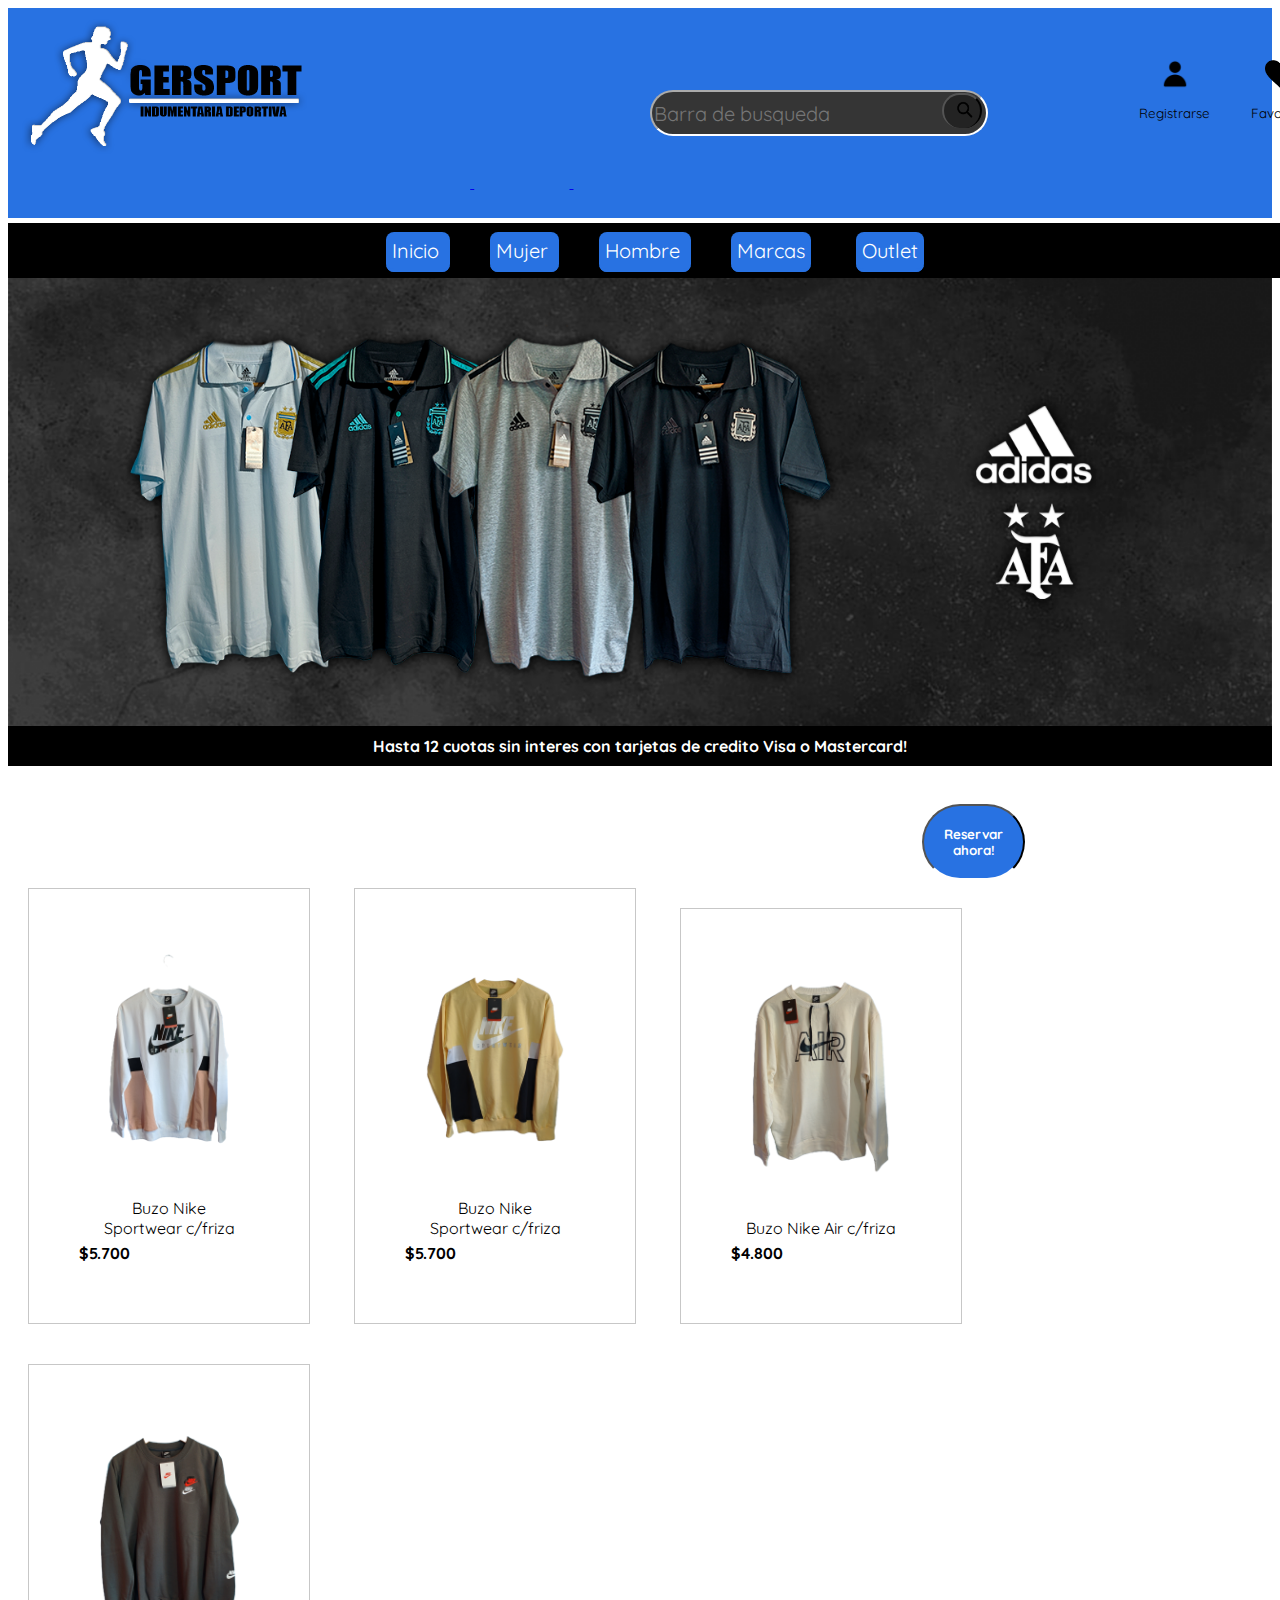
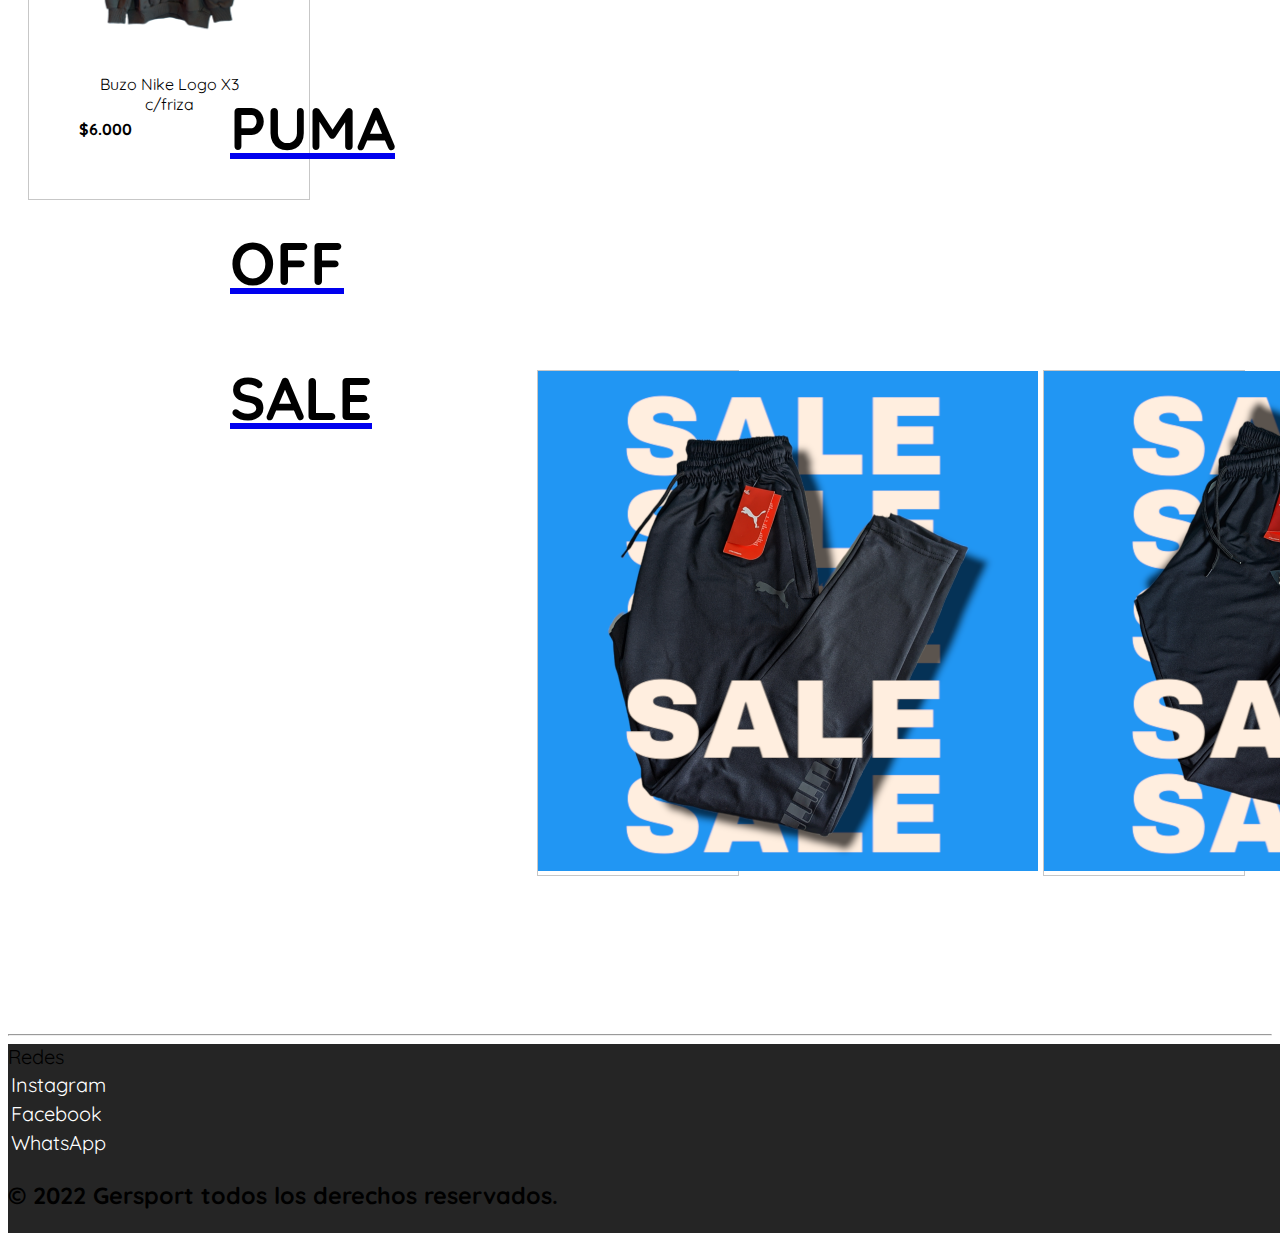
<file: index.html>
<!DOCTYPE html>
<html lang="es">
<head>
    <meta charset="UTF-8">
    <meta http-equiv="X-UA-Compatible" content="IE=edge">
    <meta name="viewport" content="width=device-width, initial-scale=1.0">
    <link rel="stylesheet" href="./styles/index.css">
    <link rel="preconnect" href="https://fonts.googleapis.com">
<link rel="preconnect" href="https://fonts.gstatic.com" crossorigin>
<link rel="preconnect" href="https://fonts.googleapis.com">
<link rel="preconnect" href="https://fonts.gstatic.com" crossorigin>
<link href="https://fonts.googleapis.com/css2?family=Quicksand:wght@300;400;600&display=swap" rel="stylesheet">
<link rel="preconnect" href="https://fonts.googleapis.com">
<link rel="preconnect" href="https://fonts.gstatic.com" crossorigin>
<link href="https://fonts.googleapis.com/css2?family=Anton&display=swap" rel="stylesheet">
    <title>Gersport</title>
</head>
<body>


<!--**************** NAV **************-->
    <header >


<!--************** LOGO DE PAGINA **************-->
    <section class="cabecera" >


<!--LOGO PAGINA.-->
        <img src="./agregados/img/Logobyn.png" class="cabecera__logo" width="350" height="180" alt="Logoweb"> 


<!--************** BOTONES HEADER **************-->
        <a href="./paginas/registrate.html"><button type="button" > <img src="./agregados/img/index/iconos-nav/registrarse.png" height ="30" width="30" /><p>Registrarse</p></button>
        <a href="./paginas/otros/favoritos.html"><button type="button"> <img src="./agregados/img/index/iconos-nav/favoritos.png" height ="30" width="30" /><p>Favoritos</p></button>
        <a href="./paginas/otros/carrito.html"><button type="button"> <img src="./agregados/img/index/iconos-nav/carrito.png" height ="30" width="55" /><p>Carrito</p></button>
    </section>
    <br>


<!--*****************BARRA DE NAVEGACION*********************-->
        <nav class="cabecera__nav">
         <ul>
          <li> <a href="index.html">Inicio</a> </li>
          <li> <a href="./paginas/mujer.html">Mujer</a> </li>
          <li> <a href="./paginas/hombre.html">Hombre</a> </li>
          <li> <a href="./paginas/marcas.html">Marcas</a></li>
          <li> <a href="./paginas/outlet.html">Outlet</a> </li>
         </ul>
       </nav>


<!--************** BARRA DE BUSQUEDA ***************-->
    <form class="barrasearch">
      <input type="text" placeholder="Barra de busqueda">
      <button type="button"><img src="./agregados/img/index/iconos-nav/search.png" width="30px"></button>
      </form>
    </header>


<!--*****************PORTADA PAGINA*********************-->
	<section>
      <img src="./agregados/img/index/PortadaArg.png" class="portada__web" width="100%" alt="PortadaArg">
      <a href="./paginas/hombre.html"><button type="button" class="boton__reserva">Reservar ahora!</button></a>
    </section>


<!--******************INFO CUOTAS*****************-->
      <h4 class="info__extra">Hasta 12 cuotas sin interes con tarjetas de credito Visa o Mastercard!</h4>



<!--*********************GALERIA NIKE********************-->
        <div class="galeria">
            <a target="_blank" href="./agregados/img/mujer/nikesportwearwhite.png">
              <img src="./agregados/img/mujer/nikesportwearwhite.png" alt="Buzo Nike White" width="300" height="380">
            </a>
            <div class="galeria__info">Buzo Nike Sportwear c/friza</div>
            <div class="galeria__precio">$5.700</div>
          </div>
          <div class="galeria">
            <a target="_blank" href="./agregados/img/mujer/nikesportwearyellow.png">
              <img src="./agregados/img/mujer/nikesportwearyellow.png" alt="Buzo Nike Yellow" width="300" height="380">
            </a>
            <div class="galeria__info">Buzo Nike Sportwear c/friza</div>
            <div class="galeria__precio">$5.700</div>
          </div>
          <div class="galeria">
            <a target="_blank" href="./agregados/img/mujer/buzonikeair.png">
              <img src="./agregados/img/mujer/buzonikeair.png" alt="Buzo Nike Air Yellow" width="300" height="380">
            </a>
            <div class="galeria__info">Buzo Nike Air c/friza</div>
            <div class="galeria__precio">$4.800</div>
          </div>
          <div class="galeria">
            <a target="_blank" href="./agregados/img/mujer/buzonikex3.png">
              <img src="./agregados/img/mujer/buzonikex3.png" alt="Buzo Nike x3" width="300" height="380">
            </a>
            <div class="galeria__info">Buzo Nike Logo X3 c/friza</div>
            <div class="galeria__precio">$6.000</div>
          </div>



<!--******************TEXTO SECCION NIKE******************-->
          <div class="seccion__nike" width="350" height="300">
              <p>NIKE</p>
              <p>SPORTWEAR</p>
              <p>AIRWEAR</p>
          </div>
          <br>



<!--*****************SECCION PUMA*******************-->
            <div class="puma">
              <a target="_blank" href="./agregados/img/index/pumalycran.png"></a>
              <img src="./agregados/img/index/pumalycran.png" alt="PumaLycraNegro" width="500" height="500"></a>
            </div>
            <div class="puma">
              <a target="_blank" href="./agregados/img/index/pumalycrablanco.png"></a>
              <img src="./agregados/img/index/pumalycrablanco.png" alt="PumaLycraBlanco" width="500" height="500"></a>
            </div>
            <div class="puma__oferta" width="350" height="300">
              <a href="./paginas/Puma/puma.html"><p>PUMA</p></a>
              <a href="./paginas/Puma/puma.html"><p>OFF</p></a>
              <a href="./paginas/Puma/puma.html"><p>SALE</p></a>
          </div>
          <hr>


<!--******************PIE DE PAGINAS****************-->
        <footer>
            <table class="pie">Redes
                <tr>
                <td> <a href="https://www.instagram.com/gersport_" target="_blank">Instagram</a> </td>
                </tr>
                <tr>
                <td><a href="https://www.facebook.com/gersport1" target="_blank">Facebook</a></td>
                </tr>
                <tr>
                <td><a href="https://api.whatsapp.com/message/USFSDJDGHKLKE1?autoload=1&app_absent=0" target="_blank">WhatsApp</a></td>
                </tr>
            </table>
            <h3>© 2022 Gersport todos los derechos reservados.</h3>
            </footer>
</body>

</html>
</file>
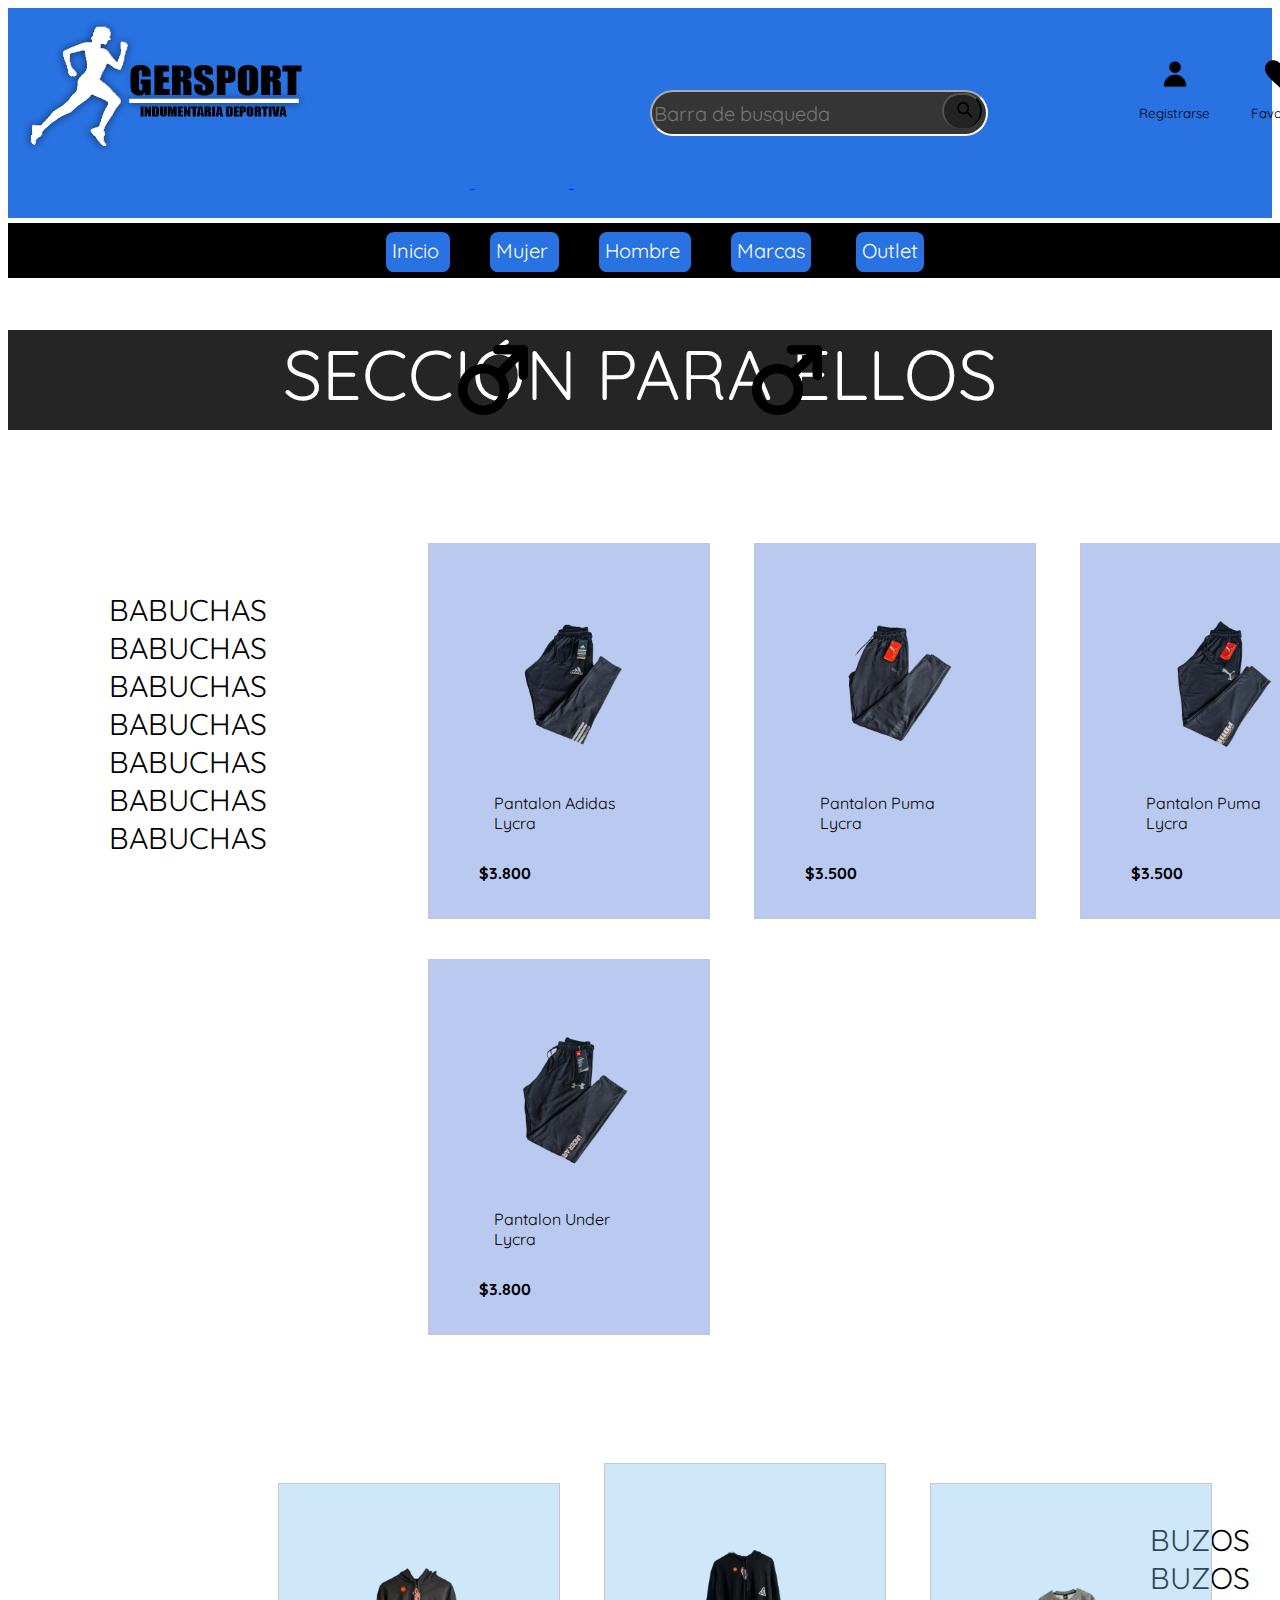
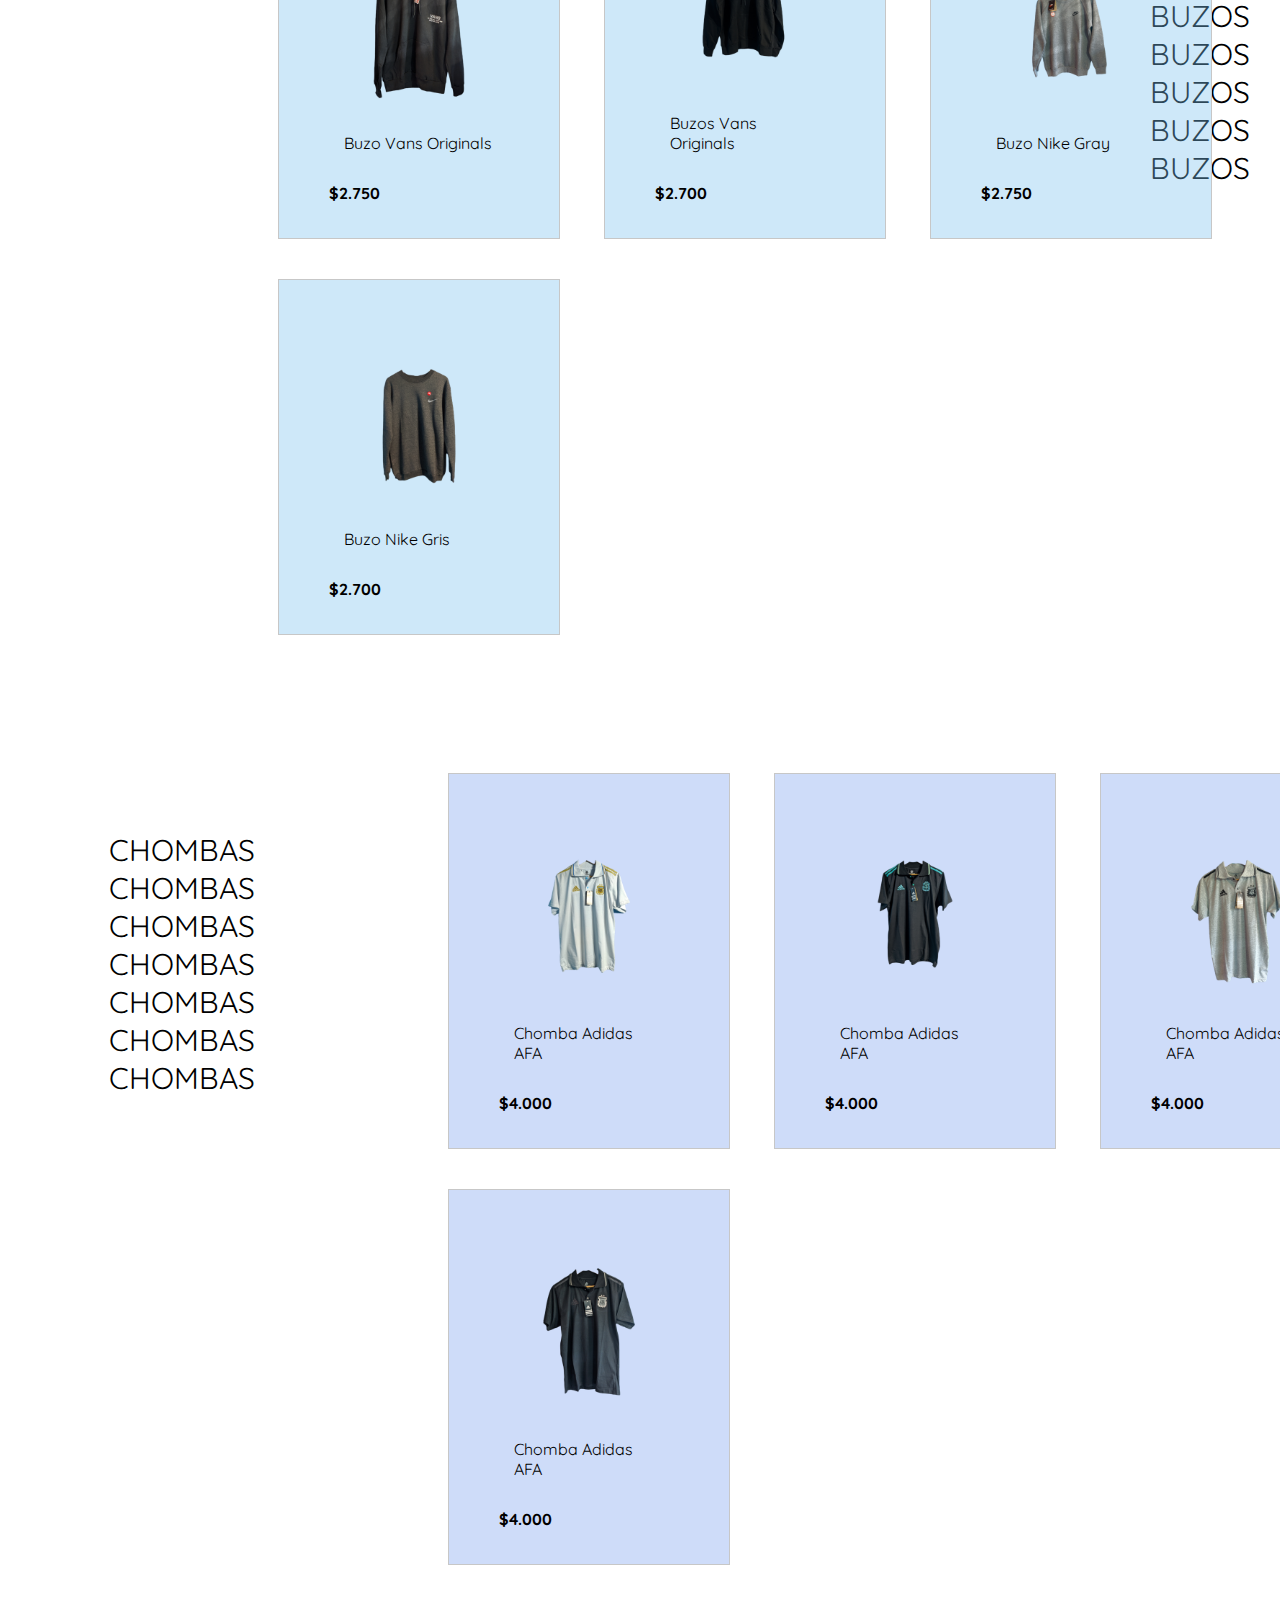
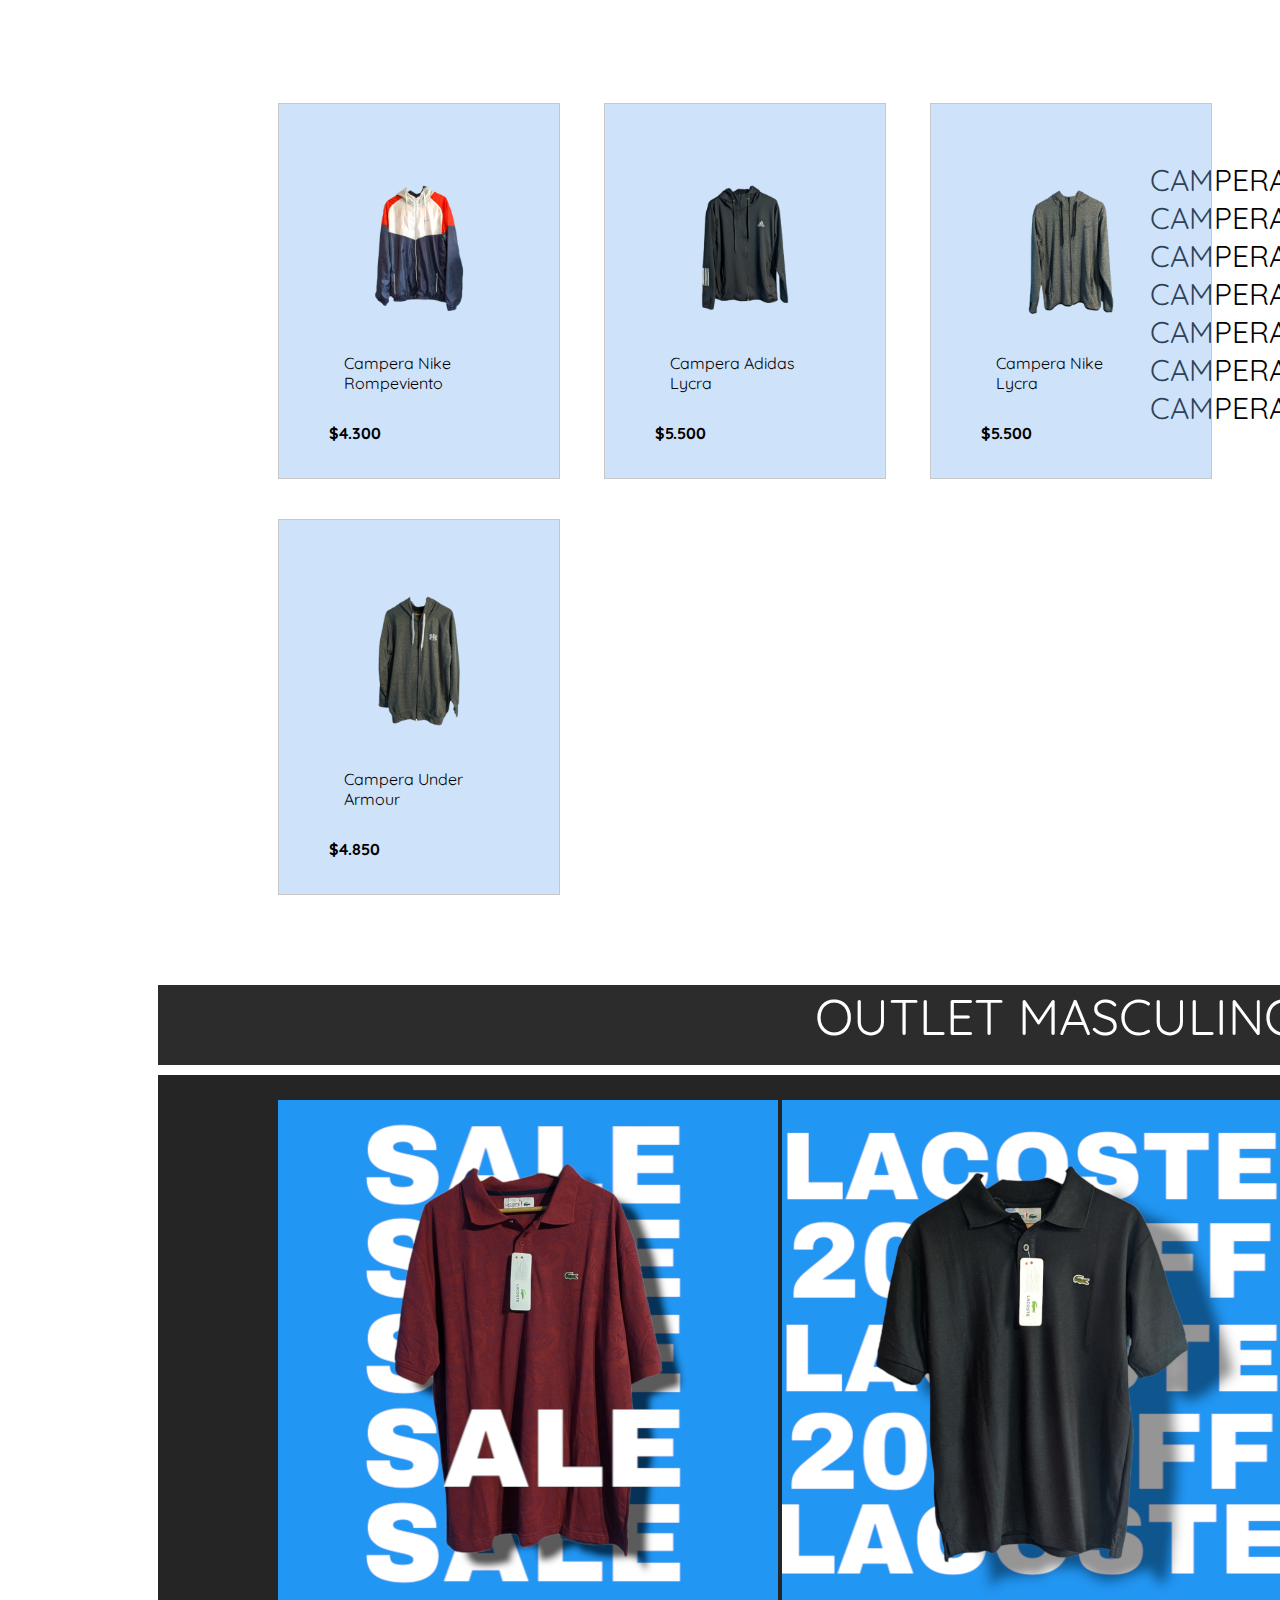
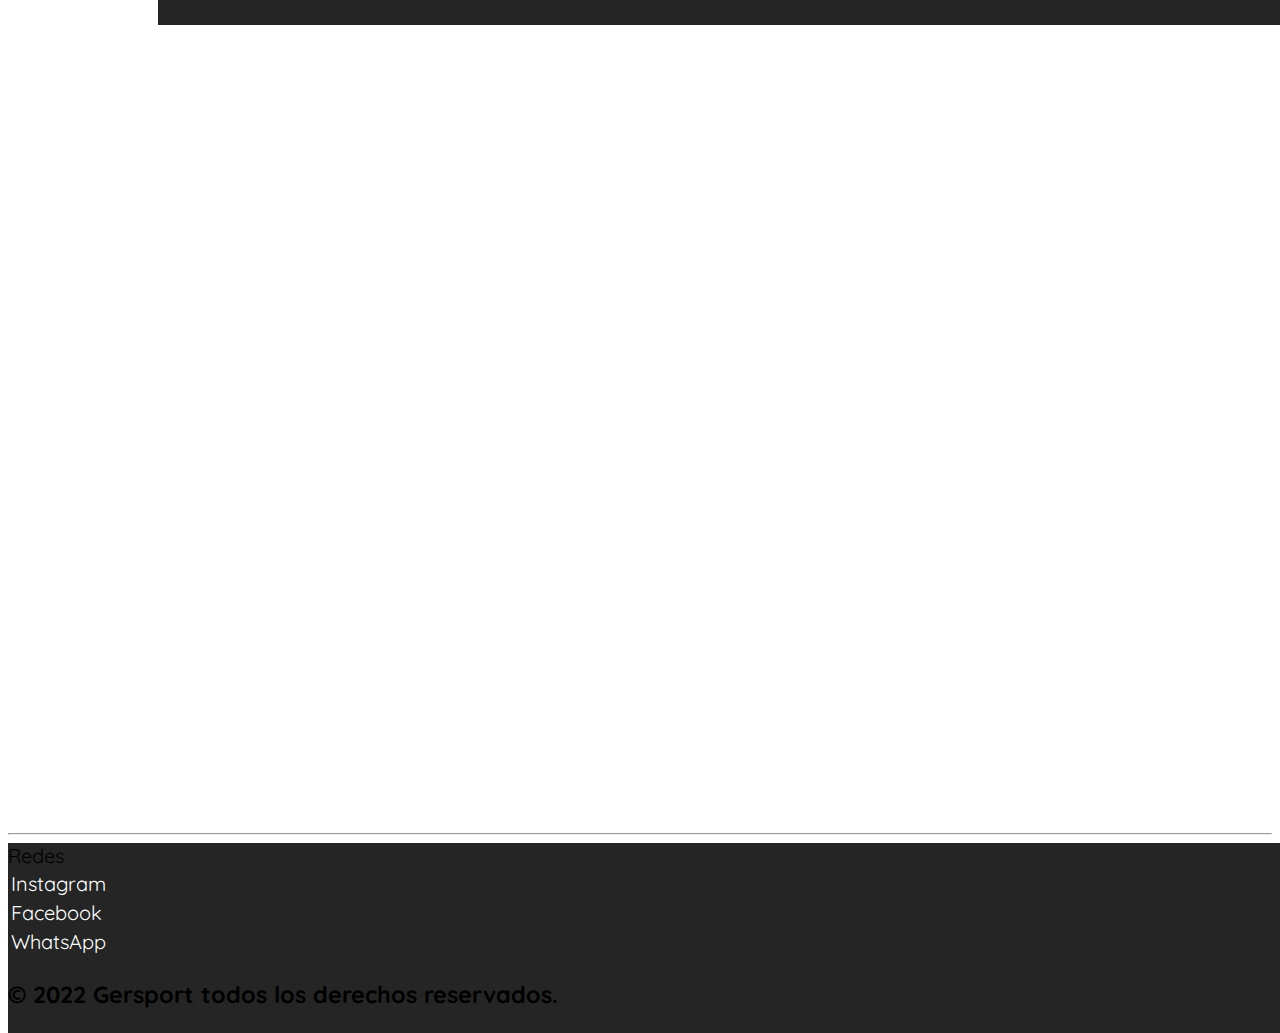
<file: paginas/hombre.html>
<!DOCTYPE html>
<html lang="es">
<head>
    <meta charset="UTF-8">
    <meta http-equiv="X-UA-Compatible" content="IE=edge">
    <meta name="viewport" content="width=device-width, initial-scale=1.0">
    <link rel="stylesheet" href="../styles/paginas/hombre.css">
    <link rel="preconnect" href="https://fonts.googleapis.com">
<link rel="preconnect" href="https://fonts.gstatic.com" crossorigin>
<link rel="preconnect" href="https://fonts.googleapis.com">
<link rel="preconnect" href="https://fonts.gstatic.com" crossorigin>
<link href="https://fonts.googleapis.com/css2?family=Quicksand:wght@300;400;600&display=swap" rel="stylesheet">
<link rel="preconnect" href="https://fonts.googleapis.com">
<link rel="preconnect" href="https://fonts.gstatic.com" crossorigin>
<link href="https://fonts.googleapis.com/css2?family=Anton&display=swap" rel="stylesheet">
    <title>Hombre</title>
</head>
<body>
    <!--**************** NAV **************-->
        <header >


    <!--************** LOGO DE PAGINA **************-->
        <section class="cabecera">


              <!--LOGO PAGINA.-->
            <img src="../agregados/img/Logobyn.png" class="cabecera__logo" width="350" height="180" alt="Logoweb">


    <!--************** BOTONES HEADER **************-->
            <a href="../paginas/registrate.html"><button type="button" > <img src="../agregados/img/index/iconos-nav/registrarse.png" height ="30" width="30" /><p>Registrarse</p></button>
            <a href="../paginas/otros/favoritos.html"><button type="button"> <img src="../agregados/img/index/iconos-nav/favoritos.png" height ="30" width="30" /><p>Favoritos</p></button>
            <a href="../paginas/otros/carrito.html"><button type="button"> <img src="../agregados/img/index/iconos-nav/carrito.png" height ="30" width="55" /><p>Carrito</p></button>
        </section>
        <br>

        
    <!--*****************BARRA DE NAVEGACION*********************-->
            <nav class="cabecera__nav">
             <ul>
              <li> <a href="../index.html">Inicio</a> </li>
              <li> <a href="./mujer.html">Mujer</a> </li>
              <li> <a href="./hombre.html">Hombre</a> </li>
              <li> <a href="./marcas.html">Marcas</a></li>
              <li> <a href="./outlet.html">Outlet</a> </li>
             </ul>
           </nav>


    <!--************** BARRA DE BUSQUEDA ***************-->
        <form class="barrasearch">
          <input type="text" placeholder="Barra de busqueda">
          <button type="button"><img src="../agregados/img/index/iconos-nav/search.png" width="30px"></button>
          </form>
        </header>
     <hr />

     <!--HEADER-->
<div id="hombre">
    <p>
        <img src="../agregados/img/hombre/masculino.png" class="logomasculino1" width="70px" alt="logohombre1"> SECCIÓN PARA ELLOS <img src="../agregados/img/hombre/masculino.png" class="logomasculino2" width="70px" alt="logohombre">
    </p>
</div>
<br>
<!--*********************GALERIA BABUCHAS********************-->
<section class="spam">
  <ul class="spam__babuchas">
    <li>BABUCHAS</li>
    <li>BABUCHAS</li>
    <li>BABUCHAS</li>
    <li>BABUCHAS</li>
    <li>BABUCHAS</li>
    <li>BABUCHAS</li>
    <li>BABUCHAS</li>
 </ul>
</section>
<div class="galeriaA">
    <a target="_blank" href="../agregados/img/hombre/lycraadidas.png">
      <img src="../agregados/img/hombre/lycraadidas.png" alt="Lycra Adidas" width="300" height="380">
    </a>
    <div class="galeriaA__info">Pantalon Adidas Lycra</div>
    <div class="galeriaA__precio">$3.800</div>
  </div>
  <div class="galeriaA">
    <a target="_blank" href="../agregados/img/hombre/lycrapuma.png">
      <img src="../agregados/img/hombre/lycrapuma.png" alt="Lycra Puma A" width="300" height="380">
    </a>
    <div class="galeriaA__info">Pantalon Puma Lycra</div>
    <div class="galeriaA__precio">$3.500</div>
  </div>
  <div class="galeriaA">
    <a target="_blank" href="../agregados/img/hombre/lycrapumab.png">
      <img src="../agregados/img/hombre/lycrapumab.png" alt="Lycra Puma B" width="300" height="380">
    </a>
    <div class="galeriaA__info">Pantalon Puma Lycra</div>
    <div class="galeriaA__precio">$3.500</div>
  </div>
  <div class="galeriaA">
    <a target="_blank" href="../agregados/img/hombre/lycraunder.png">
      <img src="../agregados/img/hombre/lycraunder.png" alt="Lycra Under" width="300" height="380">
    </a>
    <div class="galeriaA__info">Pantalon Under Lycra</div>
    <div class="galeriaA__precio">$3.800</div>
  </div>
  <br>
  <!--*********************GALERIA Buzos********************-->
<section class="spam">
  <ul class="spam__buzos">
    <li>BUZOS</li>
    <li>BUZOS</li>
    <li>BUZOS</li>
    <li>BUZOS</li>
    <li>BUZOS</li>
    <li>BUZOS</li>
    <li>BUZOS</li>
 </ul>
</section>
<div class="galeriaB">
    <a target="_blank" href="../agregados/img/hombre/buzovansn.png">
      <img src="../agregados/img/hombre/buzovansn.png" alt="Buzo Vans A" width="350" height="430">
    </a>
    <div class="galeriaB__info">Buzo Vans Originals</div>
    <div class="galeriaB__precio">$2.750</div>
  </div>
  <div class="galeriaB">
    <a target="_blank" href="../agregados/img/hombre/buzovansn2.png">
      <img src="../agregados/img/hombre/buzovansn2.png" alt="Buzo Vans B" width="350" height="430">
    </a>
    <div class="galeriaB__info">Buzos Vans Originals</div>
    <div class="galeriaB__precio">$2.700</div>
  </div>
  <div class="galeriaB">
    <a target="_blank" href="../agregados/img/hombre/buzonikeg.png">
      <img src="../agregados/img/hombre/buzonikeg.png" alt="Buzo Nike Gris" width="350" height="430">
    </a>
    <div class="galeriaB__info">Buzo Nike Gray</div>
    <div class="galeriaB__precio">$2.750</div>
  </div>
  <div class="galeriaB">
    <a target="_blank" href="../agregados/img/hombre/buzonikego.png">
      <img src="../agregados/img/hombre/buzonikego.png" alt="Buzo Nike Gris" width="350" height="430">
    </a>
    <div class="galeriaB__info">Buzo Nike Gris</div>
    <div class="galeriaB__precio">$2.700</div>
  </div>
  <!--*********************GALERIA Camperas********************-->
<section class="spam">
  <ul class="spam__chombas">
    <li>CHOMBAS</li>
    <li>CHOMBAS</li>
    <li>CHOMBAS</li>
    <li>CHOMBAS</li>
    <li>CHOMBAS</li>
    <li>CHOMBAS</li>
    <li>CHOMBAS</li>
 </ul>
</section>
<div class="galeriaC">
    <a target="_blank" href="../agregados/img/hombre/chombaadiblanca.png">
      <img src="../agregados/img/hombre/chombaadiblanca.png" alt="Chomba AFA Blanca" width="350" height="430">
    </a>
    <div class="galeriaC__info">Chomba Adidas AFA</div>
    <div class="galeriaC__precio">$4.000</div>
  </div>
  <div class="galeriaC">
    <a target="_blank" href="../agregados/img/hombre/chombaadiceleste.png">
      <img src="../agregados/img/hombre/chombaadiceleste.png" alt="Chomba AFA Celeste" width="350" height="430">
    </a>
    <div class="galeriaC__info">Chomba Adidas AFA</div>
    <div class="galeriaC__precio">$4.000</div>
  </div>
  <div class="galeriaC">
    <a target="_blank" href="../agregados/img/hombre/chombaadigris.png">
      <img src="../agregados/img/hombre/chombaadigris.png" alt="Chomba AFA Gris" width="350" height="430">
    </a>
    <div class="galeriaC__info">Chomba Adidas AFA</div>
    <div class="galeriaC__precio">$4.000</div>
  </div>
  <div class="galeriaC">
    <a target="_blank" href="../agregados/img/hombre/chombaadinegra.png">
      <img src="../agregados/img/hombre/chombaadinegra.png" alt="Chomba Adidas Afa" width="350" height="430">
    </a>
    <div class="galeriaC__info">Chomba Adidas AFA</div>
    <div class="galeriaC__precio">$4.000</div>
  </div>

    <!--*********************GALERIA BUZOS********************-->
<section class="spam">
  <ul class="spam__camperas">
    <li>CAMPERAS</li>
    <li>CAMPERAS</li>
    <li>CAMPERAS</li>
    <li>CAMPERAS</li>
    <li>CAMPERAS</li>
    <li>CAMPERAS</li>
    <li>CAMPERAS</li>
 </ul>
</section>
<div class="galeriaD">
    <a target="_blank" href="../agregados/img/hombre/camperarompeviento.png">
      <img src="../agregados/img/hombre/camperarompeviento.png" alt="Rompeviento Nike" width="350" height="430">
    </a>
    <div class="galeriaD__info">Campera Nike Rompeviento</div>
    <div class="galeriaD__precio">$4.300</div>
  </div>
  <div class="galeriaD">
    <a target="_blank" href="../agregados/img/hombre/camperalycraadi.png">
      <img src="../agregados/img/hombre/camperalycraadi.png" alt="Lycra Adidas" width="350" height="430">
    </a>
    <div class="galeriaD__info">Campera Adidas Lycra</div>
    <div class="galeriaD__precio">$5.500</div>
  </div>
  <div class="galeriaD">
    <a target="_blank" href="../agregados/img/hombre/camperalycranike.png">
      <img src="../agregados/img/hombre/camperalycranike.png" alt="Lycra Nike" width="350" height="430">
    </a>
    <div class="galeriaD__info">Campera Nike Lycra</div>
    <div class="galeriaD__precio">$5.500</div>
  </div>
  <div class="galeriaD">
    <a target="_blank" href="../agregados/img/hombre/camperahombreunder.png">
      <img src="../agregados/img/hombre/camperahombreunder.png" alt="Campera Under" width="350" height="430">
    </a>
    <div class="galeriaD__info">Campera Under Armour</div>
    <div class="galeriaD__precio">$4.850</div>
  </div>

  <!-- SECCION OUTLET-->
  <section class="outlet__nav">
    <p class="titulo">OUTLET MASCULINO</p>
    <img src="../agregados/img/hombre/chombalacosteroja.png" class="outlet__img" width="500px" height="500px" alt="lacosteroja">
    <img src="../agregados/img/hombre/chombalacostenegra.png" class="outlet__img" width="500px" height="500px" alt="lacostenegra">
    <img src="../agregados/img/hombre/chombalacostesalmon.png" class="outlet__img" width="500px" height="500px" alt="lacostesalmon">
  </section>
  <hr>
<!--******************PIE DE PAGINAS****************-->
<footer>
  <table class="pie">Redes
      <tr>
      <td> <a href="https://www.instagram.com/gersport_" target="_blank">Instagram</a> </td>
      </tr>
      <tr>
      <td><a href="https://www.facebook.com/gersport1" target="_blank">Facebook</a></td>
      </tr>
      <tr>
      <td><a href="https://api.whatsapp.com/message/USFSDJDGHKLKE1?autoload=1&app_absent=0" target="_blank">WhatsApp</a></td>
      </tr>
  </table>
  <h3>© 2022 Gersport todos los derechos reservados.</h3>
  </footer>
</body>

</html>
</file>
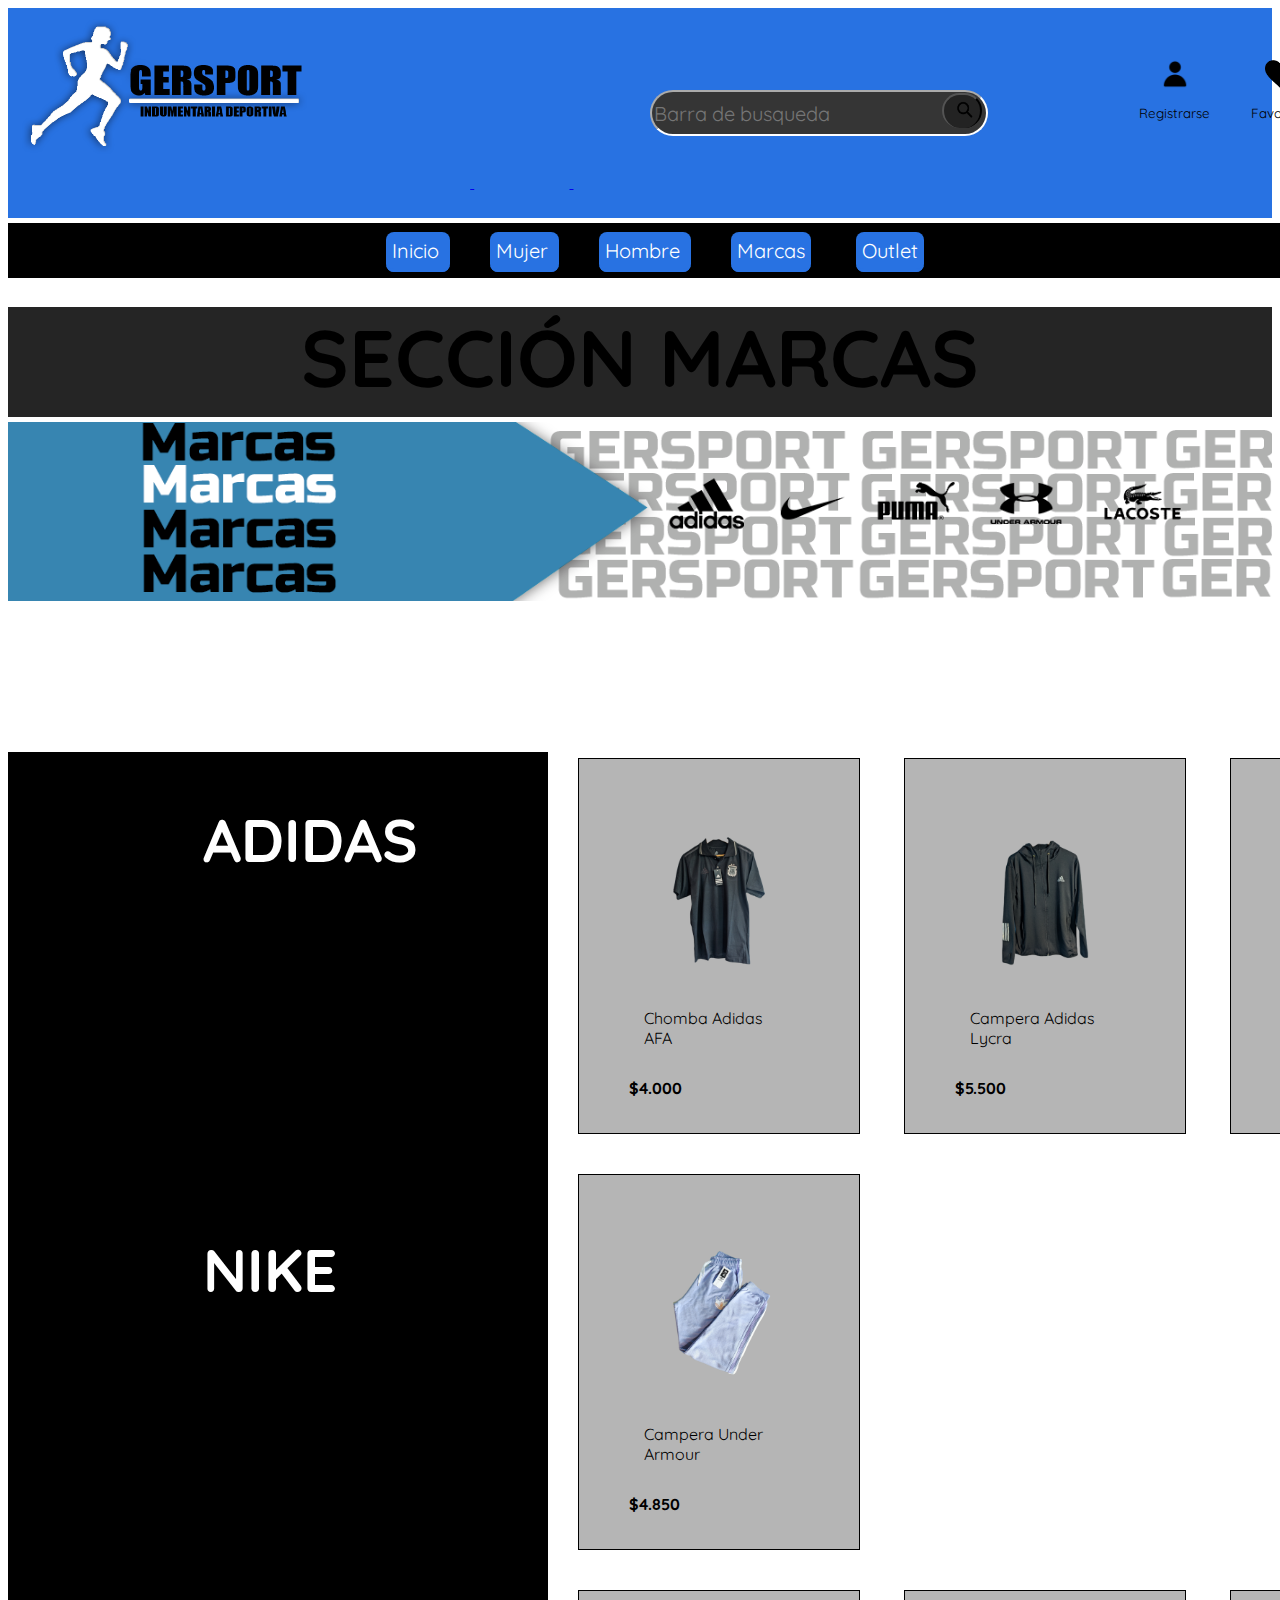
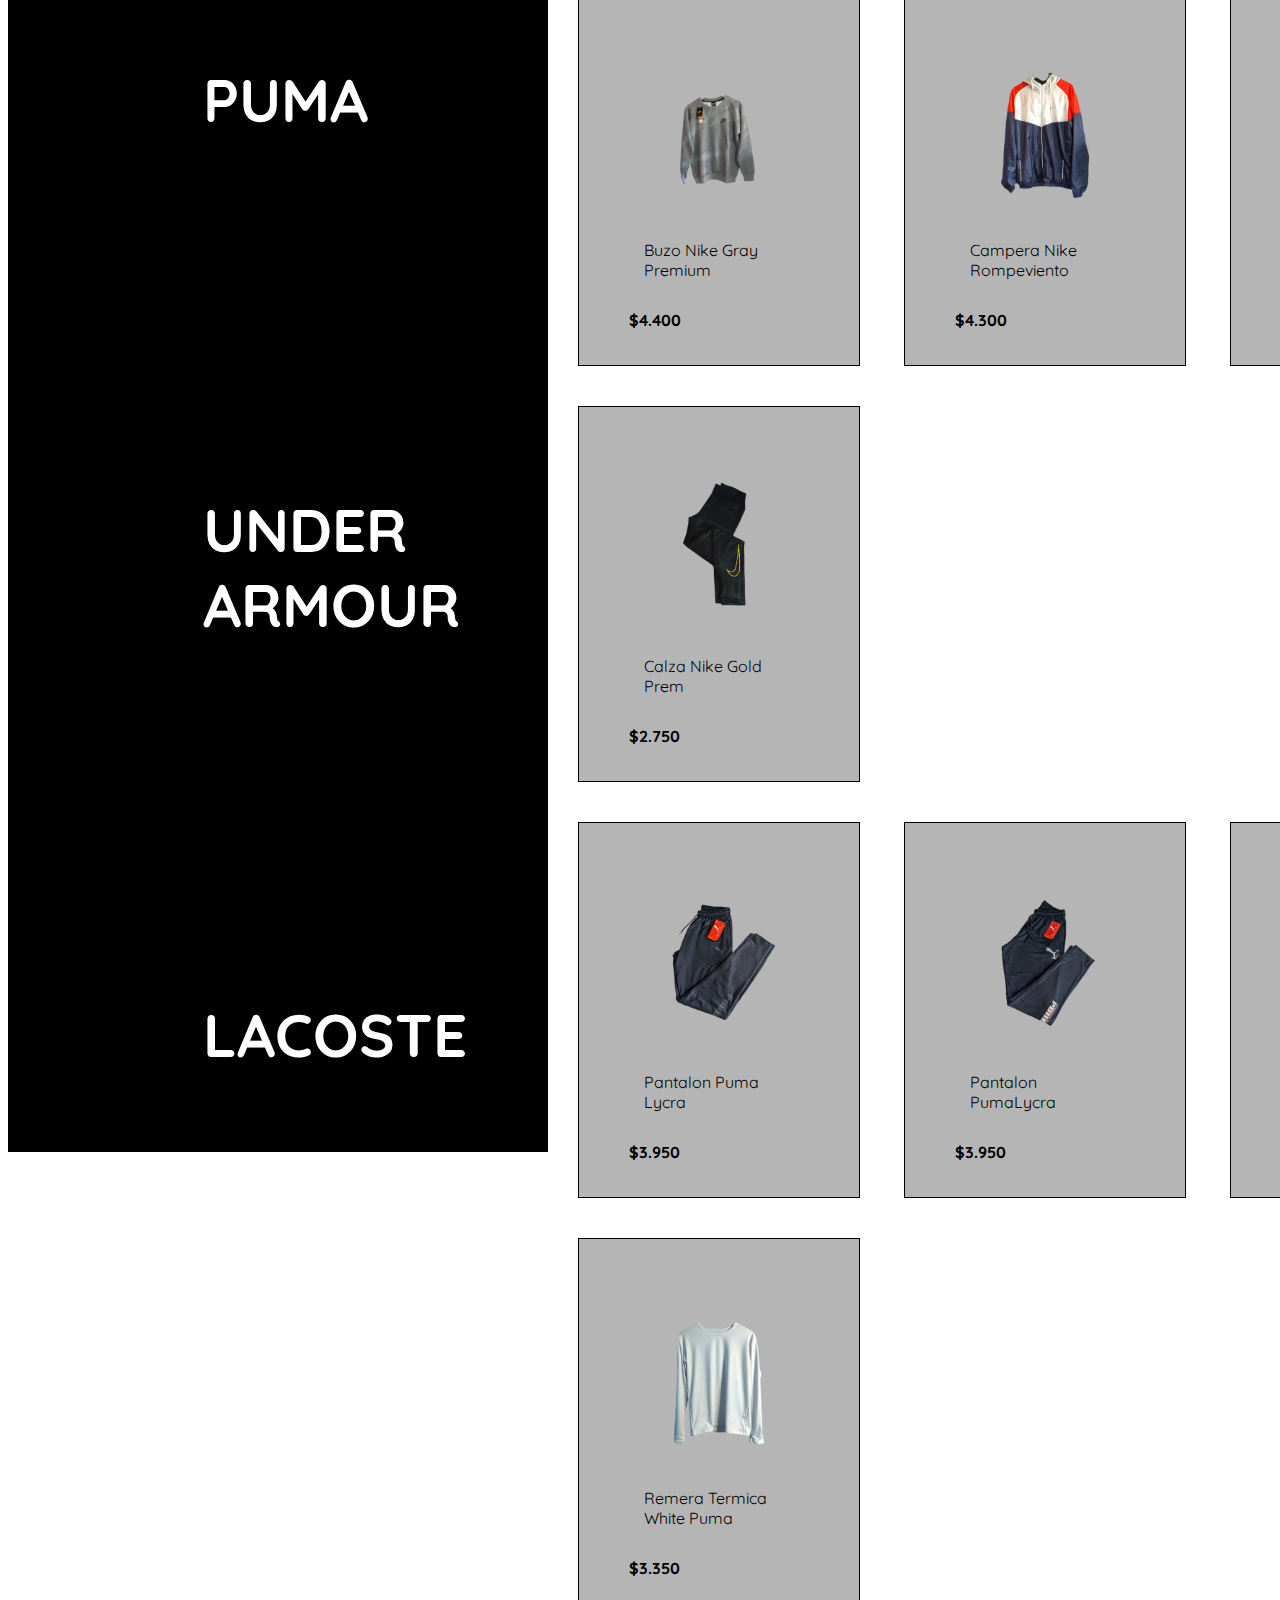
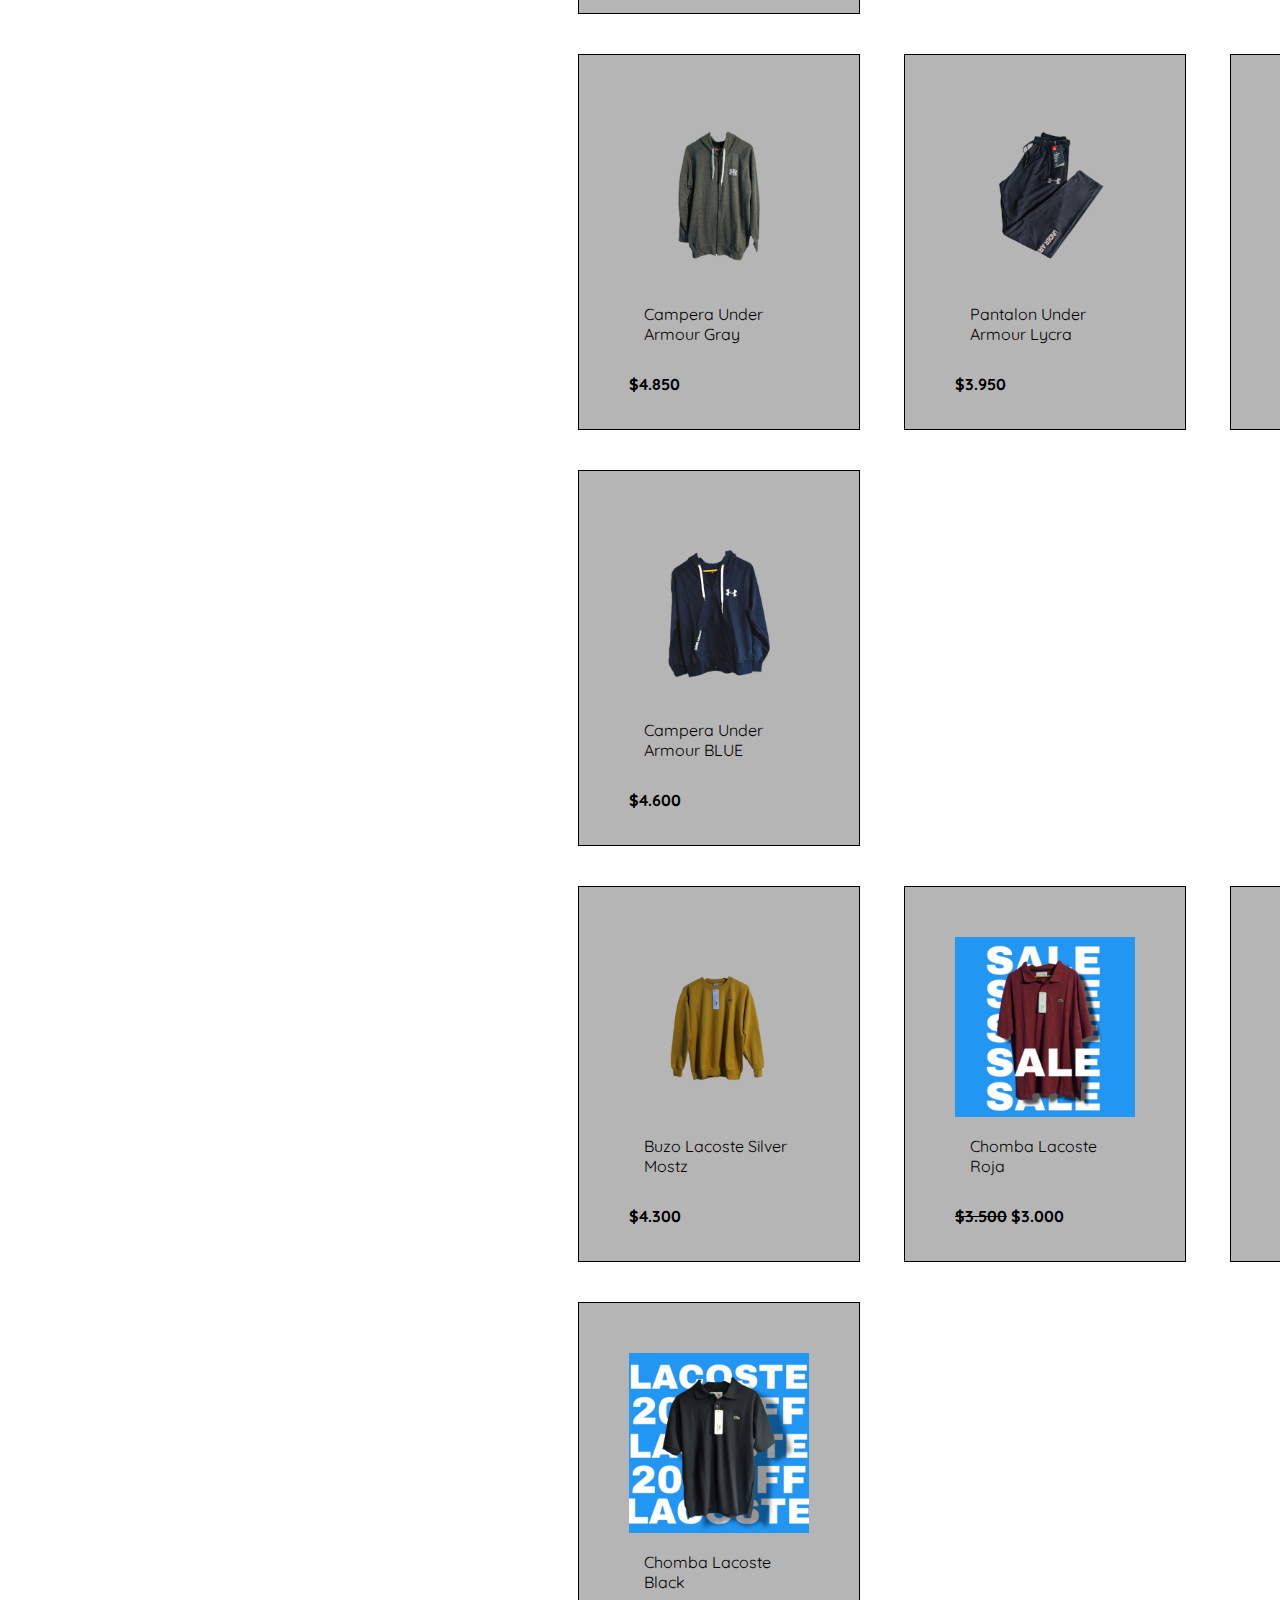
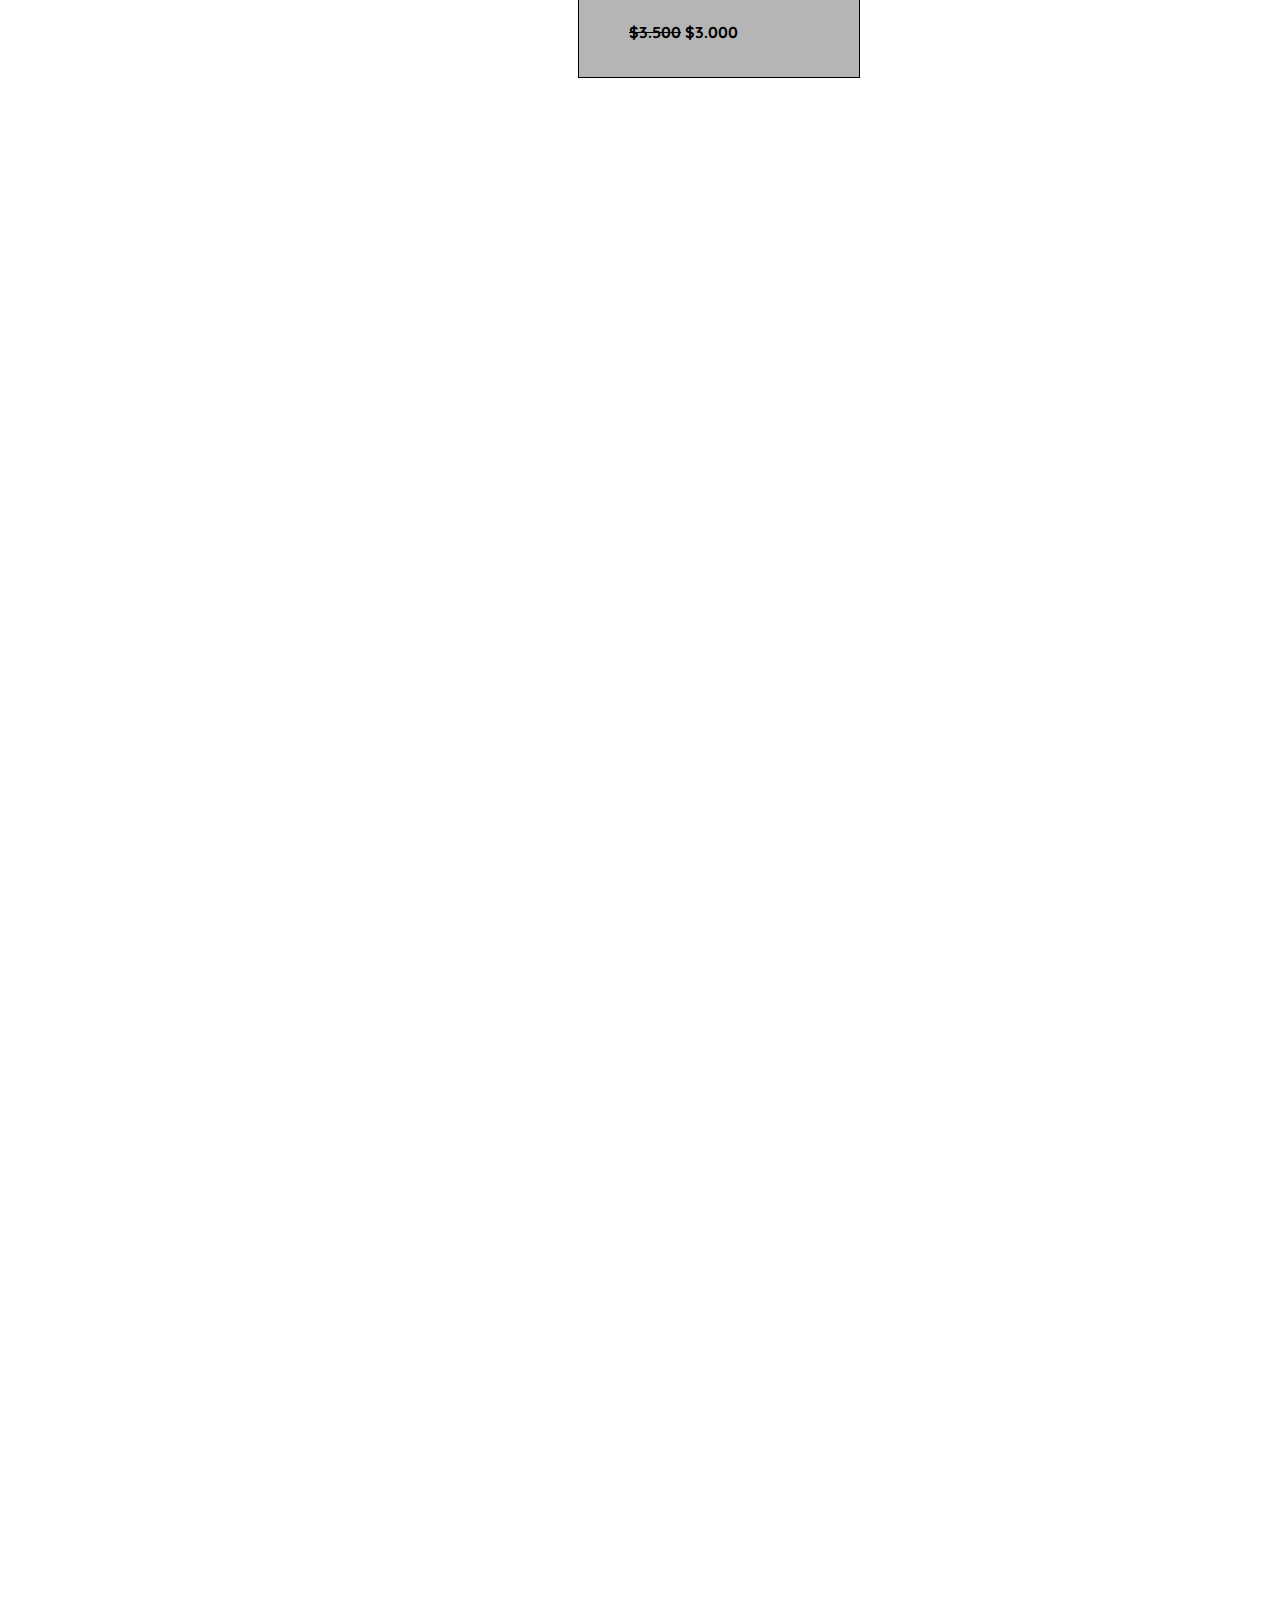
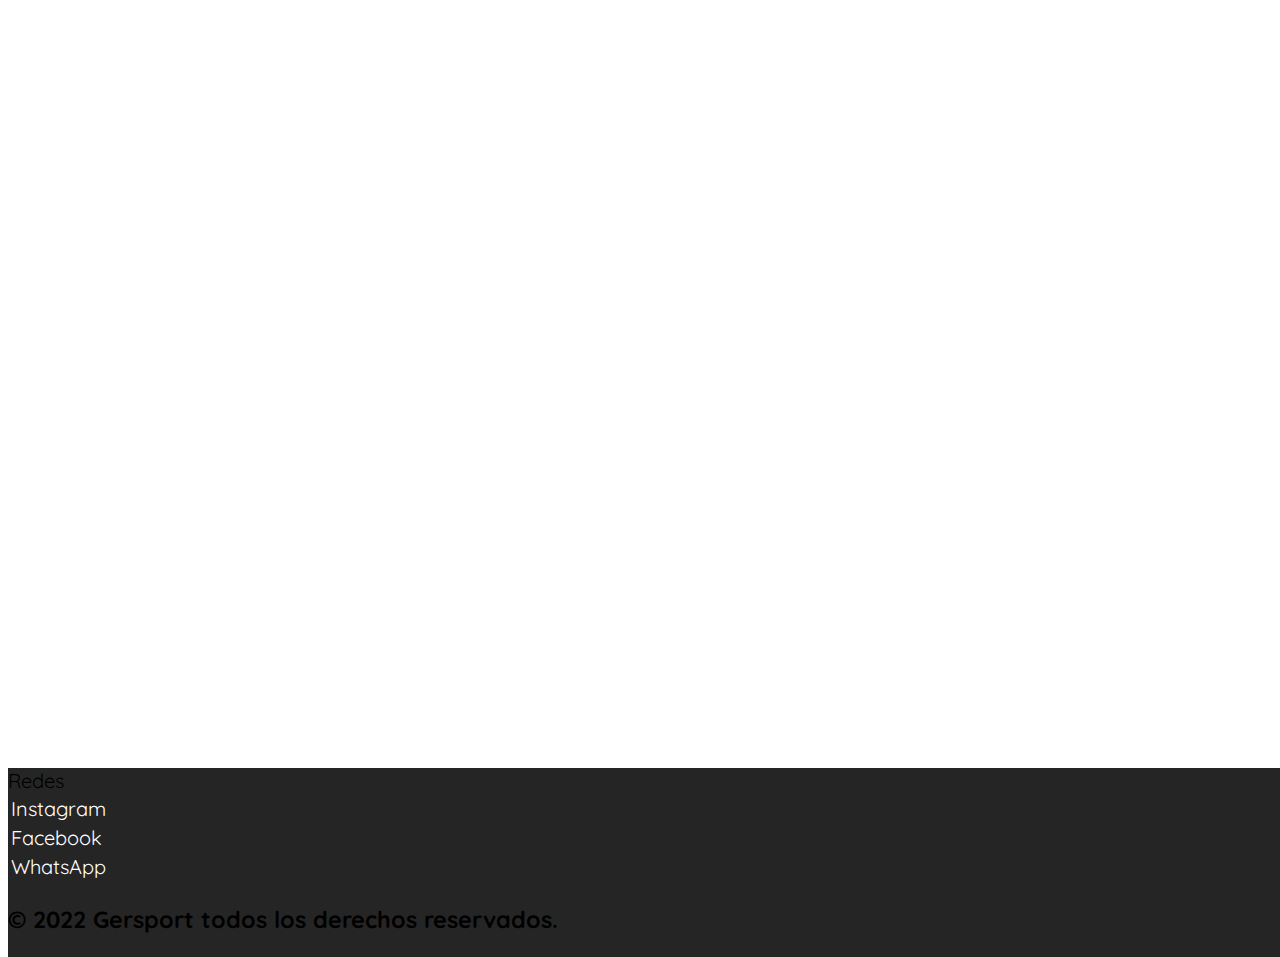
<file: paginas/marcas.html>
<!DOCTYPE html>
<html lang="es">
<head>
    <meta charset="UTF-8">
    <meta http-equiv="X-UA-Compatible" content="IE=edge">
    <meta name="viewport" content="width=device-width, initial-scale=1.0">
    <link rel="stylesheet" href="../styles/paginas/marcas.css">
    <link rel="preconnect" href="https://fonts.googleapis.com">
<link rel="preconnect" href="https://fonts.gstatic.com" crossorigin>
<link rel="preconnect" href="https://fonts.googleapis.com">
<link rel="preconnect" href="https://fonts.gstatic.com" crossorigin>
<link href="https://fonts.googleapis.com/css2?family=Quicksand:wght@300;400;600&display=swap" rel="stylesheet">
<link rel="preconnect" href="https://fonts.googleapis.com">
<link rel="preconnect" href="https://fonts.gstatic.com" crossorigin>
<link href="https://fonts.googleapis.com/css2?family=Anton&display=swap" rel="stylesheet">
    <title>Marcas</title>
</head>
<body>

<!--**************** NAV **************-->
        <header >

<!--************** LOGO DE PAGINA **************-->
        <section class="cabecera" >


<!--LOGO PAGINA.-->
            <img src="../agregados/img/Logobyn.png" class="cabecera__logo" width="350" height="180" alt="Logoweb">  


            
<!--************** BOTONES HEADER **************-->
            <a href="../paginas/registrate.html"><button type="button" > <img src="../agregados/img/index/iconos-nav/registrarse.png" height ="30" width="30" /><p>Registrarse</p></button>
            <a href="../paginas/otros/favoritos.html"><button type="button"> <img src="../agregados/img/index/iconos-nav/favoritos.png" height ="30" width="30" /><p>Favoritos</p></button>
            <a href="../paginas/otros/carrito.html"><button type="button"> <img src="../agregados/img/index/iconos-nav/carrito.png" height ="30" width="55" /><p>Carrito</p></button>
        </section>
        <br>


<!--*****************BARRA DE NAVEGACION*********************-->
            <nav class="cabecera__nav">
             <ul>
              <li> <a href="../index.html">Inicio</a> </li>
              <li> <a href="./mujer.html">Mujer</a> </li>
              <li> <a href="./hombre.html">Hombre</a> </li>
              <li> <a href="./marcas.html">Marcas</a></li>
              <li> <a href="./outlet.html">Outlet</a> </li>
             </ul>
           </nav>


<!--************** BARRA DE BUSQUEDA ***************-->
        <form class="barrasearch">
          <input type="text" placeholder="Barra de busqueda">
          <button type="button"><img src="../agregados/img/index/iconos-nav/search.png" width="30px"></button>
          </form>
        </header>
    <!--*****************BODY*****************-->
      <div id="marcas">
      <h1>
        SECCIÓN MARCAS
      </h1>
      <img src="../agregados/img/marcas/Banner.png" class="marcas__banner" alt="">
       </div>
<br>
<br>
<br>
<br>
<br>
<br>
<br>
<br>
<br>
<br>
<br>
<br>
<br>
<section>
    <ul class="tipo__marcas">
        <li>ADIDAS</li>
        <li>NIKE</li>
        <li>PUMA</li>
        <li>UNDER ARMOUR</li>
        <li>LACOSTE</li>
    </ul>
</section>
<!--*************************MARCA ADIDAS*******************************-->
<div class="galeriaADI">
    <a target="_blank" href="../agregados/img/hombre/chombaadinegra.png">
      <img src="../agregados/img/hombre/chombaadinegra.png" alt="Chomba AFA" width="350" height="430">
    </a>
    <div class="galeriaADI__info">Chomba Adidas AFA</div>
    <div class="galeriaADI__precio">$4.000</div>
  </div>
  <div class="galeriaADI">
    <a target="_blank" href="../agregados/img/hombre/camperalycraadi.png">
      <img src="../agregados/img/hombre/camperalycraadi.png" alt="Lycra Adidas" width="350" height="430">
    </a>
    <div class="galeriaADI__info">Campera Adidas Lycra</div>
    <div class="galeriaADI__precio">$5.500</div>
  </div>
  <div class="galeriaADI">
    <a target="_blank" href="../agregados/img/hombre/lycraadidas.png">
      <img src="../agregados/img/hombre/lycraadidas.png" alt="Lycra Adidas" width="350" height="430">
    </a>
    <div class="galeriaADI__info">Pantalon Adidas Lycra</div>
    <div class="galeriaADI__precio">$3.750</div>
  </div>
  <div class="galeriaADI">
    <a target="_blank" href="../agregados/img/mujer/babuchaadidasa.png">
      <img src="../agregados/img/mujer/babuchaadidasa.png" alt="Babucha Adidas" width="350" height="430">
    </a>
    <div class="galeriaADI__info">Campera Under Armour</div>
    <div class="galeriaADI__precio">$4.850</div>
  </div>
<br>
  <!--*************************MARCA NIKE*******************************-->
<div class="galeriaNIKE">
    <a target="_blank" href="../agregados/img/hombre/buzonikeg.png">
      <img src="../agregados/img/hombre/buzonikeg.png" alt="Buzo Nike" width="350" height="430">
    </a>
    <div class="galeriaNIKE__info">Buzo Nike Gray Premium</div>
    <div class="galeriaNIKE__precio">$4.400</div>
  </div>
  <div class="galeriaNIKE">
    <a target="_blank" href="../agregados/img/hombre/camperarompeviento.png">
      <img src="../agregados/img/hombre/camperarompeviento.png" alt="Rompeviento Nike" width="350" height="430">
    </a>
    <div class="galeriaNIKE__info">Campera Nike Rompeviento</div>
    <div class="galeriaNIKE__precio">$4.300</div>
  </div>
  <div class="galeriaNIKE">
    <a target="_blank" href="../agregados/img/mujer/babuchanikejaspeada1.png">
      <img src="../agregados/img/mujer/babuchanikejaspeada1.png" alt="Babucha Jaspeada" width="350" height="430">
    </a>
    <div class="galeriaNIKE__info">Babucha Nike Jaspeada</div>
    <div class="galeriaNIKE__precio">$4.400</div>
  </div>
  <div class="galeriaNIKE">
    <a target="_blank" href="../agregados/img/mujer/calzanike.png">
      <img src="../agregados/img/mujer/calzanike.png" alt="Calza Nike" width="350" height="430">
    </a>
    <div class="galeriaNIKE__info">Calza Nike Gold Prem</div>
    <div class="galeriaNIKE__precio">$2.750</div>
  </div>
<br>
  <!--*************************MARCA PUMA*******************************-->
  <div class="galeriaPUMA">
    <a target="_blank" href="../agregados/img/hombre/lycrapuma.png">
      <img src="../agregados/img/hombre/lycrapuma.png" alt="Lycra Puma 1" width="350" height="430">
    </a>
    <div class="galeriaPUMA__info">Pantalon Puma Lycra </div>
    <div class="galeriaPUMA__precio">$3.950</div>
  </div>
  <div class="galeriaPUMA">
    <a target="_blank" href="../agregados/img/hombre/lycrapumab.png">
      <img src="../agregados/img/hombre/lycrapumab.png" alt="Lycra Puma 2" width="350" height="430">
    </a>
    <div class="galeriaPUMA__info">Pantalon PumaLycra</div>
    <div class="galeriaPUMA__precio">$3.950</div>
  </div>
  <div class="galeriaPUMA">
    <a target="_blank" href="../agregados/img/mujer/calzapuma.png">
      <img src="../agregados/img/mujer/calzapuma.png" alt="Calza Puma" width="350" height="430">
    </a>
    <div class="galeriaPUMA__info">Calza Puma White Premium</div>
    <div class="galeriaPUMA__precio">$2.700</div>
  </div>
  <div class="galeriaPUMA">
    <a target="_blank" href="../agregados/img/mujer/termicablanca.png">
      <img src="../agregados/img/mujer/termicablanca.png" alt="Termica Puma" width="350" height="430">
    </a>
    <div class="galeriaPUMA__info">Remera Termica White Puma</div>
    <div class="galeriaPUMA__precio">$3.350</div>
  </div>
  <br>

  <!--*************************MARCA UNDER*******************************-->
<div class="galeriaUNDER">
    <a target="_blank" href="../agregados/img/hombre/camperahombreunder.png">
      <img src="../agregados/img/hombre/camperahombreunder.png" alt="Campera Under" width="350" height="430">
    </a>
    <div class="galeriaUNDER__info">Campera Under Armour Gray</div>
    <div class="galeriaUNDER__precio">$4.850</div>
  </div>
  <div class="galeriaUNDER">
    <a target="_blank" href="../agregados/img/hombre/lycraunder.png">
      <img src="../agregados/img/hombre/lycraunder.png" alt="Lycra Under" width="350" height="430">
    </a>
    <div class="galeriaUNDER__info">Pantalon Under Armour Lycra</div>
    <div class="galeriaUNDER__precio">$3.950</div>
  </div>
  <div class="galeriaUNDER">
    <a target="_blank" href="../agregados/img/mujer/calzaunder.png">
      <img src="../agregados/img/mujer/calzaunder.png" alt="Calza Under" width="350" height="430">
    </a>
    <div class="galeriaUNDER__info">Calza termica Under Armour</div>
    <div class="galeriaUNDER__precio">$2.800</div>
  </div>
  <div class="galeriaUNDER">
    <a target="_blank" href="../agregados/img/mujer/camperaunderm.png">
      <img src="../agregados/img/mujer/camperaunderm.png" alt="Campera Under Mujer" width="350" height="430">
    </a>
    <div class="galeriaUNDER__info">Campera Under Armour BLUE</div>
    <div class="galeriaUNDER__precio">$4.600</div>
  </div>
<br>

  <!--*************************MARCA LACOSTE******************************-->
  <div class="galeriaLACOSTE">
    <a target="_blank" href="../agregados/img/hombre/buzolacoste.png">
      <img src="../agregados/img/hombre/buzolacoste.png" alt="Buzo Lacoste" width="350" height="430">
    </a>
    <div class="galeriaLACOSTE__info">Buzo Lacoste Silver Mostz</div>
    <div class="galeriaLACOSTE__precio">$4.300</div>
  </div>
  <div class="galeriaUNDER">
    <a target="_blank" href="../agregados/img/hombre/chombalacosteroja.png">
      <img src="../agregados/img/hombre/chombalacosteroja.png" alt="Lacoste Roja" width="350" height="430">
    </a>
    <div class="galeriaLACOSTE__info">Chomba Lacoste Roja</div>
    <div class="galeriaLACOSTE__precio"><del>$3.500</del> $3.000</div>
  </div>
  <div class="galeriaLACOSTE">
    <a target="_blank" href="../agregados/img/hombre/chombalacostesalmon.png">
      <img src="../agregados/img/hombre/chombalacostesalmon.png" alt="Lacoste Salmon" width="350" height="430">
    </a>
    <div class="galeriaLACOSTE__info">Chomba Lacoste Salon</div>
    <div class="galeriaLACOSTE__precio"><del>$3.500</del> $3.000</div>
  </div>
  <div class="galeriaLACOSTE">
    <a target="_blank" href="../agregados/img/hombre/chombalacostenegra.png">
      <img src="../agregados/img/hombre/chombalacostenegra.png" alt="Lacoste Negra" width="350" height="430">
    </a>
    <div class="galeriaLACOSTE__info">Chomba Lacoste Black</div>
    <div class="galeriaLACOSTE__precio"><del>$3.500</del> $3.000</div>
  </div>
<br>

<!--******************PIE DE PAGINAS****************-->
<footer>
  <table class="pie">Redes
      <tr>
      <td> <a href="https://www.instagram.com/gersport_" target="_blank">Instagram</a> </td>
      </tr>
      <tr>
      <td><a href="https://www.facebook.com/gersport1" target="_blank">Facebook</a></td>
      </tr>
      <tr>
      <td><a href="https://api.whatsapp.com/message/USFSDJDGHKLKE1?autoload=1&app_absent=0" target="_blank">WhatsApp</a></td>
      </tr>
  </table>
  <h3>© 2022 Gersport todos los derechos reservados.</h3>
  </footer>
</body>

</html>
</file>
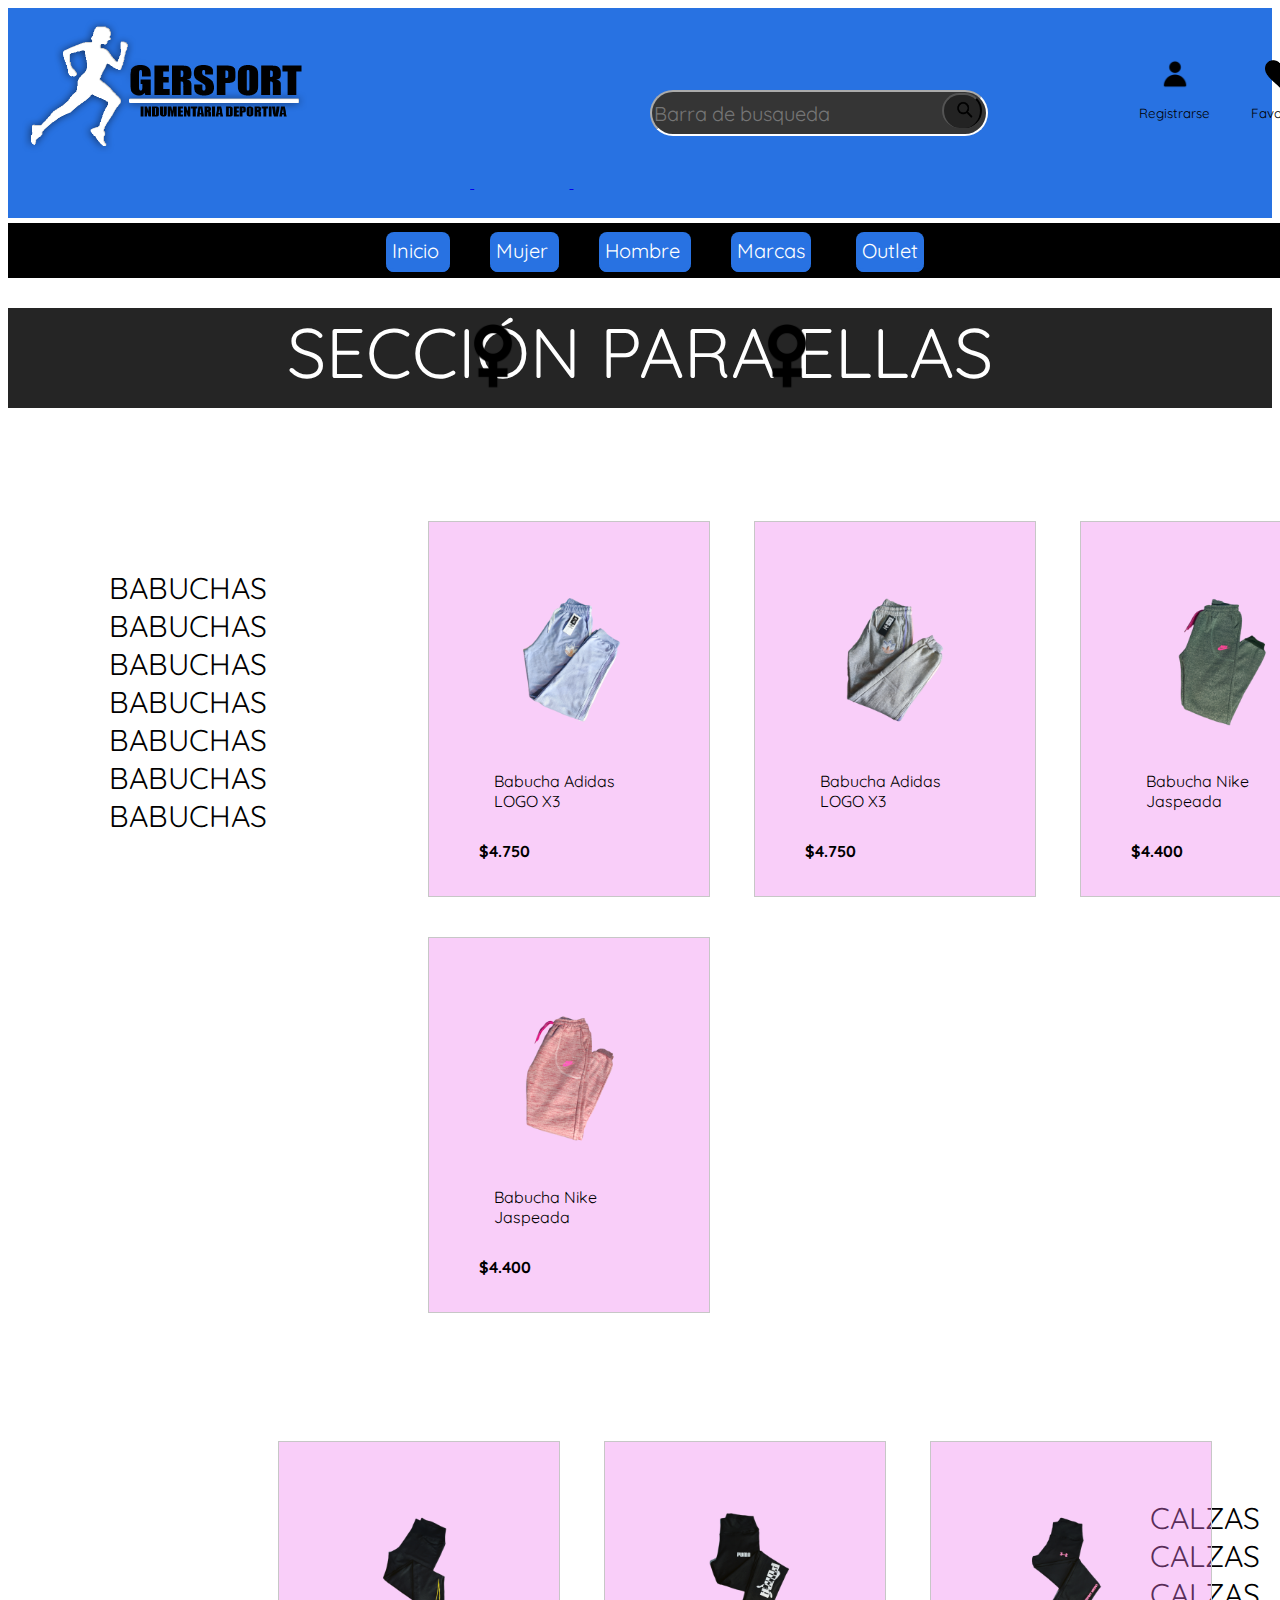
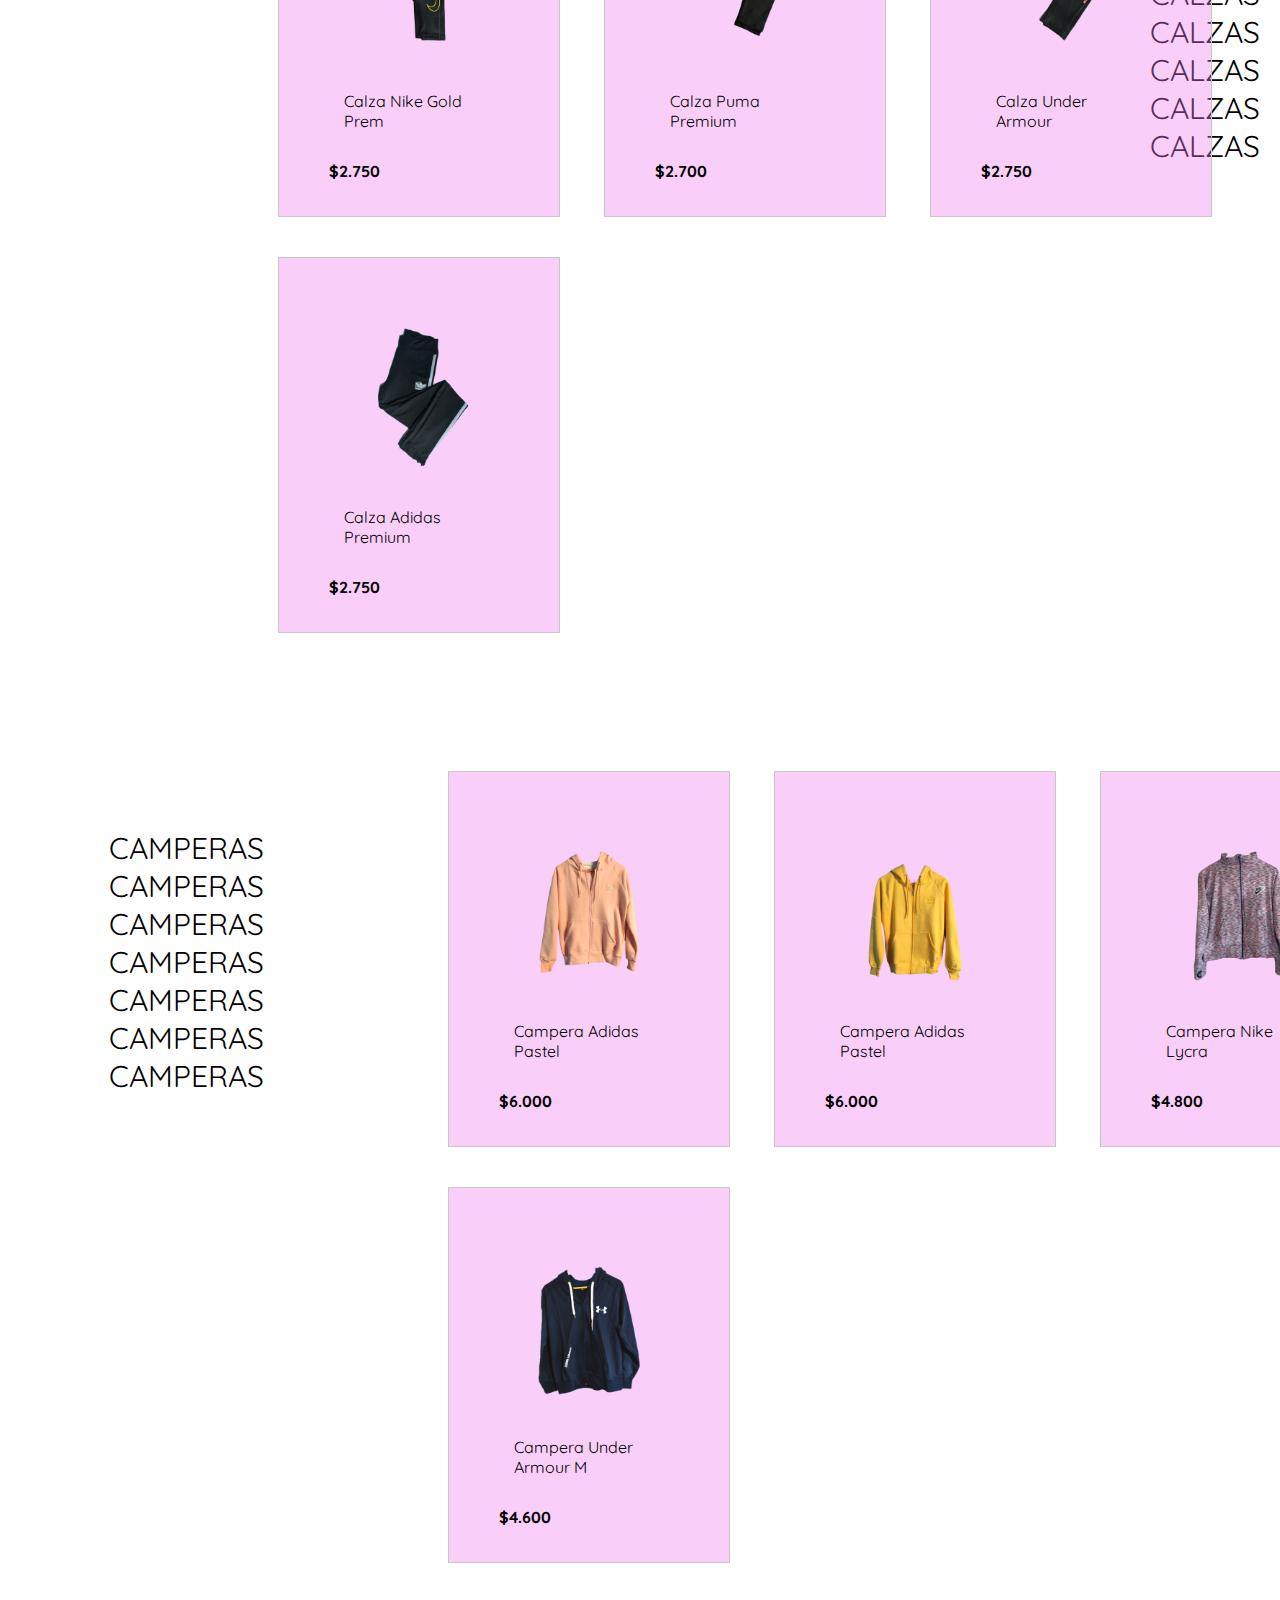
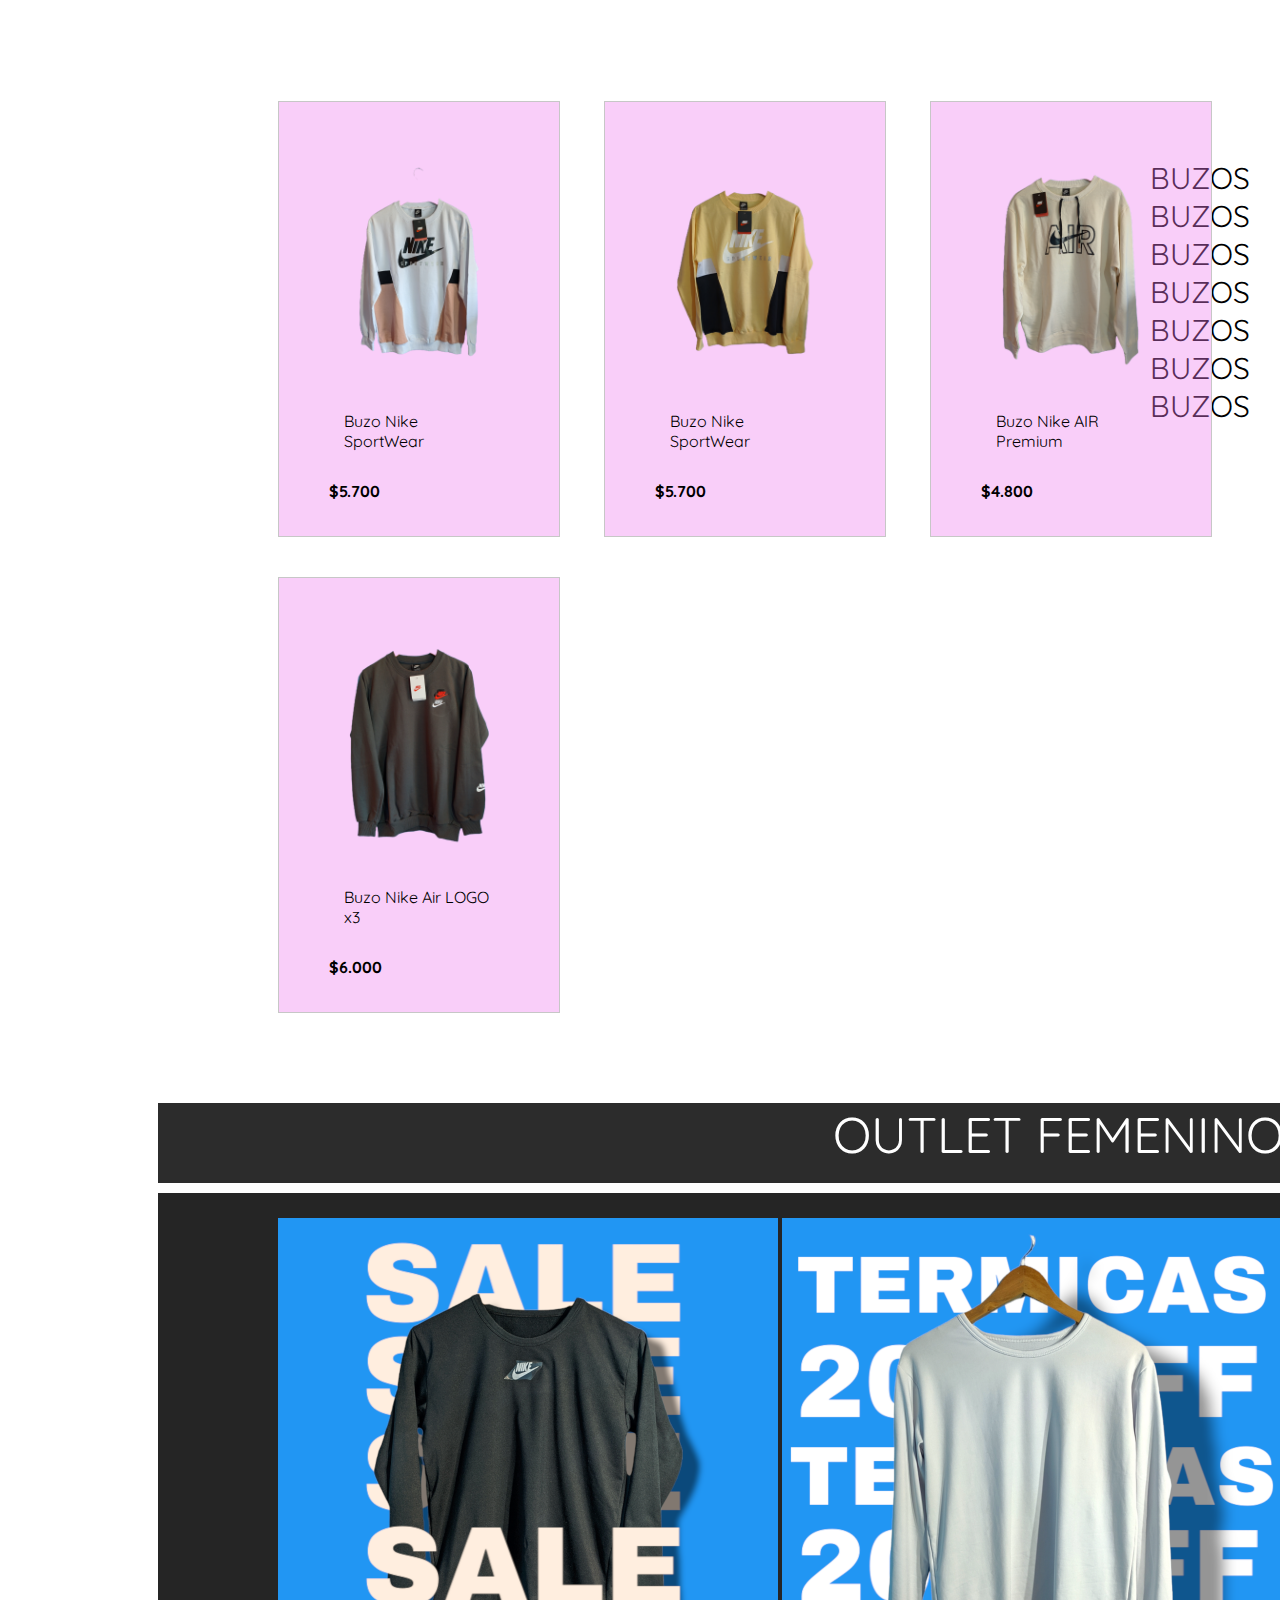
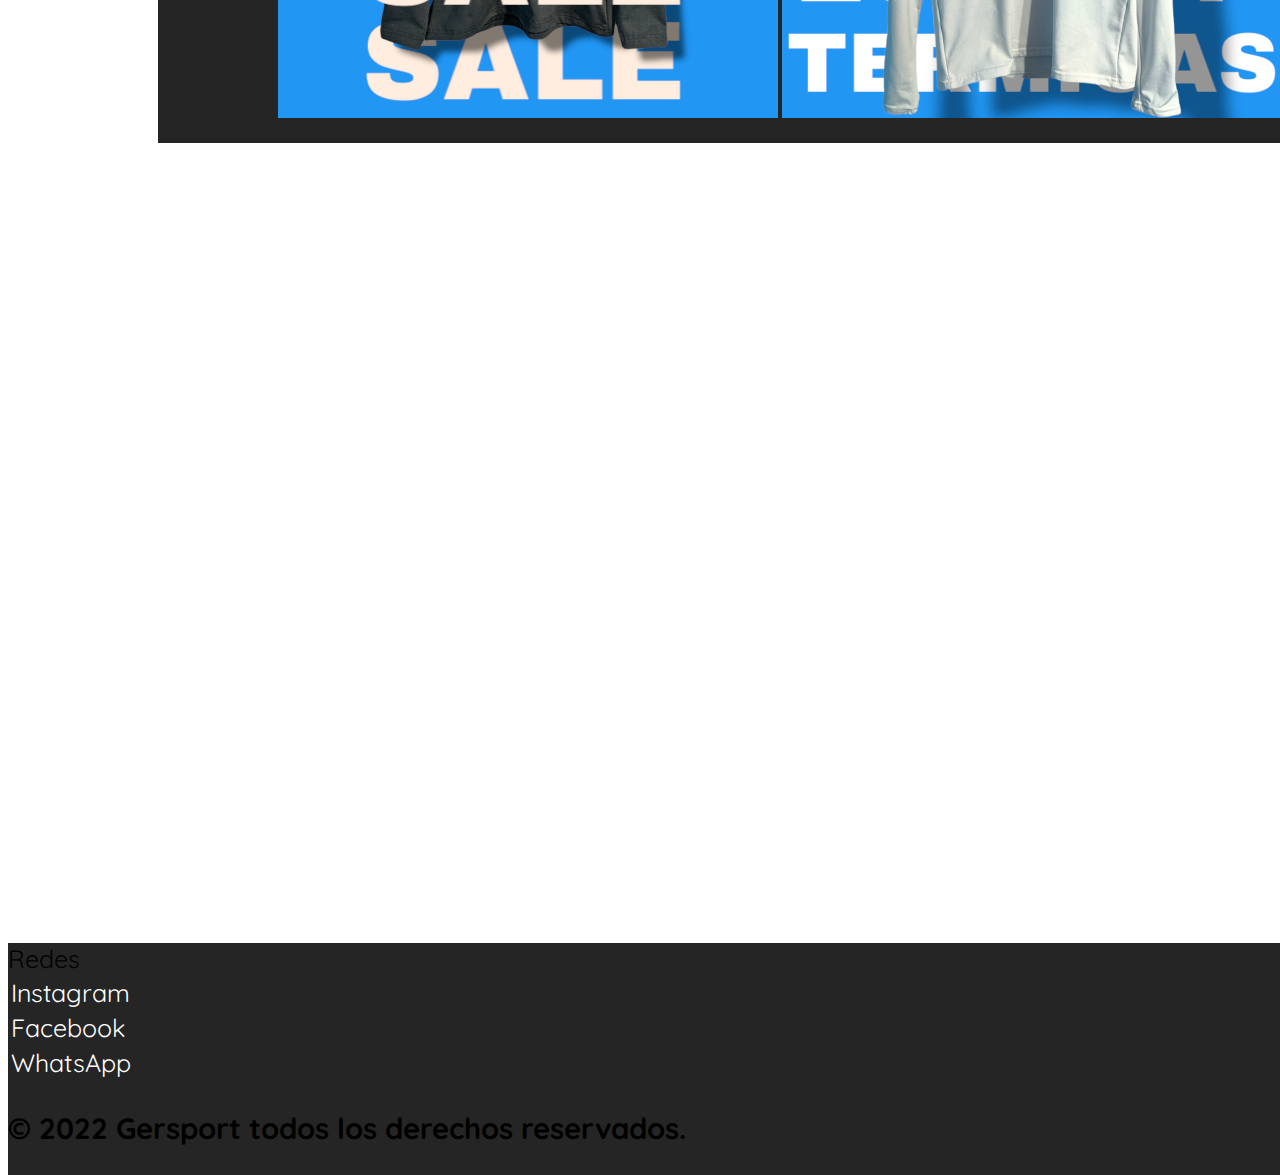
<file: paginas/mujer.html>
<!DOCTYPE html>
<html lang="es">
<head>
    <meta charset="UTF-8">
    <meta http-equiv="X-UA-Compatible" content="IE=edge">
    <meta name="viewport" content="width=device-width, initial-scale=1.0">
    <link rel="stylesheet" href="../styles/paginas/mujer.css">
    <link rel="preconnect" href="https://fonts.googleapis.com">
<link rel="preconnect" href="https://fonts.gstatic.com" crossorigin>
<link rel="preconnect" href="https://fonts.googleapis.com">
<link rel="preconnect" href="https://fonts.gstatic.com" crossorigin>
<link href="https://fonts.googleapis.com/css2?family=Quicksand:wght@300;400;600&display=swap" rel="stylesheet">
<link rel="preconnect" href="https://fonts.googleapis.com">
<link rel="preconnect" href="https://fonts.gstatic.com" crossorigin>
<link href="https://fonts.googleapis.com/css2?family=Anton&display=swap" rel="stylesheet">
    <title>Mujer</title>
</head>
<body>


<!--**************** NAV **************-->
        <header >


<!--************** LOGO DE PAGINA **************-->
        <section class="cabecera" >
            <img src="../agregados/img/Logobyn.png" class="cabecera__logo" width="350" height="180" alt="Logoweb">  <!--LOGO PAGINA.-->


<!--************** BOTONES HEADER **************-->
            <a href="../paginas/registrate.html"><button type="button" > <img src="../agregados/img/index/iconos-nav/registrarse.png" height ="30" width="30" /><p>Registrarse</p></button>
            <a href="../paginas/otros/favoritos.html"><button type="button"> <img src="../agregados/img/index/iconos-nav/favoritos.png" height ="30" width="30" /><p>Favoritos</p></button>
            <a href="../paginas/otros/carrito.html"><button type="button"> <img src="../agregados/img/index/iconos-nav/carrito.png" height ="30" width="55" /><p>Carrito</p></button>
        </section>
        <br>


<!--*****************BARRA DE NAVEGACION*********************-->
            <nav class="cabecera__nav">
             <ul>
              <li> <a href="../index.html">Inicio</a> </li>
              <li> <a href="./mujer.html">Mujer</a> </li>
              <li> <a href="./hombre.html">Hombre</a> </li>
              <li> <a href="./marcas.html">Marcas</a></li>
              <li> <a href="./outlet.html">Outlet</a> </li>
             </ul>
           </nav>


<!--************** BARRA DE BUSQUEDA ***************-->
        <form class="barrasearch">
          <input type="text" placeholder="Barra de busqueda">
          <button type="button"><img src="../agregados/img/index/iconos-nav/search.png" width="30px"></button>
          </form>
        </header>

<!--HEADER-->
<div id="mujer">
    <p>
        <img src="../agregados/img/mujer/logofem.png" class="logofem1" width="70px" alt="logomujer"> SECCIÓN PARA ELLAS <img src="../agregados/img/mujer/logofem.png" class="logofem2" width="70px" alt="logomujer">
    </p>
</div>
<br>
<!--*********************GALERIA BABUCHAS********************-->
<section class="spam">
  <ul class="spam__babuchas">
    <li>BABUCHAS</li>
    <li>BABUCHAS</li>
    <li>BABUCHAS</li>
    <li>BABUCHAS</li>
    <li>BABUCHAS</li>
    <li>BABUCHAS</li>
    <li>BABUCHAS</li>
 </ul>
</section>
<div class="galeriaA">
    <a target="_blank" href="../agregados/img/mujer/babuchaadidasa.png">
      <img src="../agregados/img/mujer/babuchaadidasa.png" alt="babucha adidas a" width="300" height="380">
    </a>
    <div class="galeriaA__info">Babucha Adidas LOGO X3</div>
    <div class="galeriaA__precio">$4.750</div>
  </div>
  <div class="galeriaA">
    <a target="_blank" href="../agregados/img/mujer/babuchaadidasb.png">
      <img src="../agregados/img/mujer/babuchaadidasb.png" alt="babucha adidas b" width="300" height="380">
    </a>
    <div class="galeriaA__info">Babucha Adidas LOGO X3</div>
    <div class="galeriaA__precio">$4.750</div>
  </div>
  <div class="galeriaA">
    <a target="_blank" href="../agregados/img/mujer/babuchanikejaspeada1.png">
      <img src="../agregados/img/mujer/babuchanikejaspeada1.png" alt="babucha nike jaspeada" width="300" height="380">
    </a>
    <div class="galeriaA__info">Babucha Nike Jaspeada</div>
    <div class="galeriaA__precio">$4.400</div>
  </div>
  <div class="galeriaA">
    <a target="_blank" href="../agregados/img/mujer/babuchanikejaspeada2.png">
      <img src="../agregados/img/mujer/babuchanikejaspeada2.png" alt="babucha nike jaspeada" width="300" height="380">
    </a>
    <div class="galeriaA__info">Babucha Nike Jaspeada</div>
    <div class="galeriaA__precio">$4.400</div>
  </div>
  <br>
  <!--*********************GALERIA Calzas********************-->
<section class="spam">
  <ul class="spam__calzas">
    <li>CALZAS</li>
    <li>CALZAS</li>
    <li>CALZAS</li>
    <li>CALZAS</li>
    <li>CALZAS</li>
    <li>CALZAS</li>
    <li>CALZAS</li>
 </ul>
</section>
<div class="galeriaB">
    <a target="_blank" href="../agregados/img/mujer/calzanike.png">
      <img src="../agregados/img/mujer/calzanike.png" alt="Calza Nike" width="350" height="430">
    </a>
    <div class="galeriaB__info">Calza Nike Gold Prem</div>
    <div class="galeriaB__precio">$2.750</div>
  </div>
  <div class="galeriaB">
    <a target="_blank" href="../agregados/img/mujer/calzapuma.png">
      <img src="../agregados/img/mujer/calzapuma.png" alt="Calza Puma" width="350" height="430">
    </a>
    <div class="galeriaB__info">Calza Puma Premium</div>
    <div class="galeriaB__precio">$2.700</div>
  </div>
  <div class="galeriaB">
    <a target="_blank" href="../agregados/img/mujer/calzaunder.png">
      <img src="../agregados/img/mujer/calzaunder.png" alt="Calza Under" width="350" height="430">
    </a>
    <div class="galeriaB__info">Calza Under Armour</div>
    <div class="galeriaB__precio">$2.750</div>
  </div>
  <div class="galeriaB">
    <a target="_blank" href="../agregados/img/mujer/calzaadidas.png">
      <img src="../agregados/img/mujer/calzaadidas.png" alt="Calza Adidas" width="350" height="430">
    </a>
    <div class="galeriaB__info">Calza Adidas Premium</div>
    <div class="galeriaB__precio">$2.750</div>
  </div>
  <!--*********************GALERIA Camperas********************-->
<section class="spam">
  <ul class="spam__camperas">
    <li>CAMPERAS</li>
    <li>CAMPERAS</li>
    <li>CAMPERAS</li>
    <li>CAMPERAS</li>
    <li>CAMPERAS</li>
    <li>CAMPERAS</li>
    <li>CAMPERAS</li>
 </ul>
</section>
<div class="galeriaC">
    <a target="_blank" href="../agregados/img/mujer/camperapastel1.png">
      <img src="../agregados/img/mujer/camperapastel1.png" alt="Campera Adidas Pastel" width="350" height="430">
    </a>
    <div class="galeriaC__info">Campera Adidas Pastel</div>
    <div class="galeriaC__precio">$6.000</div>
  </div>
  <div class="galeriaC">
    <a target="_blank" href="../agregados/img/mujer/camperapastel2.png">
      <img src="../agregados/img/mujer/camperapastel2.png" alt="Campera Adidas Pastel" width="350" height="430">
    </a>
    <div class="galeriaC__info">Campera Adidas Pastel</div>
    <div class="galeriaC__precio">$6.000</div>
  </div>
  <div class="galeriaC">
    <a target="_blank" href="../agregados/img/mujer/camperalycram.png">
      <img src="../agregados/img/mujer/camperalycram.png" alt="Campera Nike Lycra" width="350" height="430">
    </a>
    <div class="galeriaC__info">Campera Nike Lycra </div>
    <div class="galeriaC__precio">$4.800</div>
  </div>
  <div class="galeriaC">
    <a target="_blank" href="../agregados/img/mujer/camperaunderm.png">
      <img src="../agregados/img/mujer/camperaunderm.png" alt="Calza Adidas" width="350" height="430">
    </a>
    <div class="galeriaC__info">Campera Under Armour M</div>
    <div class="galeriaC__precio">$4.600</div>
  </div>

    <!--*********************GALERIA BUZOS********************-->
<section class="spam">
  <ul class="spam__buzos">
    <li>BUZOS</li>
    <li>BUZOS</li>
    <li>BUZOS</li>
    <li>BUZOS</li>
    <li>BUZOS</li>
    <li>BUZOS</li>
    <li>BUZOS</li>
 </ul>
</section>
<div class="galeriaD">
    <a target="_blank" href="../agregados/img/mujer/nikesportwearwhite.png">
      <img src="../agregados/img/mujer/nikesportwearwhite.png" alt="Buzo Nike Sportwear Blanco" width="350" height="430">
    </a>
    <div class="galeriaD__info">Buzo Nike SportWear</div>
    <div class="galeriaD__precio">$5.700</div>
  </div>
  <div class="galeriaD">
    <a target="_blank" href="../agregados/img/mujer/nikesportwearyellow.png">
      <img src="../agregados/img/mujer/nikesportwearyellow.png" alt="Buzo Nike SportWear Blanco" width="350" height="430">
    </a>
    <div class="galeriaD__info">Buzo Nike SportWear</div>
    <div class="galeriaD__precio">$5.700</div>
  </div>
  <div class="galeriaD">
    <a target="_blank" href="../agregados/img/mujer/buzonikeair.png">
      <img src="../agregados/img/mujer/buzonikeair.png" alt="Buzo Nike AIR" width="350" height="430">
    </a>
    <div class="galeriaD__info">Buzo Nike AIR Premium </div>
    <div class="galeriaD__precio">$4.800</div>
  </div>
  <div class="galeriaD">
    <a target="_blank" href="../agregados/img/mujer/buzonikex3.png">
      <img src="../agregados/img/mujer/buzonikex3.png" alt="Buzo Nike LOGO x3" width="350" height="430">
    </a>
    <div class="galeriaD__info">Buzo Nike Air LOGO x3</div>
    <div class="galeriaD__precio">$6.000</div>
  </div>

  <!-- SECCION OUTLET-->
  <section class="outlet__nav">
    <p class="titulo">OUTLET FEMENINO</p>
    <img src="../agregados/img/mujer/termicanike.png" class="outlet__img" width="500px" height="500px" alt="termicanike">
    <img src="../agregados/img/mujer/termicasoff.png" class="outlet__img" width="500px" height="500px" alt="termicasoff">
    <img src="../agregados/img/mujer/termicaunder.png" class="outlet__img" width="500px" height="500px" alt="termicaunder">
  </section>

<!--PIE DE PAGINA-->
<!--******************PIE DE PAGINAS****************-->
<footer>
  <table class="pie">Redes
      <tr>
      <td> <a href="https://www.instagram.com/gersport_" target="_blank">Instagram</a> </td>
      </tr>
      <tr>
      <td><a href="https://www.facebook.com/gersport1" target="_blank">Facebook</a></td>
      </tr>
      <tr>
      <td><a href="https://api.whatsapp.com/message/USFSDJDGHKLKE1?autoload=1&app_absent=0" target="_blank">WhatsApp</a></td>
      </tr>
  </table>
  <h3>© 2022 Gersport todos los derechos reservados.</h3>
  </footer>
</body>

</body>
</html>
</file>
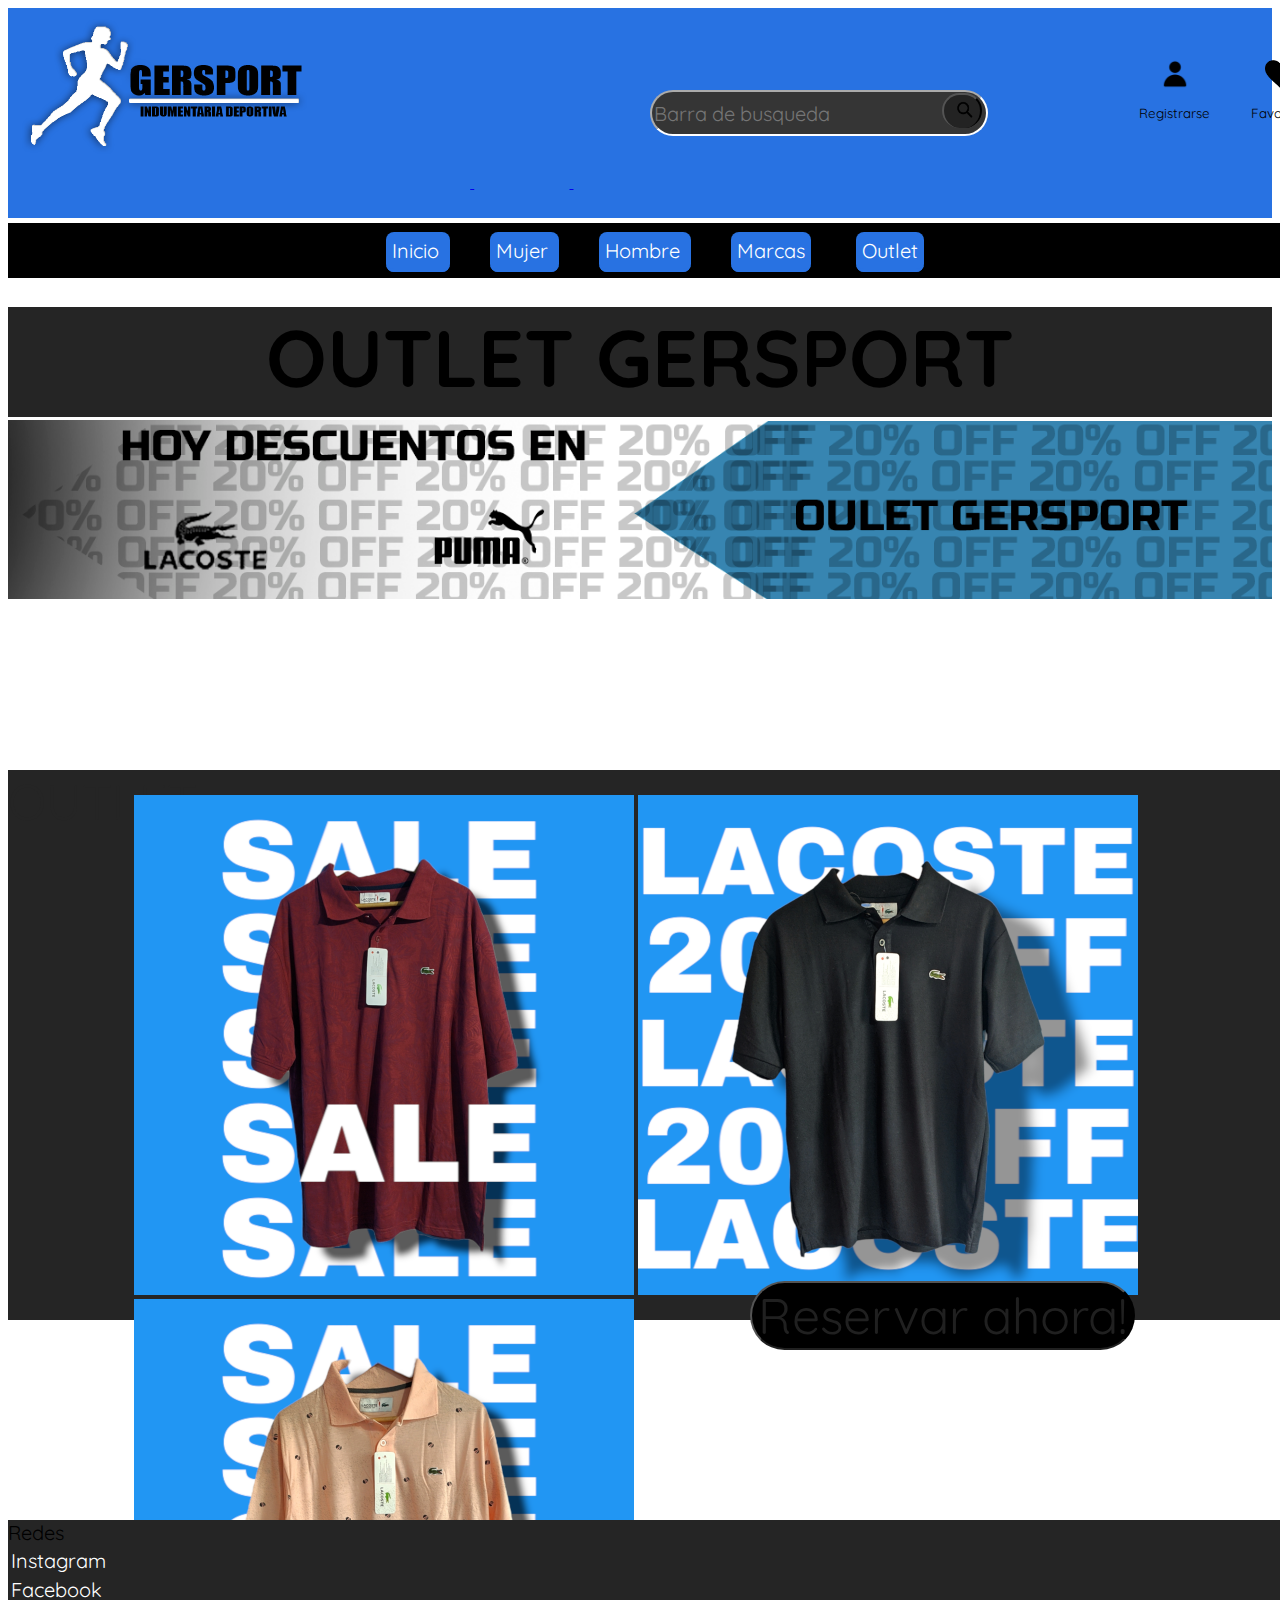
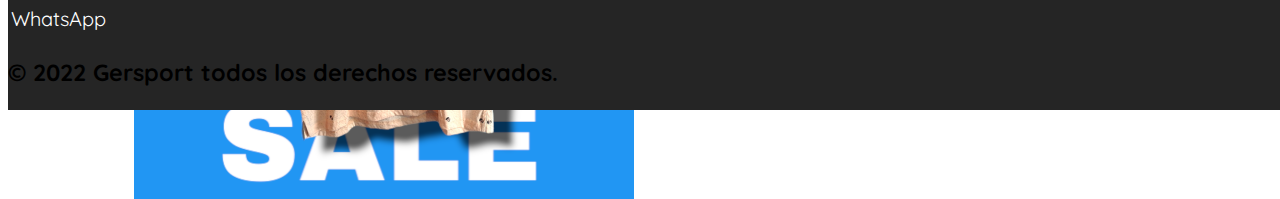
<file: paginas/outlet.html>
<!DOCTYPE html>
<html lang="es">
<head>
    <meta charset="UTF-8">
    <meta http-equiv="X-UA-Compatible" content="IE=edge">
    <meta name="viewport" content="width=device-width, initial-scale=1.0">
    <link rel="stylesheet" href="../styles/paginas/outlet.css">
    <link rel="preconnect" href="https://fonts.googleapis.com">
<link rel="preconnect" href="https://fonts.gstatic.com" crossorigin>
<link rel="preconnect" href="https://fonts.googleapis.com">
<link rel="preconnect" href="https://fonts.gstatic.com" crossorigin>
<link href="https://fonts.googleapis.com/css2?family=Quicksand:wght@300;400;600&display=swap" rel="stylesheet">
<link rel="preconnect" href="https://fonts.googleapis.com">
<link rel="preconnect" href="https://fonts.gstatic.com" crossorigin>
<link href="https://fonts.googleapis.com/css2?family=Anton&display=swap" rel="stylesheet">
    <title>Outlet</title>
</head>
<body>
    <!--**************** NAV **************-->
        <header >

            
    <!--************** LOGO DE PAGINA **************-->
        <section class="cabecera" >


            <!--LOGO PAGINA.-->
            <img src="../agregados/img/Logobyn.png" class="cabecera__logo" width="350" height="180" alt="Logoweb">  


    <!--************** BOTONES HEADER **************-->
            <a href="../paginas/registrate.html"><button type="button" > <img src="../agregados/img/index/iconos-nav/registrarse.png" height ="30" width="30" /><p>Registrarse</p></button>
            <a href="../paginas/otros/favoritos.html"><button type="button"> <img src="../agregados/img/index/iconos-nav/favoritos.png" height ="30" width="30" /><p>Favoritos</p></button>
            <a href="../paginas/otros/carrito.html"><button type="button"> <img src="../agregados/img/index/iconos-nav/carrito.png" height ="30" width="55" /><p>Carrito</p></button>
        </section>
        <br>


    <!--*****************BARRA DE NAVEGACION*********************-->
            <nav class="cabecera__nav">
             <ul>
              <li> <a href="../index.html">Inicio</a> </li>
              <li> <a href="./mujer.html">Mujer</a> </li>
              <li> <a href="./hombre.html">Hombre</a> </li>
              <li> <a href="./marcas.html">Marcas</a></li>
              <li> <a href="./outlet.html">Outlet</a> </li>
             </ul>
           </nav>


    <!--************** BARRA DE BUSQUEDA ***************-->
        <form class="barrasearch">
          <input type="text" placeholder="Barra de busqueda">
          <button type="button"><img src="../agregados/img/index/iconos-nav/search.png" width="30px"></button>
          </form>
        </header>
            <!--*****************BODY*****************-->
      <div id="outlet">
        <h1>
          OUTLET GERSPORT
        </h1>
        <img src="../agregados/img/outlet/portadaoutlet.png" class="outlet__banner" alt="outlet">
         </div>
    <hr />
    <section class="background">
        <p>OUTLET</p>
        <img src="../agregados/img/hombre/chombalacosteroja.png" class="outletimg" width="500" height="500" alt="chomba roja">
        <img src="../agregados/img/hombre/chombalacostenegra.png" class="outletimg" width="500" height="500" alt="chomba negra">
        <img src="../agregados/img/hombre/chombalacostesalmon.png" class="outletimg" width="500" height="500" alt="chomba Salmon">
    </section>
    <button type="button" class="boton__reserva">Reservar ahora!</button>
<br>
<!--******************PIE DE PAGINAS****************-->
<footer>
    <table class="pie">Redes
        <tr>
        <td> <a href="https://www.instagram.com/gersport_" target="_blank">Instagram</a> </td>
        </tr>
        <tr>
        <td><a href="https://www.facebook.com/gersport1" target="_blank">Facebook</a></td>
        </tr>
        <tr>
        <td><a href="https://api.whatsapp.com/message/USFSDJDGHKLKE1?autoload=1&app_absent=0" target="_blank">WhatsApp</a></td>
        </tr>
    </table>
    <h3>© 2022 Gersport todos los derechos reservados.</h3>
    </footer>
  </body>
  </html>
</file>
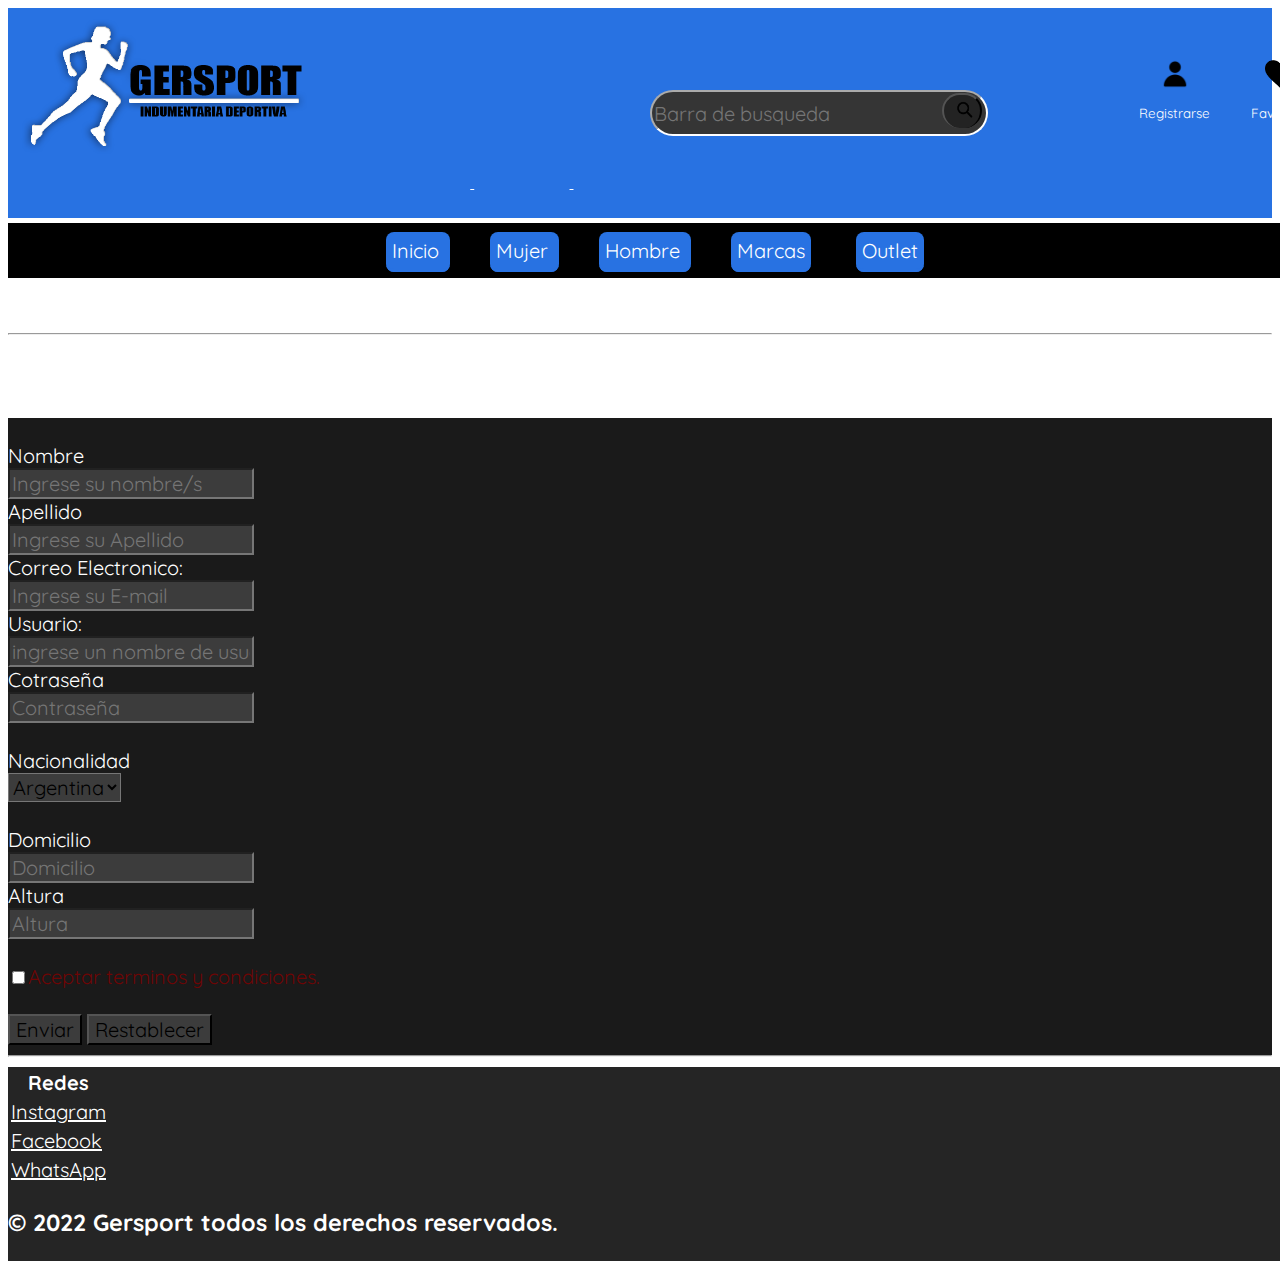
<file: paginas/registrate.html>
<!DOCTYPE html>
<html lang="es">
<head>
    <meta charset="UTF-8">
    <meta http-equiv="X-UA-Compatible" content="IE=edge">
    <meta name="viewport" content="width=device-width, initial-scale=1.0">
    <link rel="stylesheet" href="../styles/paginas/registrate.css">
    <link rel="preconnect" href="https://fonts.googleapis.com">
<link rel="preconnect" href="https://fonts.gstatic.com" crossorigin>
<link rel="preconnect" href="https://fonts.googleapis.com">
<link rel="preconnect" href="https://fonts.gstatic.com" crossorigin>
<link href="https://fonts.googleapis.com/css2?family=Quicksand:wght@300;400;600&display=swap" rel="stylesheet">
<link rel="preconnect" href="https://fonts.googleapis.com">
<link rel="preconnect" href="https://fonts.gstatic.com" crossorigin>
<link href="https://fonts.googleapis.com/css2?family=Anton&display=swap" rel="stylesheet">
    <title>Registrate</title>
</head>
<body>


<!--**************** NAV **************-->
        <header >


<!--************** LOGO DE PAGINA **************-->
        <section class="cabecera" >


<!--LOGO PAGINA.-->
            <img src="../agregados/img/Logobyn.png" class="cabecera__logo" width="350" height="180" alt="Logoweb">  


<!--************** BOTONES HEADER **************-->
            <a href="../paginas/registrate.html"><button type="button" > <img src="../agregados/img/index/iconos-nav/registrarse.png" height ="30" width="30" /><p>Registrarse</p></button>
            <a href="../paginas/otros/favoritos.html"><button type="button"> <img src="../agregados/img/index/iconos-nav/favoritos.png" height ="30" width="30" /><p>Favoritos</p></button>
            <a href="../paginas/otros/carrito.html"><button type="button"> <img src="../agregados/img/index/iconos-nav/carrito.png" height ="30" width="55" /><p>Carrito</p></button>
        </section>
        <br>


<!--*****************BARRA DE NAVEGACION*********************-->
            <nav class="cabecera__nav">
             <ul>
              <li> <a href="../index.html">Inicio</a> </li>
              <li> <a href="./mujer.html">Mujer</a> </li>
              <li> <a href="./hombre.html">Hombre</a> </li>
              <li> <a href="./marcas.html">Marcas</a></li>
              <li> <a href="./outlet.html">Outlet</a> </li>
             </ul>
           </nav>


<!--************** BARRA DE BUSQUEDA ***************-->
        <form class="barrasearch">
          <input type="text" placeholder="Barra de busqueda">
          <button type="button"><img src="../agregados/img/index/iconos-nav/search.png" width="30px"></button>
          </form>
        </header>
<hr>
<!-- Formulario -->
    <h1>Ingresa tus datos</h1>
    <form class=formulario>
        <br />
        <label for="Nombre">Nombre</label>
        <br />
        <input class="boton" id="Nombre"type="text" placeholder="Ingrese su nombre/s">
        <br />
        <label for="Apellido">Apellido</label>
        <br />
        <input class="boton" id="Apellido" type="text" placeholder="Ingrese su Apellido">
        <br />
        <label for="Ingrese su Correo">Correo Electronico:</label>
        <br />
        <input class="boton" id="email" type="email" placeholder="Ingrese su E-mail">
        <br />
        <label for="Usuario">Usuario:</label>
        <br />
        <input class="boton" id="usuario" type="text" placeholder="ingrese un nombre de usuario">
        <br />
        <label for="Contraseña">Cotraseña</label>
        <br />
        <input class="boton" id="contraseña" type="password" placeholder="Contraseña">
        <br />
        <br />
        <label>Nacionalidad</label>
        <br />
        <select class="boton">
            <option>Argentina</option>
            <option>Brasil</option>
            <option>Chile</option>
            <option>Uruguay</option>
            <option>Paraguay</option>
            <option>Otro</option>
        </select>
        <br />
        <br />
        <label>Domicilio</label>
        <br />
        <input class="boton" type="text" placeholder="Domicilio">
        <br />
        <label>Altura</label>
        <br />
        <input class="boton" type="text" placeholder="Altura">
        <br />
        <br />
        <input class="boton" type=checkbox name="aceptar">Aceptar terminos y condiciones.
        <br />
        <br />
        <button class="boton" type="submit">Enviar</button>
        <button class="boton" type="reset">Restablecer</button>
        <hr />
<!--PIE DE PAGINA-->
        <footer>
            <table>
                <th>Redes</th>
                <tr>
                <td> <a href="https://www.instagram.com/gersport_" target="_blank">Instagram</a> </td>
                </tr>
                <tr>
                <td><a href="https://www.facebook.com/gersport1" target="_blank">Facebook</a></td>
                </tr>
                <tr>
                <td><a href="https://api.whatsapp.com/message/USFSDJDGHKLKE1?autoload=1&app_absent=0" target="_blank">WhatsApp</a></td>
                </tr>
            </table>
            <h3>© 2022 Gersport todos los derechos reservados.</h3>
            </footer>
</body>
</html>
</file>
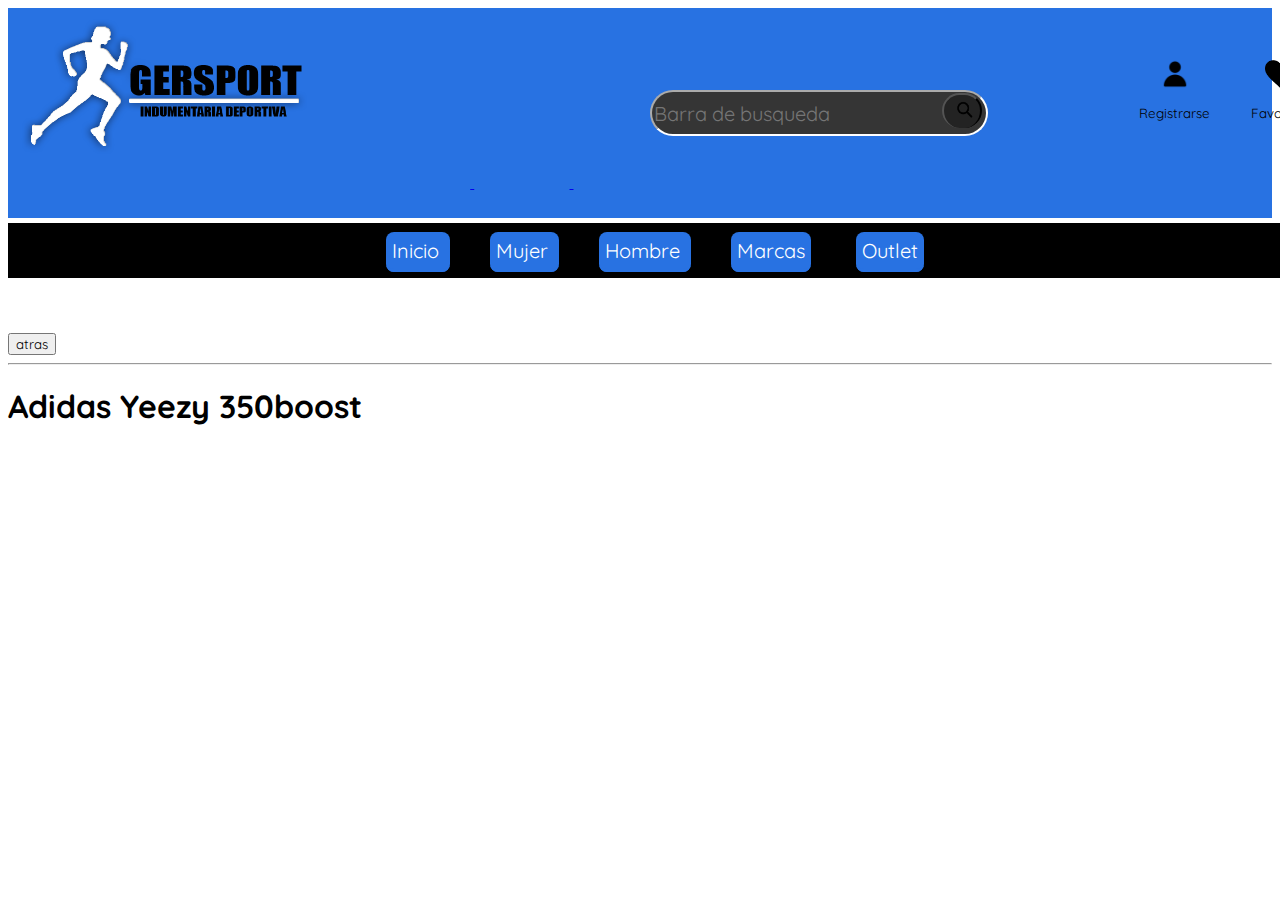
<file: paginas/Adidas/Adidas.html>
<!DOCTYPE html>
<html lang="es">
<head>
    <meta charset="UTF-8">
    <meta http-equiv="X-UA-Compatible" content="IE=edge">
    <meta name="viewport" content="width=device-width, initial-scale=1.0">
    <link rel="stylesheet" href="../../styles/paginas/Adidas/adidas.css">
    <link rel="preconnect" href="https://fonts.googleapis.com">
<link rel="preconnect" href="https://fonts.gstatic.com" crossorigin>
<link rel="preconnect" href="https://fonts.googleapis.com">
<link rel="preconnect" href="https://fonts.gstatic.com" crossorigin>
<link href="https://fonts.googleapis.com/css2?family=Quicksand:wght@300;400;600&display=swap" rel="stylesheet">
<link rel="preconnect" href="https://fonts.googleapis.com">
<link rel="preconnect" href="https://fonts.gstatic.com" crossorigin>
<link href="https://fonts.googleapis.com/css2?family=Anton&display=swap" rel="stylesheet">
    <title>Sección Adidas</title>
</head>
<body>
    <!--**************** NAV **************-->
    <header >


        <!--************** LOGO DE PAGINA **************-->
            <section class="cabecera" >
        
        
        <!--LOGO PAGINA.-->
                <img src="../../agregados/img/Logobyn.png" class="cabecera__logo" width="350" height="180" alt="Logoweb"> 
        
        
        <!--************** BOTONES HEADER **************-->
                <a href="../../paginas/registrate.html"><button type="button" > <img src="../../agregados/img/index/iconos-nav/registrarse.png" height ="30" width="30" /><p>Registrarse</p></button>
                <a href="../../paginas/otros/favoritos.html"><button type="button"> <img src="../../agregados/img/index/iconos-nav/favoritos.png" height ="30" width="30" /><p>Favoritos</p></button>
                <a href="../../paginas/otros/carrito.html"><button type="button"> <img src="../../agregados/img/index/iconos-nav/carrito.png" height ="30" width="55" /><p>Carrito</p></button>
            </section>
            <br>
        
        
        <!--*****************BARRA DE NAVEGACION*********************-->
                <nav class="cabecera__nav">
                 <ul>
                  <li> <a href="../../index.html">Inicio</a> </li>
                  <li> <a href="../mujer.html">Mujer</a> </li>
                  <li> <a href="../hombre.html">Hombre</a> </li>
                  <li> <a href="../marcas.html">Marcas</a></li>
                  <li> <a href="../outlet.html">Outlet</a> </li>
                 </ul>
               </nav>
        
        
        <!--************** BARRA DE BUSQUEDA ***************-->
            <form class="barrasearch">
              <input type="text" placeholder="Barra de busqueda">
              <button type="button"><img src="../../agregados/img/index/iconos-nav/search.png" width="30px"></button>
              </form>
            </header>
     <a href="../../paginas/marcas.html"> <button>atras</button> </a>
     <hr />
     <section>
        <h1>Adidas Yeezy 350boost</h1>
        <iframe src="https://giphy.com/embed/6ApCxBePPSaCKCaLQw" width="200" height="267" frameBorder="0" class="" allowFullScreen>
    </section>

<!--******************PIE DE PAGINAS****************-->
<footer>
    <table class="pie">Redes
        <tr>
        <td> <a href="https://www.instagram.com/gersport_" target="_blank">Instagram</a> </td>
        </tr>
        <tr>
        <td><a href="https://www.facebook.com/gersport1" target="_blank">Facebook</a></td>
        </tr>
        <tr>
        <td><a href="https://api.whatsapp.com/message/USFSDJDGHKLKE1?autoload=1&app_absent=0" target="_blank">WhatsApp</a></td>
        </tr>
    </table>
    <h3>© 2022 Gersport todos los derechos reservados.</h3>
    </footer>
</body>
</html>
</file>
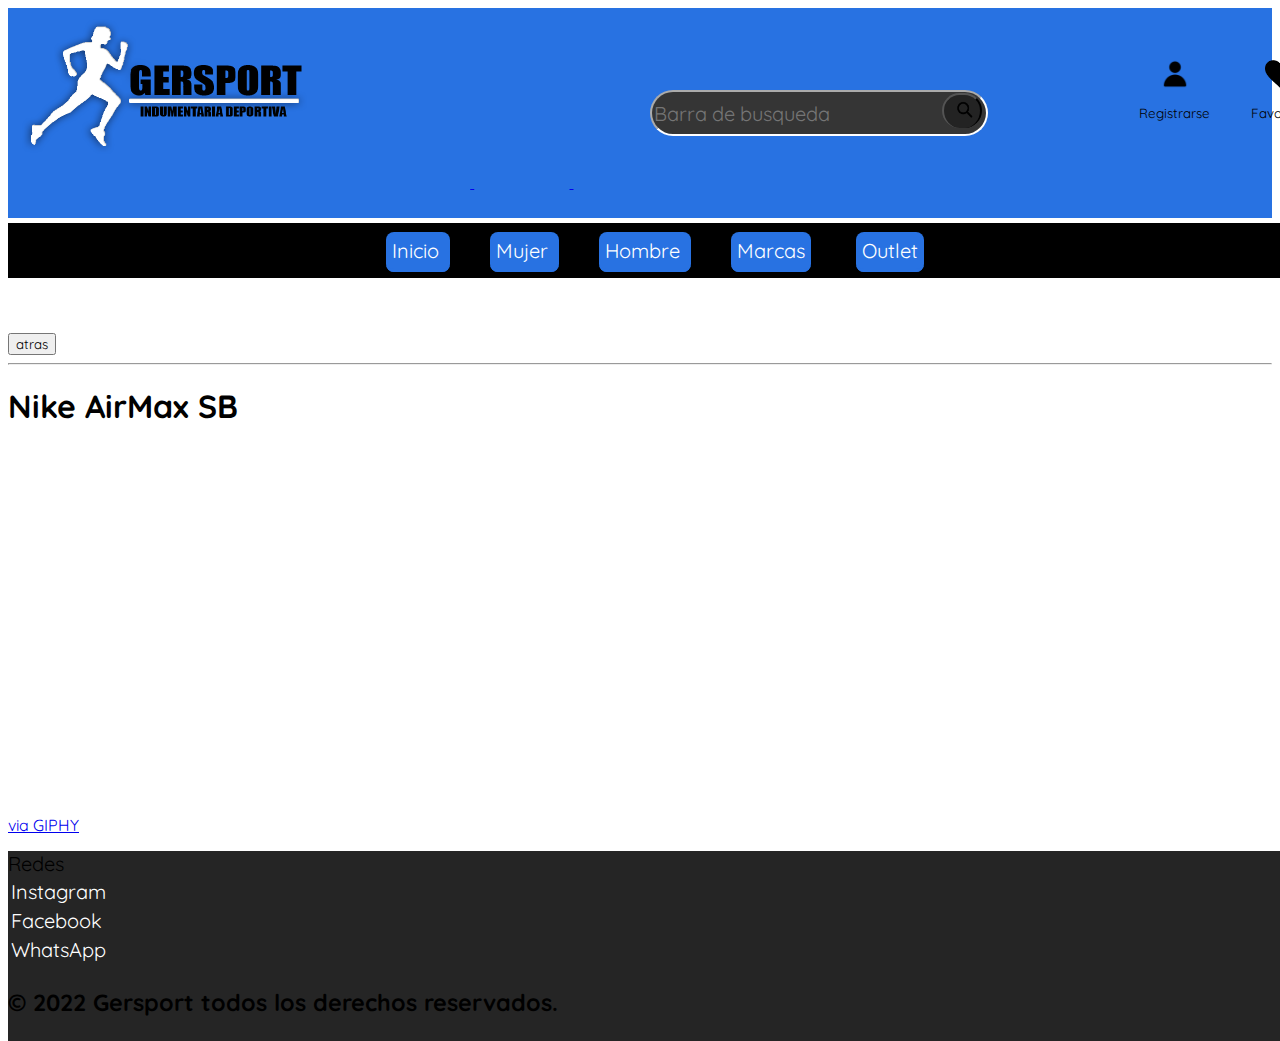
<file: paginas/Nike/Nike.html>
<!DOCTYPE html>
<html lang="es">
<head>
    <meta charset="UTF-8">
    <meta http-equiv="X-UA-Compatible" content="IE=edge">
    <meta name="viewport" content="width=device-width, initial-scale=1.0">
    <link rel="stylesheet" href="../../styles/paginas/Nike/Nike.css">
    <link rel="preconnect" href="https://fonts.googleapis.com">
<link rel="preconnect" href="https://fonts.gstatic.com" crossorigin>
<link rel="preconnect" href="https://fonts.googleapis.com">
<link rel="preconnect" href="https://fonts.gstatic.com" crossorigin>
<link href="https://fonts.googleapis.com/css2?family=Quicksand:wght@300;400;600&display=swap" rel="stylesheet">
<link rel="preconnect" href="https://fonts.googleapis.com">
<link rel="preconnect" href="https://fonts.gstatic.com" crossorigin>
<link href="https://fonts.googleapis.com/css2?family=Anton&display=swap" rel="stylesheet">
    <title>Seccion Nike</title>
</head>
<body>
    <!--**************** NAV **************-->
    <header >


        <!--************** LOGO DE PAGINA **************-->
            <section class="cabecera" >
        
        
        <!--LOGO PAGINA.-->
                <img src="../../agregados/img/Logobyn.png" class="cabecera__logo" width="350" height="180" alt="Logoweb"> 
        
        
        <!--************** BOTONES HEADER **************-->
                <a href="../../paginas/registrate.html"><button type="button" > <img src="../../agregados/img/index/iconos-nav/registrarse.png" height ="30" width="30" /><p>Registrarse</p></button>
                <a href="../../paginas/otros/favoritos.html"><button type="button"> <img src="../../agregados/img/index/iconos-nav/favoritos.png" height ="30" width="30" /><p>Favoritos</p></button>
                <a href="../../paginas/otros/carrito.html"><button type="button"> <img src="../../agregados/img/index/iconos-nav/carrito.png" height ="30" width="55" /><p>Carrito</p></button>
            </section>
            <br>
        
        
        <!--*****************BARRA DE NAVEGACION*********************-->
                <nav class="cabecera__nav">
                 <ul>
                  <li> <a href="../../index.html">Inicio</a> </li>
                  <li> <a href="../mujer.html">Mujer</a> </li>
                  <li> <a href="../hombre.html">Hombre</a> </li>
                  <li> <a href="../marcas.html">Marcas</a></li>
                  <li> <a href="../outlet.html">Outlet</a> </li>
                 </ul>
               </nav>
        
        
        <!--************** BARRA DE BUSQUEDA ***************-->
            <form class="barrasearch">
              <input type="text" placeholder="Barra de busqueda">
              <button type="button"><img src="../../agregados/img/index/iconos-nav/search.png" width="30px"></button>
              </form>
            </header>
     <a href="../../paginas/marcas.html"> <button>atras</button> </a>
     <hr />
     <section>
        <h1>Nike AirMax SB</h1>
        <iframe src="https://giphy.com/embed/YB9fAJ35BFd3BLPTv0" width="480" height="347" frameBorder="0" class="giphy-embed" allowFullScreen></iframe><p><a href="https://giphy.com/gifs/Colors-sneakers-colors-sneakers-YB9fAJ35BFd3BLPTv0">via GIPHY</a></p>

    </section>

<!--******************PIE DE PAGINAS****************-->
<footer>
    <table class="pie">Redes
        <tr>
        <td> <a href="https://www.instagram.com/gersport_" target="_blank">Instagram</a> </td>
        </tr>
        <tr>
        <td><a href="https://www.facebook.com/gersport1" target="_blank">Facebook</a></td>
        </tr>
        <tr>
        <td><a href="https://api.whatsapp.com/message/USFSDJDGHKLKE1?autoload=1&app_absent=0" target="_blank">WhatsApp</a></td>
        </tr>
    </table>
    <h3>© 2022 Gersport todos los derechos reservados.</h3>
    </footer>
</body>
</html>
</file>
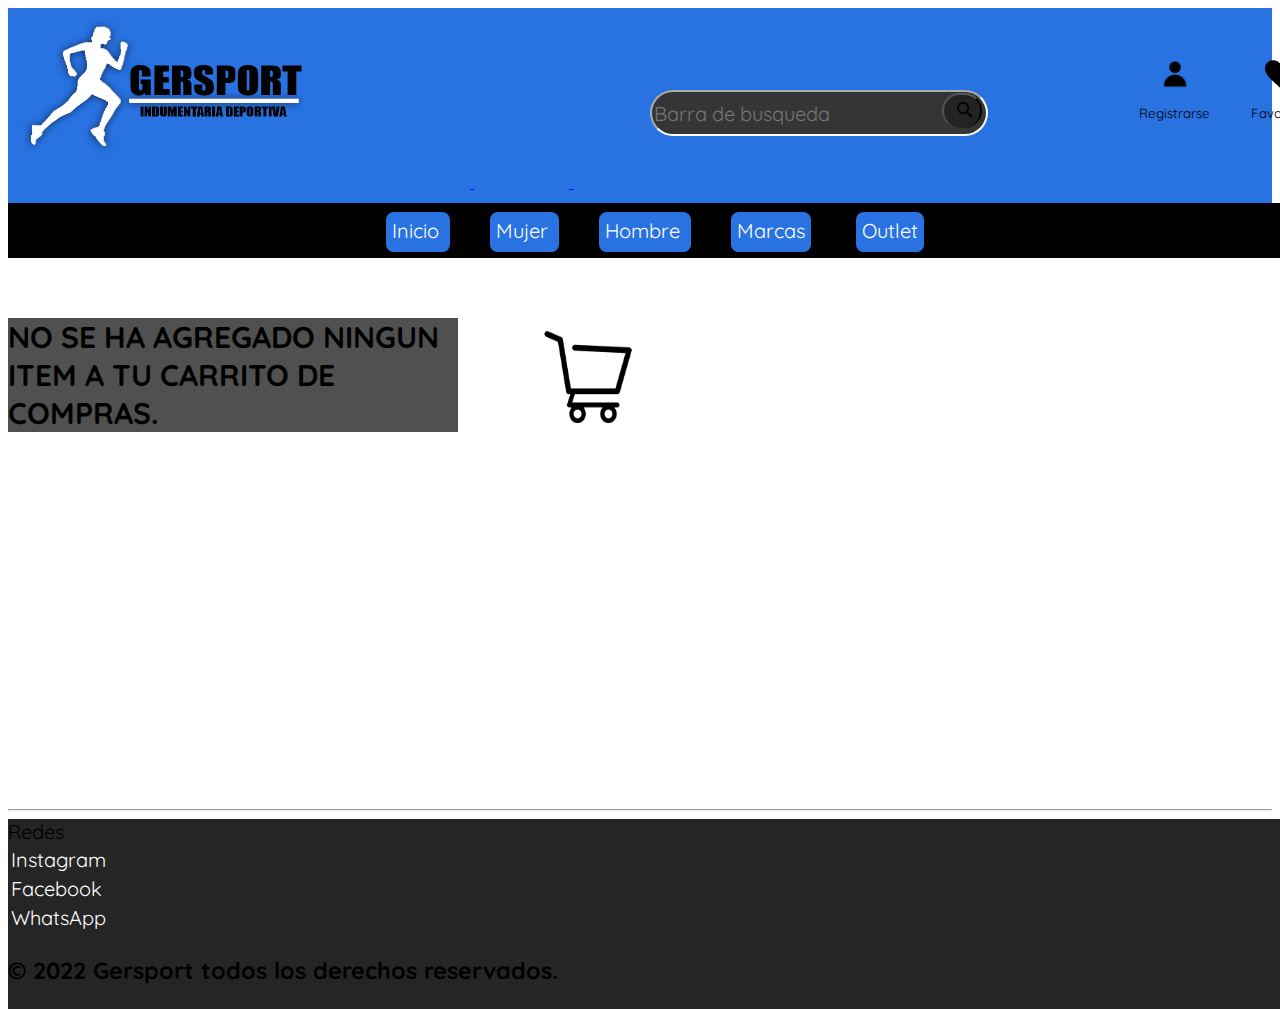
<file: paginas/otros/carrito.html>
<!DOCTYPE html>
<html lang="en">
<head>
    <meta charset="UTF-8">
    <meta http-equiv="X-UA-Compatible" content="IE=edge">
    <meta name="viewport" content="width=device-width, initial-scale=1.0">
    <link rel="stylesheet" href="../../styles/paginas/otros/carrito.css">
    <link rel="preconnect" href="https://fonts.googleapis.com">
<link rel="preconnect" href="https://fonts.gstatic.com" crossorigin>
<link rel="preconnect" href="https://fonts.googleapis.com">
<link rel="preconnect" href="https://fonts.gstatic.com" crossorigin>
<link href="https://fonts.googleapis.com/css2?family=Quicksand:wght@300;400;600&display=swap" rel="stylesheet">
<link rel="preconnect" href="https://fonts.googleapis.com">
<link rel="preconnect" href="https://fonts.gstatic.com" crossorigin>
<link href="https://fonts.googleapis.com/css2?family=Anton&display=swap" rel="stylesheet">
    <title>Carrito de compras</title>
</head>
<body>
        <!--            NAV            -->
            <header >
        <!--            LOGO DE PAGINA            -->
            <section class="cabecera" >
                <img src="../../agregados/img/Logobyn.png" class="cabecera__logo" width="350" height="180" alt="Logoweb">  <!--LOGO PAGINA.-->
                <a href="../../paginas/registrate.html"><button type="button" > <img src="../../agregados/img/index/iconos-nav/registrarse.png" height ="30" width="30" /><p>Registrarse</p></button>
                <a href="../../paginas/otros/favoritos.html"><button type="button"> <img src="../../agregados/img/index/iconos-nav/favoritos.png" height ="30" width="30" /><p>Favoritos</p></button>
                <a href="../../paginas/otros/carrito.html"><button type="button"> <img src="../../agregados/img/index/iconos-nav/carrito.png" height ="30" width="55" /><p>Carrito</p></button>
            </section>
        <!--            BARRA DE NAVEGACION            -->
                <nav class="cabecera__nav">
                 <ul>
                  <li> <a href="../../index.html">Inicio</a> </li>
                  <li> <a href="../mujer.html">Mujer</a> </li>
                  <li> <a href="../hombre.html">Hombre</a> </li>
                  <li> <a href="../marcas.html">Marcas</a></li>
                  <li> <a href="../outlet.html">Outlet</a> </li>
                 </ul>
               </nav>
 <!--************** BARRA DE BUSQUEDA ***************-->
        <form class="barrasearch">
            <input type="text" placeholder="Barra de busqueda">
            <button type="button"><img src="../../agregados/img/index/iconos-nav/search.png" width="30px"></button>
            </form>
            </header>
            <!--ITEMS CARRITO-->
            <h2 class="titulo">NO SE HA AGREGADO NINGUN ITEM A TU CARRITO DE COMPRAS.</h2>
            <img src="../../agregados/img/index/iconos-nav/carrito.png" class="carrito" width="160" height="100" alt="carrito">
            <br>
            <br>
            <br>
            <br>
            <br>
            <br>
            <br>
            <br>
            <br>
            <br>
            <br>

            <br>
            <br>
</body>
<hr>
<!--            PIE DE PAGINAS            -->
        <footer>
            <table class="pie">Redes
                <tr>
                <td> <a href="https://www.instagram.com/gersport_" target="_blank">Instagram</a> </td>
                </tr>
                <tr>
                <td><a href="https://www.facebook.com/gersport1" target="_blank">Facebook</a></td>
                </tr>
                <tr>
                <td><a href="https://api.whatsapp.com/message/USFSDJDGHKLKE1?autoload=1&app_absent=0" target="_blank">WhatsApp</a></td>
                </tr>
            </table>
            <h3>© 2022 Gersport todos los derechos reservados.</h3>
            </footer>
</html>
</file>
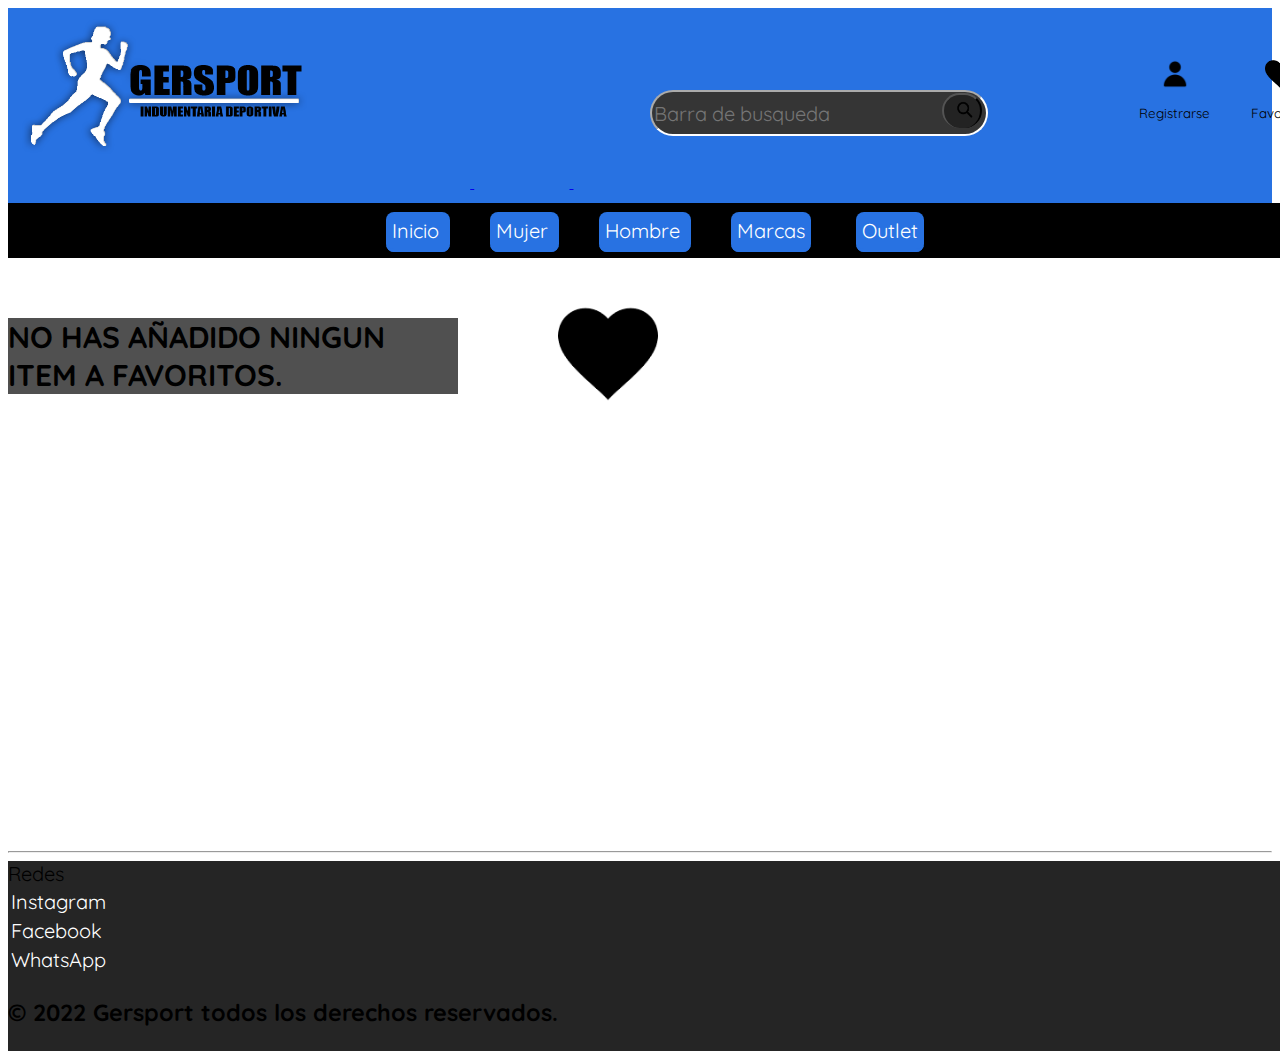
<file: paginas/otros/favoritos.html>
<!DOCTYPE html>
<html lang="en">
<head>
    <meta charset="UTF-8">
    <meta http-equiv="X-UA-Compatible" content="IE=edge">
    <meta name="viewport" content="width=device-width, initial-scale=1.0">
    <link rel="stylesheet" href="../../styles/paginas/otros/favoritos.css">
    <link rel="preconnect" href="https://fonts.googleapis.com">
<link rel="preconnect" href="https://fonts.gstatic.com" crossorigin>
<link rel="preconnect" href="https://fonts.googleapis.com">
<link rel="preconnect" href="https://fonts.gstatic.com" crossorigin>
<link href="https://fonts.googleapis.com/css2?family=Quicksand:wght@300;400;600&display=swap" rel="stylesheet">
<link rel="preconnect" href="https://fonts.googleapis.com">
<link rel="preconnect" href="https://fonts.gstatic.com" crossorigin>
<link href="https://fonts.googleapis.com/css2?family=Anton&display=swap" rel="stylesheet">
    <title>Favoritos</title>
</head>
<body>
    <!--            NAV            -->
        <header >
    <!--            LOGO DE PAGINA            -->
        <section class="cabecera" >
            <img src="../../agregados/img/Logobyn.png" class="cabecera__logo" width="350" height="180" alt="Logoweb">  <!--LOGO PAGINA.-->
            <a href="../../paginas/registrate.html"><button type="button" > <img src="../../agregados/img/index/iconos-nav/registrarse.png" height ="30" width="30" /><p>Registrarse</p></button>
            <a href="../../paginas/otros/favoritos.html"><button type="button"> <img src="../../agregados/img/index/iconos-nav/favoritos.png" height ="30" width="30" /><p>Favoritos</p></button>
            <a href="../../paginas/otros/carrito.html"><button type="button"> <img src="../../agregados/img/index/iconos-nav/carrito.png" height ="30" width="55" /><p>Carrito</p></button>
        </section>
    <!--            BARRA DE NAVEGACION            -->
            <nav class="cabecera__nav">
             <ul>
              <li> <a href="../../index.html">Inicio</a> </li>
              <li> <a href="../mujer.html">Mujer</a> </li>
              <li> <a href="../hombre.html">Hombre</a> </li>
              <li> <a href="../marcas.html">Marcas</a></li>
              <li> <a href="../../paginas/outlet.html">Outlet</a> </li>
             </ul>
           </nav>

           <!--************** BARRA DE BUSQUEDA ***************-->
        <form class="barrasearch">
            <input type="text" placeholder="Barra de busqueda">
            <button type="button"><img src="../../agregados/img/index/iconos-nav/search.png" width="30px"></button>
            </form>
          </header>
    <h2 class="titulo">NO HAS AÑADIDO NINGUN ITEM A FAVORITOS.</h2>
    <br>
    <br>
    <br>
    <br>
    <br>
    <br>
    <img src="../../agregados/img/index/iconos-nav/favoritos.png" class="fav" width="100" height="100" alt="carrito">
    <br>
    <br>
    <br>
    <br>
    <br>
    <br>
    <br>
    <br>
    <br>
    <br>
    <br>
</body>
<hr>
<!--            PIE DE PAGINAS            -->
        <footer>
            <table class="pie">Redes
                <tr>
                <td> <a href="https://www.instagram.com/gersport_" target="_blank">Instagram</a> </td>
                </tr>
                <tr>
                <td><a href="https://www.facebook.com/gersport1" target="_blank">Facebook</a></td>
                </tr>
                <tr>
                <td><a href="https://api.whatsapp.com/message/USFSDJDGHKLKE1?autoload=1&app_absent=0" target="_blank">WhatsApp</a></td>
                </tr>
            </table>
            <h3>© 2022 Gersport todos los derechos reservados.</h3>
            </footer>
</html>
</file>
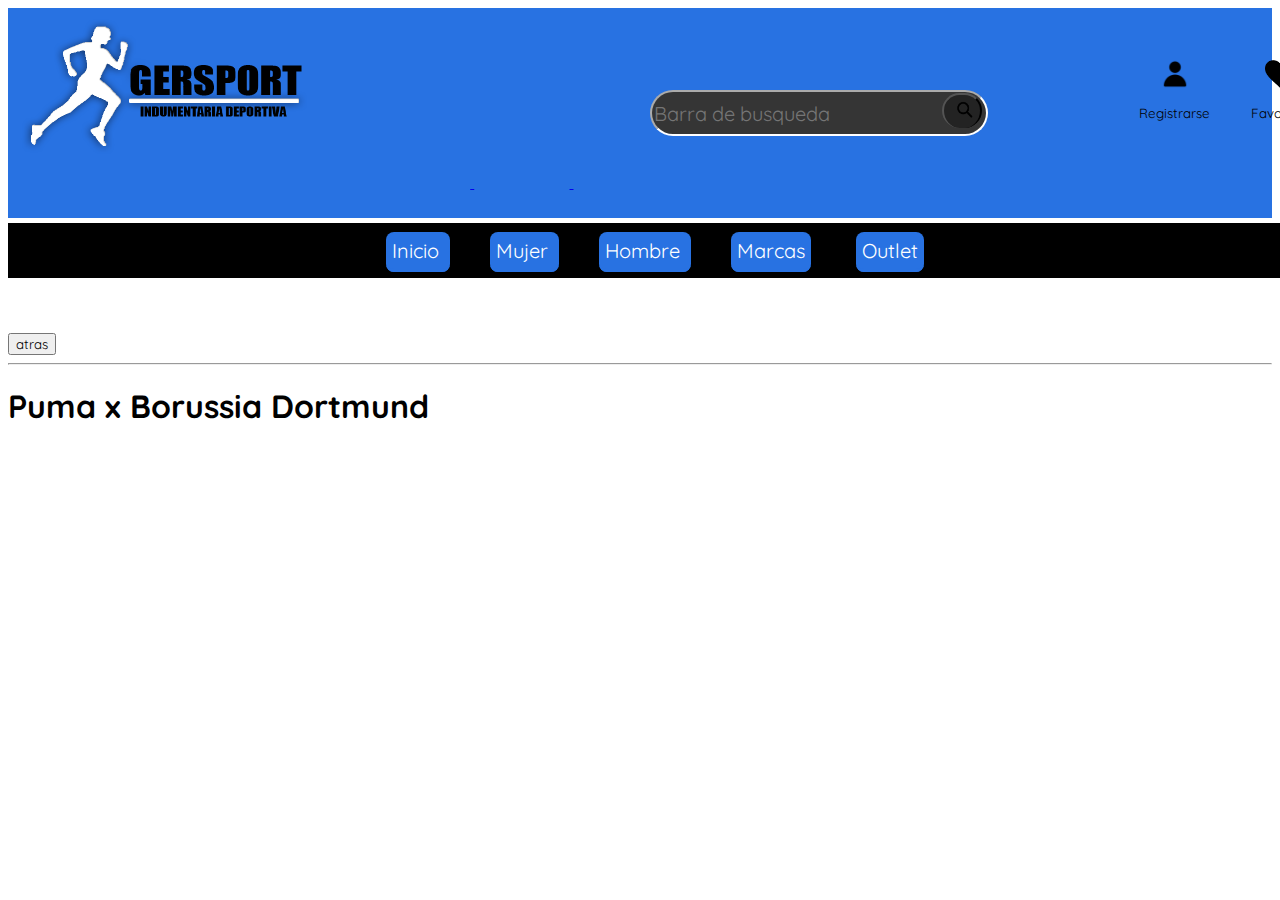
<file: paginas/Puma/puma.html>
<!DOCTYPE html>
<html lang="es">
<head>
    <meta charset="UTF-8">
    <meta http-equiv="X-UA-Compatible" content="IE=edge">
    <meta name="viewport" content="width=device-width, initial-scale=1.0">
    <link rel="stylesheet" href="../../styles/paginas/Puma/Puma.css">
    <link rel="preconnect" href="https://fonts.googleapis.com">
<link rel="preconnect" href="https://fonts.gstatic.com" crossorigin>
<link rel="preconnect" href="https://fonts.googleapis.com">
<link rel="preconnect" href="https://fonts.gstatic.com" crossorigin>
<link href="https://fonts.googleapis.com/css2?family=Quicksand:wght@300;400;600&display=swap" rel="stylesheet">
<link rel="preconnect" href="https://fonts.googleapis.com">
<link rel="preconnect" href="https://fonts.gstatic.com" crossorigin>
<link href="https://fonts.googleapis.com/css2?family=Anton&display=swap" rel="stylesheet">
    <title>Sección Puma</title>
</head>
<body>
    <!--**************** NAV **************-->
    <header >


        <!--************** LOGO DE PAGINA **************-->
            <section class="cabecera" >
        
        
        <!--LOGO PAGINA.-->
                <img src="../../agregados/img/Logobyn.png" class="cabecera__logo" width="350" height="180" alt="Logoweb"> 
        
        
        <!--************** BOTONES HEADER **************-->
                <a href="../../paginas/registrate.html"><button type="button" > <img src="../../agregados/img/index/iconos-nav/registrarse.png" height ="30" width="30" /><p>Registrarse</p></button>
                <a href="../../paginas/otros/favoritos.html"><button type="button"> <img src="../../agregados/img/index/iconos-nav/favoritos.png" height ="30" width="30" /><p>Favoritos</p></button>
                <a href="../../paginas/otros/carrito.html"><button type="button"> <img src="../../agregados/img/index/iconos-nav/carrito.png" height ="30" width="55" /><p>Carrito</p></button>
            </section>
            <br>
        
        
        <!--*****************BARRA DE NAVEGACION*********************-->
                <nav class="cabecera__nav">
                 <ul>
                  <li> <a href="../../index.html">Inicio</a> </li>
                  <li> <a href="../mujer.html">Mujer</a> </li>
                  <li> <a href="../hombre.html">Hombre</a> </li>
                  <li> <a href="../marcas.html">Marcas</a></li>
                  <li> <a href="../outlet.html">Outlet</a> </li>
                 </ul>
               </nav>
        
        
        <!--************** BARRA DE BUSQUEDA ***************-->
            <form class="barrasearch">
              <input type="text" placeholder="Barra de busqueda">
              <button type="button"><img src="../../agregados/img/index/iconos-nav/search.png" width="30px"></button>
              </form>
            </header>
     <a href="../../paginas/marcas.html"> <button>atras</button> </a>
     <hr />
     <section>
        <h1>Puma x Borussia Dortmund</h1>
        <iframe src="https://giphy.com/embed/26gs6B8YGVZA2GCys" width="480" height="270" frameBorder="0" class="" allowFullScreen>
    </section>

<!--******************PIE DE PAGINAS****************-->
<footer>
    <table class="pie">Redes
        <tr>
        <td> <a href="https://www.instagram.com/gersport_" target="_blank">Instagram</a> </td>
        </tr>
        <tr>
        <td><a href="https://www.facebook.com/gersport1" target="_blank">Facebook</a></td>
        </tr>
        <tr>
        <td><a href="https://api.whatsapp.com/message/USFSDJDGHKLKE1?autoload=1&app_absent=0" target="_blank">WhatsApp</a></td>
        </tr>
    </table>
    <h3>© 2022 Gersport todos los derechos reservados.</h3>
    </footer>
</body>
</html>
</file>
<file: styles/index.css>
/************************ HEADER ***************************/
*{
    font-family: 'Quicksand', sans-serif;
}


/* ****************BARRA DE NAVEGACION.******************** */
.cabecera {
    background-color: rgb(40, 114, 226);
}
.cabecera button {
    background-color: #00000000;
        position: relative;
        left: 60%;
        bottom: 70px;
        margin: 1%;
        border: none;
    }


/* ****************BARRA DE BUSQUEDA. ******************** */
    .barrasearch {
        position: absolute;
        left: 650px;
        top: 90px;
    }
    .barrasearch input {
        border-color: #ffffff;
        background-color: #353535;
        font-size: 20px;
        width: 330px;
        height: 40px;
        border-radius: 35px;
    }
    .barrasearch button {

        background-color: #00000054;
        position: relative;
        right: 50px;
        width: 40px;
        height: 35px;
        bottom: 0px;
        border-radius: 35px;
        border-bottom: 01px;
 }



/* **************LOGO PAGINA**************** */
.cabecera__logo {
    background-color: rgb(40, 114, 226);
}



/* ****************BOTONES MENU DE NAVEGACION****************** */
.cabecera__nav {
    background-color: #ffffff;
}

.cabecera__nav ul {
    background-color: rgb(0, 0, 0);
    font-size: 20px;
    list-style-type: none;
    padding: 15px;
    position: relative;
    text-align: center;
    width: 100%;
    height: 25px;
    bottom: 35px;
}

.cabecera__nav ul li {
    display: inline;
    margin: 20px;
    padding: 6px;
    background-color: rgb(40, 114, 226);
    border-radius: 08px;
    border-bottom: 03px solid; color: rgb(40, 114, 226) ;
}

.cabecera__nav ul li a {
    background-color: rgb(40, 114, 226);
    text-decoration: none;
    color: rgb(255, 255, 255);
}

.cabecera__nav ul li a:hover {
    color: rgb(0, 0, 0);
}


/* ************INFORMACION DE CUOTAS.******************* */
.info__extra {
    font-family: 'Quicksand', sans-serif;
    color: rgb(255, 255, 255);
    text-align: center;
    background-color: rgb(0, 0, 0);
    padding: 10px;
    position: relative;
    left: 0px;
    bottom: 80px;
}


/* *****************PORTADA AFA.******************* */
.portada__web {
    position: relative;
    top: -55px;


/* ************ BOTON RESERVA DE PORTADA AFA. *************** */
}
.boton__reserva {
    background-color: rgb(40, 114, 226);
    display: inline;
    margin-left: 1170px;
    border-radius: 40px;
    border-bottom: 02px solid; color: #222324;
    padding: 20px;
    position: absolute;
    right: 255px;
    bottom: 20px;
    font-weight: bold;
    color: #ffffff
    }

.boton__reserva:hover{
    background-color: #ffffff;
    color: black;
    border-color: #28578d;
    border-bottom: 02px solid; color: #000000;
}


/* *************GALERIA NIKE.*****************  */
div.galeria {
   display: inline-block;
   margin: 20px;
   padding: 50px;
   border: 1px solid rgb(199, 199, 199);
   width: 180px;
}

div.galeria:hover {
  border: 1px solid rgb(0, 0, 0);
}

div.galeria img {
   width: 100%;
   height: auto;
}




div.galeria__info {
   padding: 15px;
   text-align: center;
}

div.galeria__precio {
   position: relative;
   bottom: 10px;
   font-weight: bolder;
   text-align: left;
}
div.seccion__nike {
    border: 1px solid rgb(0, 0, 0);
    font-size: 30px;
    font-weight: bold;
   margin: 80px;
   width: 13%;
   position: absolute;
   left: 1350px;
   top: 1000px;
   }


   /*  **************SECCION PUMA.***************  */
div.puma {
        display: inline-block;
        position: relative;
        left: 30%;
        margin: 150px;
        border: 1px solid rgb(199, 199, 199);
        width: 200px;
} 


/* *****************TEXTO SECCION PUMA************* */
div.puma__oferta {
    font-size: 60px;
    font-weight: bold;
   margin: 80px;
   width: 13%;
   position: absolute;
   left: 150px;
   top: 1550px;
}

.puma__oferta p {
   color: #000000;
}
.puma__oferta p:hover {
    color: rgb(40, 87, 141);
    }



/* ******************PIE DE PAGINA.********************* */
footer {
    position: absolute;
    width: 100%;
    font-size: 20px;
    background-color: #252525;
}

footer .pie td a {
    text-decoration: none;
    color: #ffffff;
}

footer .pie td a:hover {
    color: rgb(0, 0, 0);
}

footer h3 {
    background-color: #252525;
}
</file>
<file: styles/paginas/hombre.css>
/************************ HEADER ***************************/
*{
    font-family: 'Quicksand', sans-serif;
}

#hombre {
    color: rgb(255, 255, 255);
        background-color: #252525;
        width: 100%;
        height: 100px;
        text-align: center;
        font-size: 70px;
        position: relative;
        bottom: 75px;
    
    
    }
    
    #hombre:hover {
        color: rgb(3, 110, 211);
    }
    
    #hombre .logomasculino1 {
    position: absolute;
    left: 450px;
    top: 15px;
    }
    #hombre .logomasculino2 {
        position: absolute;
        right: 450px;
        bottom: 15px;
        }
    
    section.spam ul li {
        font-size: 30px;
        list-style-type: none;
        position: relative;
        top: 50px;
        left: 5%;
    }
    


/* ****************BARRA DE BUSQUEDA.******************** */
.cabecera {
    background-color: rgb(40, 114, 226);
}
.cabecera button {
    background-color: #00000000;
        position: relative;
        left: 60%;
        bottom: 70px;
        margin: 1%;
        border: none;
    }

/* *************GALERIAS BABUCHAS.*****************  */
div.galeriaA {
    background-color: rgba(69, 108, 214, 0.37);
    display: inline-block;
    margin: 20px;
    padding: 50px;
    border: 1px solid rgb(199, 199, 199);
    width: 180px;
    position: relative;
    bottom: 300px;
    left:  400px;

 }
 
 div.galeriaA:hover {
    background-color: rgba(123, 169, 238, 0.568);
   border: 1px solid rgb(0, 0, 0);
 }
 
 div.galeriaA img {
    width: 100%;
    height: auto;
 }
 
 
 div.galeriaA__info {
    padding: 15px;
    text-align: left;
    left: 10px;
 }
 
 div.galeriaA__precio {
    position: relative;
    font-weight: bolder;
    text-align: left;
    top: 15px;
 }


 /* *************GALERIAS BUZOS.*****************  */
div.galeriaB {
    background-color: rgba(123, 192, 238, 0.37);
    display: inline-block;
    margin: 20px;
    padding: 50px;
    border: 1px solid rgb(199, 199, 199);
    width: 180px;
    position: relative;
    bottom: 510px;
    left:  250px;
 }
 
 div.galeriaB:hover {
    background-color: rgba(123, 177, 238, 0.568);
   border: 1px solid rgb(0, 0, 0);
 }
 
 div.galeriaB img {
    width: 100%;
    height: auto;
 }
 
 
 div.galeriaB__info {
    padding: 15px;
    text-align: left;
    left: 10px;
 }
 
 div.galeriaB__precio {
    position: relative;
    font-weight: bolder;
    text-align: left;
    top: 15px;
 }
 section.spam ul.spam__buzos li {
    position: relative;
    top: -150px;
    left: 90%;
}


 /* *************GALERIAS CHOMBAS.*****************  */
 div.galeriaC {
    background-color: rgba(123, 159, 238, 0.37);
    display: inline-block;
    margin: 20px;
    padding: 50px;
    border: 1px solid rgb(199, 199, 199);
    width: 180px;
    position: relative;
    bottom: 710px;
    left:  420px;
 }
 
 div.galeriaC:hover {
    background-color: rgba(123, 173, 238, 0.568);
   border: 1px solid rgb(0, 0, 0);
 }
 
 div.galeriaC img {
    width: 100%;
    height: auto;
 }
 
 
 div.galeriaC__info {
    padding: 15px;
    text-align: left;
    left: 10px;
 }
 
 div.galeriaC__precio {
    position: relative;
    font-weight: bolder;
    text-align: left;
    top: 15px;
 }
 section.spam ul.spam__chombas li {
    font-size: 30px;
    list-style-type: none;
    position: relative;
    top: -350px;
    left: 5%;
}


 /* *************GALERIAS CAMPERAS.*****************  */
 div.galeriaD {
    background-color: rgba(123, 177, 238, 0.37);
    display: inline-block;
    margin: 20px;
    padding: 50px;
    border: 1px solid rgb(199, 199, 199);
    width: 180px;
    position: relative;
    bottom: 910px;
    left:  250px;
 }
 
 div.galeriaD:hover {
    background-color: rgba(123, 169, 238, 0.568);
   border: 1px solid rgb(0, 0, 0);
 }
 
 div.galeriaD img {
    width: 100%;
    height: auto;
 }
 
 
 div.galeriaD__info {
    padding: 15px;
    text-align: left;
    left: 10px;
 }
 
 div.galeriaD__precio {
    position: relative;
    font-weight: bolder;
    text-align: left;
    top: 15px;
 }
 section.spam ul.spam__camperas li {
    position: relative;
    top: -550px;
    left: 90%;
}

 /* *************TITULO OUTLET MASCULINO*****************  */
 h1.outlet {
    position: relative;
    font-size: 80px;
    bottom: 850px;
    text-align: center;
    background-color: #252525;
    width: 100%;
    height: 110px;
 }

 /* *************OUTLET MASCULINO*****************  */
 section.outlet__nav {
    background-color: #252525;
    position: relative;
    left: 150px;
    bottom: 800px;
    width: 1800px;
    height: 550px;
 }

 section.outlet__nav .outlet__img {
    position: relative;
    top: 25px;
    left: 120px;
 }





/* ****************BARRA DE BUSQUEDA. ******************** */
    .barrasearch {
        position: absolute;
        left: 650px;
        top: 90px;
    }
    .barrasearch input {
        border-color: #ffffff;
        background-color: #353535;
        font-size: 20px;
        width: 330px;
        height: 40px;
        border-radius: 35px;
    }
    .barrasearch button {

        background-color: #00000054;
        position: relative;
        right: 50px;
        width: 40px;
        height: 35px;
        bottom: 0px;
        border-radius: 35px;
        border-bottom: 01px;
 }



/* **************LOGO PAGINA**************** */
.cabecera__logo {
    background-color: rgb(40, 114, 226);
}



/* ****************BOTONES MENU DE NAVEGACION****************** */
.cabecera__nav {
    background-color: #ffffff;
}

.cabecera__nav ul {
    background-color: rgb(0, 0, 0);
    font-size: 20px;
    list-style-type: none;
    padding: 15px;
    position: relative;
    text-align: center;
    width: 100%;
    height: 25px;
    bottom: 35px;
}

.cabecera__nav ul li {
    display: inline;
    margin: 20px;
    padding: 6px;
    background-color: rgb(40, 114, 226);
    border-radius: 08px;
    border-bottom: 03px solid; color: rgb(40, 114, 226) ;
}

.cabecera__nav ul li a {
    background-color: rgb(40, 114, 226);
    text-decoration: none;
    color: rgb(255, 255, 255);
}

.cabecera__nav ul li a:hover {
    color: rgb(0, 0, 0);
}

 /* *************TITULO OUTLET MASCULINO*****************  */
 h1.outlet {
    position: relative;
    font-size: 80px;
    bottom: 850px;
    text-align: center;
    background-color: #252525;
    width: 100%;
    height: 110px;
 }

 /* *************OUTLET MASCULINO*****************  */
 section.outlet__nav {
    background-color: #252525;
    position: relative;
    left: 150px;
    bottom: 800px;
    width: 1800px;
    height: 550px;
 }

 section.outlet__nav .outlet__img {
    position: relative;
    top: -19%;
    left: 120px;
 }

 section.outlet__nav p.titulo {
    position: relative;
    font-size: 50px;
    text-align: center;
    bottom: 90px;
    color: white;
    background-color: rgb(44, 44, 44);
    width: 100%;
    height: 80px;
 }


/* ******************PIE DE PAGINA.********************* */
footer {
    position: absolute;
    width: 100%;
    font-size: 20px;
    background-color: #252525;
}

footer .pie td a {
    text-decoration: none;
    color: #ffffff;
}

footer .pie td a:hover {
    color: rgb(0, 0, 0);
}

footer h3 {
    background-color: #252525;
}
</file>
<file: styles/paginas/marcas.css>
/************************ HEADER ***************************/
*{
    font-family: 'Quicksand', sans-serif;
}


/* ****************BARRA DE NAVEGACION.******************** */
.cabecera {
    background-color: rgb(40, 114, 226);
}
.cabecera button {
    background-color: #00000000;
        position: relative;
        left: 60%;
        bottom: 70px;
        margin: 1%;
        border: none;
    }


/* ****************BARRA DE BUSQUEDA. ******************** */
    .barrasearch {
        position: absolute;
        left: 650px;
        top: 90px;
    }
    .barrasearch input {
        border-color: #ffffff;
        background-color: #353535;
        font-size: 20px;
        width: 330px;
        height: 40px;
        border-radius: 35px;
    }
    .barrasearch button {

        background-color: #00000054;
        position: relative;
        right: 50px;
        width: 40px;
        height: 35px;
        bottom: 0px;
        border-radius: 35px;
        border-bottom: 01px;
 }



/* **************LOGO PAGINA**************** */
.cabecera__logo {
    background-color: rgb(40, 114, 226);
}



/* ****************BOTONES MENU DE NAVEGACION****************** */
.cabecera__nav {
    background-color: #ffffff;
}

.cabecera__nav ul {
    background-color: rgb(0, 0, 0);
    font-size: 20px;
    list-style-type: none;
    padding: 15px;
    position: relative;
    text-align: center;
    width: 100%;
    height: 25px;
    bottom: 35px;
}

.cabecera__nav ul li {
    display: inline;
    margin: 20px;
    padding: 6px;
    background-color: rgb(40, 114, 226);
    border-radius: 08px;
    border-bottom: 03px solid; color: rgb(40, 114, 226) ;
}

.cabecera__nav ul li a {
    background-color: rgb(40, 114, 226);
    text-decoration: none;
    color: rgb(255, 255, 255);
}

.cabecera__nav ul li a:hover {
    color: rgb(0, 0, 0);
}
/**************** HEADER *************************/
div#marcas {
    font-size: 40px;
    text-align: center;
    position: relative;
    background-color: #252525;
    width: 100%;
    height: 110px;
    bottom: 60px;
}

div#marcas:hover {
    color: rgb(72, 95, 197);
}

div#marcas .marcas__banner {
    position: absolute;
    top: 115px;
    width: 100%;
    right: 0px;
}

section ul.tipo__marcas {
    background-color: black;
    list-style: none;
    width: 500px;
    height: 2000px;
    position: relative;
    bottom: 240px;

}

section ul.tipo__marcas li {
    color: rgb(255, 255, 255);
    text-align: end;
    font-weight: bolder;
    font-size: 60px;
    margin: 255px;
    padding: 50px;
    position: relative;
    right: 150px;
}

 /* *************GALERIAS ADIDAS.*****************  */
 div.galeriaADI {
    background-color: rgba(53, 53, 53, 0.37);
    display: inline-block;
    margin: 20px;
    padding: 50px;
    border: 1px solid rgb(0, 0, 0);
    width: 180px;
    position: relative;
    bottom: 2270px;
    left:  550px;
 }
 
 div.galeriaADI:hover {
    background-color: rgb(0, 102, 255);
   border: 1px solid rgb(0, 0, 0);
 }
 
 div.galeriaADI img {
    width: 100%;
    height: auto;
 }
 
 
 div.galeriaADI__info {
    padding: 15px;
    text-align: left;
    left: 10px;
 }
 
 div.galeriaADI__precio {
    position: relative;
    font-weight: bolder;
    text-align: left;
    top: 15px;
 }

/* *************GALERIAS NIKE.*****************  */
div.galeriaNIKE {
    background-color: rgba(53, 53, 53, 0.37);
    display: inline-block;
    margin: 20px;
    padding: 50px;
    border: 1px solid rgb(0, 0, 0);
    width: 180px;
    position: relative;
    bottom: 2270px;
    left:  550px;
 }
 
 div.galeriaNIKE:hover {
    background-color: rgb(0, 102, 255);
   border: 1px solid rgb(0, 0, 0);
 }
 
 div.galeriaNIKE img {
    width: 100%;
    height: auto;
 }
 
 
 div.galeriaNIKE__info {
    padding: 15px;
    text-align: left;
    left: 10px;
 }
 
 div.galeriaNIKE__precio {
    position: relative;
    font-weight: bolder;
    text-align: left;
    top: 15px;
 }

/* *************GALERIAS PUMA.*****************  */
div.galeriaPUMA {
    background-color: rgba(53, 53, 53, 0.37);
    display: inline-block;
    margin: 20px;
    padding: 50px;
    border: 1px solid rgb(0, 0, 0);
    width: 180px;
    position: relative;
    bottom: 2270px;
    left: 550px;
 }
 
 div.galeriaPUMA:hover {
    background-color: rgb(0, 102, 255);
   border: 1px solid rgb(0, 0, 0);
 }
 
 div.galeriaPUMA img {
    width: 100%;
    height: auto;
 }
 
 
 div.galeriaPUMA__info {
    padding: 15px;
    text-align: left;
    left: 10px;
 }
 
 div.galeriaPUMA__precio {
    position: relative;
    font-weight: bolder;
    text-align: left;
    top: 15px;
 }

/* *************GALERIAS UNDER.*****************  */
div.galeriaUNDER {
    background-color: rgba(53, 53, 53, 0.37);
    display: inline-block;
    margin: 20px;
    padding: 50px;
    border: 1px solid rgb(0, 0, 0);
    width: 180px;
    position: relative;
    bottom: 2270px;
    left: 550px;
 }
 
 div.galeriaUNDER:hover {
    background-color: rgb(0, 102, 255);
   border: 1px solid rgb(0, 0, 0);
 }
 
 div.galeriaUNDER img {
    width: 100%;
    height: auto;
 }
 
 
 div.galeriaUNDER__info {
    padding: 15px;
    text-align: left;
    left: 10px;
 }
 
 div.galeriaUNDER__precio {
    position: relative;
    font-weight: bolder;
    text-align: left;
    top: 15px;
 }

 /* *************GALERIAS LACOSTE.*****************  */
div.galeriaLACOSTE {
    background-color: rgba(53, 53, 53, 0.37);
    display: inline-block;
    margin: 20px;
    padding: 50px;
    border: 1px solid rgb(0, 0, 0);
    width: 180px;
    position: relative;
    bottom: 2270px;
    left: 550px;
 }
 
 div.galeriaLACOSTE:hover {
    background-color: rgb(0, 102, 255);
   border: 1px solid rgb(0, 0, 0);
 }
 
 div.galeriaLACOSTE img {
    width: 100%;
    height: auto;
 }
 
 
 div.galeriaLACOSTE__info {
    padding: 15px;
    text-align: left;
    left: 10px;
 }
 
 div.galeriaLACOSTE__precio {
    position: relative;
    font-weight: bolder;
    text-align: left;
    top: 15px;
 }


/* ******************PIE DE PAGINA.********************* */
footer {
    position: absolute;
    width: 100%;
    font-size: 20px;
    background-color: #252525;
}

footer .pie td a {
    text-decoration: none;
    color: #ffffff;
}

footer .pie td a:hover {
    color: rgb(0, 0, 0);
}

footer h3 {
    background-color: #252525;
}
</file>
<file: styles/paginas/mujer.css>
/************************ HEADER ***************************/
*{
    font-family: 'Quicksand', sans-serif;
}


/* ****************BARRA DE NAVEGACION.******************** */
.cabecera {
    background-color: rgb(40, 114, 226);
}
.cabecera button {
    background-color: #00000000;
        position: relative;
        left: 60%;
        bottom: 70px;
        margin: 1%;
        border: none;
    }


/* ****************BARRA DE BUSQUEDA. ******************** */
    .barrasearch {
        position: absolute;
        left: 650px;
        top: 90px;
    }
    .barrasearch input {
        border-color: #ffffff;
        background-color: #353535;
        font-size: 20px;
        width: 330px;
        height: 40px;
        border-radius: 35px;
    }
    .barrasearch button {

        background-color: #00000054;
        position: relative;
        right: 50px;
        width: 40px;
        height: 35px;
        bottom: 0px;
        border-radius: 35px;
        border-bottom: 01px;
 }



/* **************LOGO PAGINA**************** */
.cabecera__logo {
    background-color: rgb(40, 114, 226);
}



/* ****************BOTONES MENU DE NAVEGACION****************** */
.cabecera__nav {
    background-color: #ffffff;
}

.cabecera__nav ul {
    background-color: rgb(0, 0, 0);
    font-size: 20px;
    list-style-type: none;
    padding: 15px;
    position: relative;
    text-align: center;
    width: 100%;
    height: 25px;
    bottom: 35px;
}

.cabecera__nav ul li {
    display: inline;
    margin: 20px;
    padding: 6px;
    background-color: rgb(40, 114, 226);
    border-radius: 08px;
    border-bottom: 03px solid; color: rgb(40, 114, 226) ;
}

.cabecera__nav ul li a {
    background-color: rgb(40, 114, 226);
    text-decoration: none;
    color: rgb(255, 255, 255);
}

.cabecera__nav ul li a:hover {
    color: rgb(0, 0, 0);
}


#mujer {
color: rgb(255, 255, 255);
    background-color: #252525;
    width: 100%;
    height: 100px;
    text-align: center;
    font-size: 70px;
    position: relative;
    bottom: 75px;


}

#mujer:hover {
    color: rgb(211, 3, 194);
}

#mujer .logofem1 {
position: absolute;
left: 450px;
top: 15px;
}
#mujer .logofem2 {
    position: absolute;
    right: 450px;
    bottom: 15px;
    }

section.spam ul li {
    font-size: 30px;
    list-style-type: none;
    position: relative;
    top: 50px;
    left: 5%;
}



/* *************GALERIAS BABUCHAS.*****************  */
div.galeriaA {
    background-color: rgba(238, 123, 238, 0.37);
    display: inline-block;
    margin: 20px;
    padding: 50px;
    border: 1px solid rgb(199, 199, 199);
    width: 180px;
    position: relative;
    bottom: 300px;
    left:  400px;

 }
 
 div.galeriaA:hover {
    background-color: rgba(238, 123, 238, 0.568);
   border: 1px solid rgb(0, 0, 0);
 }
 
 div.galeriaA img {
    width: 100%;
    height: auto;
 }
 
 
 div.galeriaA__info {
    padding: 15px;
    text-align: left;
    left: 10px;
 }
 
 div.galeriaA__precio {
    position: relative;
    font-weight: bolder;
    text-align: left;
    top: 15px;
 }


 /* *************GALERIAS CALZAS.*****************  */
div.galeriaB {
    background-color: rgba(238, 123, 238, 0.37);
    display: inline-block;
    margin: 20px;
    padding: 50px;
    border: 1px solid rgb(199, 199, 199);
    width: 180px;
    position: relative;
    bottom: 510px;
    left:  250px;
 }
 
 div.galeriaB:hover {
    background-color: rgba(238, 123, 238, 0.568);
   border: 1px solid rgb(0, 0, 0);
 }
 
 div.galeriaB img {
    width: 100%;
    height: auto;
 }
 
 
 div.galeriaB__info {
    padding: 15px;
    text-align: left;
    left: 10px;
 }
 
 div.galeriaB__precio {
    position: relative;
    font-weight: bolder;
    text-align: left;
    top: 15px;
 }
 section.spam ul.spam__calzas li {
    position: relative;
    top: -150px;
    left: 90%;
}


 /* *************GALERIAS CAMPERAS.*****************  */
 div.galeriaC {
    background-color: rgba(238, 123, 238, 0.37);
    display: inline-block;
    margin: 20px;
    padding: 50px;
    border: 1px solid rgb(199, 199, 199);
    width: 180px;
    position: relative;
    bottom: 710px;
    left:  420px;
 }
 
 div.galeriaC:hover {
    background-color: rgba(238, 123, 238, 0.568);
   border: 1px solid rgb(0, 0, 0);
 }
 
 div.galeriaC img {
    width: 100%;
    height: auto;
 }
 
 
 div.galeriaC__info {
    padding: 15px;
    text-align: left;
    left: 10px;
 }
 
 div.galeriaC__precio {
    position: relative;
    font-weight: bolder;
    text-align: left;
    top: 15px;
 }
 section.spam ul.spam__camperas li {
    position: relative;
    top: -350px;
}


 /* *************GALERIAS BUZOS.*****************  */
 div.galeriaD {
    background-color: rgba(238, 123, 238, 0.37);
    display: inline-block;
    margin: 20px;
    padding: 50px;
    border: 1px solid rgb(199, 199, 199);
    width: 180px;
    position: relative;
    bottom: 910px;
    left:  250px;
 }
 
 div.galeriaD:hover {
    background-color: rgba(238, 123, 238, 0.568);
   border: 1px solid rgb(0, 0, 0);
 }
 
 div.galeriaD img {
    width: 100%;
    height: auto;
 }
 
 
 div.galeriaD__info {
    padding: 15px;
    text-align: left;
    left: 10px;
 }
 
 div.galeriaD__precio {
    position: relative;
    font-weight: bolder;
    text-align: left;
    top: 15px;
 }
 section.spam ul.spam__buzos li {
    position: relative;
    top: -550px;
    left: 90%;
}

 /* *************TITULO OUTLET FEMENINO*****************  */
 h1.outlet {
    position: relative;
    font-size: 80px;
    bottom: 850px;
    text-align: center;
    background-color: #252525;
    width: 100%;
    height: 110px;
 }

 /* *************OUTLET FEMENINO*****************  */
 section.outlet__nav {
    background-color: #252525;
    position: relative;
    left: 150px;
    bottom: 800px;
    width: 1800px;
    height: 550px;
 }

 section.outlet__nav .outlet__img {
    position: relative;
    bottom: 105px;
    left: 120px;
 }

 section.outlet__nav p.titulo {
    position: relative;
    font-size: 50px;
    text-align: center;
    bottom: 90px;
    color: white;
    background-color: rgb(44, 44, 44);
    width: 100%;
    height: 80px;
 }



/* ******************PIE DE PAGINA.********************* */
footer {
    position: absolute;
    width: 100%;
    font-size: 25px;
    background-color: #252525;
}

footer .pie td a {
    text-decoration: none;
    color: #ffffff;
}

footer .pie td a:hover {
    color: rgb(0, 0, 0);
}

footer h3 {
    background-color: #252525;
}
</file>
<file: styles/paginas/outlet.css>
/************************ HEADER ***************************/
*{
    font-family: 'Quicksand', sans-serif;
}


/* ****************BARRA DE NAVEGACION.******************** */
.cabecera {
    background-color: rgb(40, 114, 226);
}
.cabecera button {
    background-color: #00000000;
        position: relative;
        left: 60%;
        bottom: 70px;
        margin: 1%;
        border: none;
    }


/* ****************BARRA DE BUSQUEDA. ******************** */
    .barrasearch {
        position: absolute;
        left: 650px;
        top: 90px;
    }
    .barrasearch input {
        border-color: #ffffff;
        background-color: #353535;
        font-size: 20px;
        width: 330px;
        height: 40px;
        border-radius: 35px;
    }
    .barrasearch button {

        background-color: #00000054;
        position: relative;
        right: 50px;
        width: 40px;
        height: 35px;
        bottom: 0px;
        border-radius: 35px;
        border-bottom: 01px;
 }



/* **************LOGO PAGINA**************** */
.cabecera__logo {
    background-color: rgb(40, 114, 226);
}



/* ****************BOTONES MENU DE NAVEGACION****************** */
.cabecera__nav {
    background-color: #ffffff;
}

.cabecera__nav ul {
    background-color: rgb(0, 0, 0);
    font-size: 20px;
    list-style-type: none;
    padding: 15px;
    position: relative;
    text-align: center;
    width: 100%;
    height: 25px;
    bottom: 35px;
}

.cabecera__nav ul li {
    display: inline;
    margin: 20px;
    padding: 6px;
    background-color: rgb(40, 114, 226);
    border-radius: 08px;
    border-bottom: 03px solid; color: rgb(40, 114, 226) ;
}

.cabecera__nav ul li a {
    background-color: rgb(40, 114, 226);
    text-decoration: none;
    color: rgb(255, 255, 255);
}

.cabecera__nav ul li a:hover {
    color: rgb(0, 0, 0);
}


/**************** HEADER *************************/
div#outlet {
    font-size: 40px;
    text-align: center;
    position: relative;
    background-color: #252525;
    width: 100%;
    height: 110px;
    bottom: 60px;
    color: #000000;
}

div#outlet:hover {
    color: rgb(44, 86, 134);
}

div#outlet .outlet__banner {
    position: relative;
    bottom: 40px;
    width: 100%;
    right: 0px;
}

section.background p {
    background-color: #252525;
    color: #252525;
    position: absolute;
    top: 80%;
    font-size: 50px;
    width: 100%;
    height: 550px;
}
section.background .outletimg {
    position: relative;
    top: 300px;
left: 10%;
}
.boton__reserva {
    font-size: 50px;
    position: absolute;
    background-color: #000000;
    border-radius: 40px;
    border-bottom: 02px solid; color: #202020;
    left: 750px;
    bottom: -450px;
}

.boton__reserva:hover {
    color: azure;
    background-color: ;
}


/* ******************PIE DE PAGINA.********************* */
footer {
    position: absolute;
    bottom: -90%;
    width: 100%;
    font-size: 20px;
    background-color: #252525;
}

footer .pie td a {
    text-decoration: none;
    color: #ffffff;
}

footer .pie td a:hover {
    color: rgb(0, 0, 0);
}

footer h3 {
    background-color: #252525;
}
</file>
<file: styles/paginas/registrate.css>
/************************ HEADER ***************************/
*{
    color: #ffffff;
    font-family: 'Quicksand', sans-serif;
}


/* ****************BARRA DE NAVEGACION.******************** */
.cabecera {
    background-color: rgb(40, 114, 226);
}
.cabecera button {
    background-color: #00000000;
        position: relative;
        left: 60%;
        bottom: 70px;
        margin: 1%;
        border: none;
    }


/* ****************BARRA DE BUSQUEDA. ******************** */
    .barrasearch {
        position: absolute;
        left: 650px;
        top: 90px;
    }
    .barrasearch input {
        border-color: #ffffff;
        background-color: #353535;
        font-size: 20px;
        width: 330px;
        height: 40px;
        border-radius: 35px;
    }
    .barrasearch button {

        background-color: #00000054;
        position: relative;
        right: 50px;
        width: 40px;
        height: 35px;
        bottom: 0px;
        border-radius: 35px;
        border-bottom: 01px;
 }



/* **************LOGO PAGINA**************** */
.cabecera__logo {
    background-color: rgb(40, 114, 226);
}



/* ****************BOTONES MENU DE NAVEGACION****************** */
.cabecera__nav {
    background-color: #ffffff;
}

.cabecera__nav ul {
    background-color: rgb(0, 0, 0);
    font-size: 20px;
    list-style-type: none;
    padding: 15px;
    position: relative;
    text-align: center;
    width: 100%;
    height: 25px;
    bottom: 35px;
}

.cabecera__nav ul li {
    display: inline;
    margin: 20px;
    padding: 6px;
    background-color: rgb(40, 114, 226);
    border-radius: 08px;
    border-bottom: 03px solid; color: rgb(40, 114, 226) ;
}

.cabecera__nav ul li a {
    background-color: rgb(40, 114, 226);
    text-decoration: none;
    color: rgb(255, 255, 255);
}

.cabecera__nav ul li a:hover {
    color: rgb(0, 0, 0);
}

form.formulario {
    background-color: #050505ea;
    font-size: 20px;
    color: #6e0505;
}

form .boton {
    font-size: 20px;
    color: rgb(0, 0, 0);
    background-color: rgba(85, 85, 85, 0.575);
}








/* ******************PIE DE PAGINA.********************* */
footer {
    position: absolute;
    width: 100%;
    font-size: 20px;
    background-color: #252525;
}

footer .pie td a {
    text-decoration: none;
    color: #ffffff;
}

footer .pie td a:hover {
    color: rgb(0, 0, 0);
}

footer h3 {
    background-color: #252525;
}
</file>
<file: styles/paginas/Adidas/adidas.css>
/************************ HEADER ***************************/
*{
    font-family: 'Quicksand', sans-serif;
}


/* ****************BARRA DE NAVEGACION.******************** */
.cabecera {
    background-color: rgb(40, 114, 226);
}
.cabecera button {
    background-color: #00000000;
        position: relative;
        left: 60%;
        bottom: 70px;
        margin: 1%;
        border: none;
    }


/* ****************BARRA DE BUSQUEDA. ******************** */
    .barrasearch {
        position: absolute;
        left: 650px;
        top: 90px;
    }
    .barrasearch input {
        border-color: #ffffff;
        background-color: #353535;
        font-size: 20px;
        width: 330px;
        height: 40px;
        border-radius: 35px;
    }
    .barrasearch button {

        background-color: #00000054;
        position: relative;
        right: 50px;
        width: 40px;
        height: 35px;
        bottom: 0px;
        border-radius: 35px;
        border-bottom: 01px;
 }



/* **************LOGO PAGINA**************** */
.cabecera__logo {
    background-color: rgb(40, 114, 226);
}



/* ****************BOTONES MENU DE NAVEGACION****************** */
.cabecera__nav {
    background-color: #ffffff;
}

.cabecera__nav ul {
    background-color: rgb(0, 0, 0);
    font-size: 20px;
    list-style-type: none;
    padding: 15px;
    position: relative;
    text-align: center;
    width: 100%;
    height: 25px;
    bottom: 35px;
}

.cabecera__nav ul li {
    display: inline;
    margin: 20px;
    padding: 6px;
    background-color: rgb(40, 114, 226);
    border-radius: 08px;
    border-bottom: 03px solid; color: rgb(40, 114, 226) ;
}

.cabecera__nav ul li a {
    background-color: rgb(40, 114, 226);
    text-decoration: none;
    color: rgb(255, 255, 255);
}

.cabecera__nav ul li a:hover {
    color: rgb(0, 0, 0);
}
</file>
<file: styles/paginas/Nike/Nike.css>
/************************ HEADER ***************************/
*{
    font-family: 'Quicksand', sans-serif;
}


/* ****************BARRA DE NAVEGACION.******************** */
.cabecera {
    background-color: rgb(40, 114, 226);
}
.cabecera button {
    background-color: #00000000;
        position: relative;
        left: 60%;
        bottom: 70px;
        margin: 1%;
        border: none;
    }


/* ****************BARRA DE BUSQUEDA. ******************** */
    .barrasearch {
        position: absolute;
        left: 650px;
        top: 90px;
    }
    .barrasearch input {
        border-color: #ffffff;
        background-color: #353535;
        font-size: 20px;
        width: 330px;
        height: 40px;
        border-radius: 35px;
    }
    .barrasearch button {

        background-color: #00000054;
        position: relative;
        right: 50px;
        width: 40px;
        height: 35px;
        bottom: 0px;
        border-radius: 35px;
        border-bottom: 01px;
 }



/* **************LOGO PAGINA**************** */
.cabecera__logo {
    background-color: rgb(40, 114, 226);
}



/* ****************BOTONES MENU DE NAVEGACION****************** */
.cabecera__nav {
    background-color: #ffffff;
}

.cabecera__nav ul {
    background-color: rgb(0, 0, 0);
    font-size: 20px;
    list-style-type: none;
    padding: 15px;
    position: relative;
    text-align: center;
    width: 100%;
    height: 25px;
    bottom: 35px;
}

.cabecera__nav ul li {
    display: inline;
    margin: 20px;
    padding: 6px;
    background-color: rgb(40, 114, 226);
    border-radius: 08px;
    border-bottom: 03px solid; color: rgb(40, 114, 226) ;
}

.cabecera__nav ul li a {
    background-color: rgb(40, 114, 226);
    text-decoration: none;
    color: rgb(255, 255, 255);
}

.cabecera__nav ul li a:hover {
    color: rgb(0, 0, 0);
}




/* ******************PIE DE PAGINA.********************* */
footer {
    position: absolute;
    width: 100%;
    font-size: 20px;
    background-color: #252525;
}

footer .pie td a {
    text-decoration: none;
    color: #ffffff;
}

footer .pie td a:hover {
    color: rgb(0, 0, 0);
}

footer h3 {
    background-color: #252525;
}
</file>
<file: styles/paginas/otros/carrito.css>
/************************ HEADER ***************************/
*{
    font-family: 'Quicksand', sans-serif;
}


/* ****************BARRA DE NAVEGACION.******************** */
.cabecera {
    background-color: rgb(40, 114, 226);
}
.cabecera button {
    background-color: #00000000;
        position: relative;
        left: 60%;
        bottom: 70px;
        margin: 1%;
        border: none;
    }


/* ****************BARRA DE BUSQUEDA. ******************** */
    .barrasearch {
        position: absolute;
        left: 650px;
        top: 90px;
    }
    .barrasearch input {
        border-color: #ffffff;
        background-color: #353535;
        font-size: 20px;
        width: 330px;
        height: 40px;
        border-radius: 35px;
    }
    .barrasearch button {

        background-color: #00000054;
        position: relative;
        right: 50px;
        width: 40px;
        height: 35px;
        bottom: 0px;
        border-radius: 35px;
        border-bottom: 01px;
 }



/* **************LOGO PAGINA**************** */
.cabecera__logo {
    background-color: rgb(40, 114, 226);
}



/* ****************BOTONES MENU DE NAVEGACION****************** */
.cabecera__nav {
    background-color: #ffffff;
}

.cabecera__nav ul {
    background-color: rgb(0, 0, 0);
    font-size: 20px;
    list-style-type: none;
    padding: 15px;
    position: relative;
    text-align: center;
    width: 100%;
    height: 25px;
    bottom: 35px;
}

.cabecera__nav ul li {
    display: inline;
    margin: 20px;
    padding: 6px;
    background-color: rgb(40, 114, 226);
    border-radius: 08px;
    border-bottom: 03px solid; color: rgb(40, 114, 226) ;
}

.cabecera__nav ul li a {
    background-color: rgb(40, 114, 226);
    text-decoration: none;
    color: rgb(255, 255, 255);
}

.cabecera__nav ul li a:hover {
    color: rgb(0, 0, 0);
}


h2.titulo {
    font-size: 30px;
    background-color: rgb(80, 80, 80);
    width: 450px;
}

.carrito {
    position: relative;
    left: 500px;
    bottom: 130px;
 }

 .carrito:hover {
    background-color: rgb(46, 103, 150);
 }

/* ******************PIE DE PAGINA.********************* */
footer {
    position: absolute;
    width: 100%;
    font-size: 20px;
    background-color: #252525;
}

footer .pie td a {
    text-decoration: none;
    color: #ffffff;
}

footer .pie td a:hover {
    color: rgb(0, 0, 0);
}

footer h3 {
    background-color: #252525;
}
</file>
<file: styles/paginas/otros/favoritos.css>
/************************ HEADER ***************************/
*{
    font-family: 'Quicksand', sans-serif;
}


/* ****************BARRA DE NAVEGACION.******************** */
.cabecera {
    background-color: rgb(40, 114, 226);
}
.cabecera button {
    background-color: #00000000;
        position: relative;
        left: 60%;
        bottom: 70px;
        margin: 1%;
        border: none;
    }


/* ****************BARRA DE BUSQUEDA. ******************** */
    .barrasearch {
        position: absolute;
        left: 650px;
        top: 90px;
    }
    .barrasearch input {
        border-color: #ffffff;
        background-color: #353535;
        font-size: 20px;
        width: 330px;
        height: 40px;
        border-radius: 35px;
    }
    .barrasearch button {

        background-color: #00000054;
        position: relative;
        right: 50px;
        width: 40px;
        height: 35px;
        bottom: 0px;
        border-radius: 35px;
        border-bottom: 01px;
 }



/* **************LOGO PAGINA**************** */
.cabecera__logo {
    background-color: rgb(40, 114, 226);
}



/* ****************BOTONES MENU DE NAVEGACION****************** */
.cabecera__nav {
    background-color: #ffffff;
}

.cabecera__nav ul {
    background-color: rgb(0, 0, 0);
    font-size: 20px;
    list-style-type: none;
    padding: 15px;
    position: relative;
    text-align: center;
    width: 100%;
    height: 25px;
    bottom: 35px;
}

.cabecera__nav ul li {
    display: inline;
    margin: 20px;
    padding: 6px;
    background-color: rgb(40, 114, 226);
    border-radius: 08px;
    border-bottom: 03px solid; color: rgb(40, 114, 226) ;
}

.cabecera__nav ul li a {
    background-color: rgb(40, 114, 226);
    text-decoration: none;
    color: rgb(255, 255, 255);
}

.cabecera__nav ul li a:hover {
    color: rgb(0, 0, 0);
}

h2.titulo {
    font-size: 30px;
    background-color: rgb(80, 80, 80);
    width: 450px;
}

.fav {
    position: relative;
    left: 550px;
    bottom: 235px;
 }

 .fav:hover {
    background-color: rgb(46, 103, 150);
 }


/* ******************PIE DE PAGINA.********************* */
footer {
    position: absolute;
    width: 100%;
    font-size: 20px;
    background-color: #252525;
}

footer .pie td a {
    text-decoration: none;
    color: #ffffff;
}

footer .pie td a:hover {
    color: rgb(0, 0, 0);
}

footer h3 {
    background-color: #252525;
}
</file>
<file: styles/paginas/Puma/Puma.css>
/************************ HEADER ***************************/
*{
    font-family: 'Quicksand', sans-serif;
}


/* ****************BARRA DE NAVEGACION.******************** */
.cabecera {
    background-color: rgb(40, 114, 226);
}
.cabecera button {
    background-color: #00000000;
        position: relative;
        left: 60%;
        bottom: 70px;
        margin: 1%;
        border: none;
    }


/* ****************BARRA DE BUSQUEDA. ******************** */
    .barrasearch {
        position: absolute;
        left: 650px;
        top: 90px;
    }
    .barrasearch input {
        border-color: #ffffff;
        background-color: #353535;
        font-size: 20px;
        width: 330px;
        height: 40px;
        border-radius: 35px;
    }
    .barrasearch button {

        background-color: #00000054;
        position: relative;
        right: 50px;
        width: 40px;
        height: 35px;
        bottom: 0px;
        border-radius: 35px;
        border-bottom: 01px;
 }



/* **************LOGO PAGINA**************** */
.cabecera__logo {
    background-color: rgb(40, 114, 226);
}



/* ****************BOTONES MENU DE NAVEGACION****************** */
.cabecera__nav {
    background-color: #ffffff;
}

.cabecera__nav ul {
    background-color: rgb(0, 0, 0);
    font-size: 20px;
    list-style-type: none;
    padding: 15px;
    position: relative;
    text-align: center;
    width: 100%;
    height: 25px;
    bottom: 35px;
}

.cabecera__nav ul li {
    display: inline;
    margin: 20px;
    padding: 6px;
    background-color: rgb(40, 114, 226);
    border-radius: 08px;
    border-bottom: 03px solid; color: rgb(40, 114, 226) ;
}

.cabecera__nav ul li a {
    background-color: rgb(40, 114, 226);
    text-decoration: none;
    color: rgb(255, 255, 255);
}

.cabecera__nav ul li a:hover {
    color: rgb(0, 0, 0);
}
</file>
